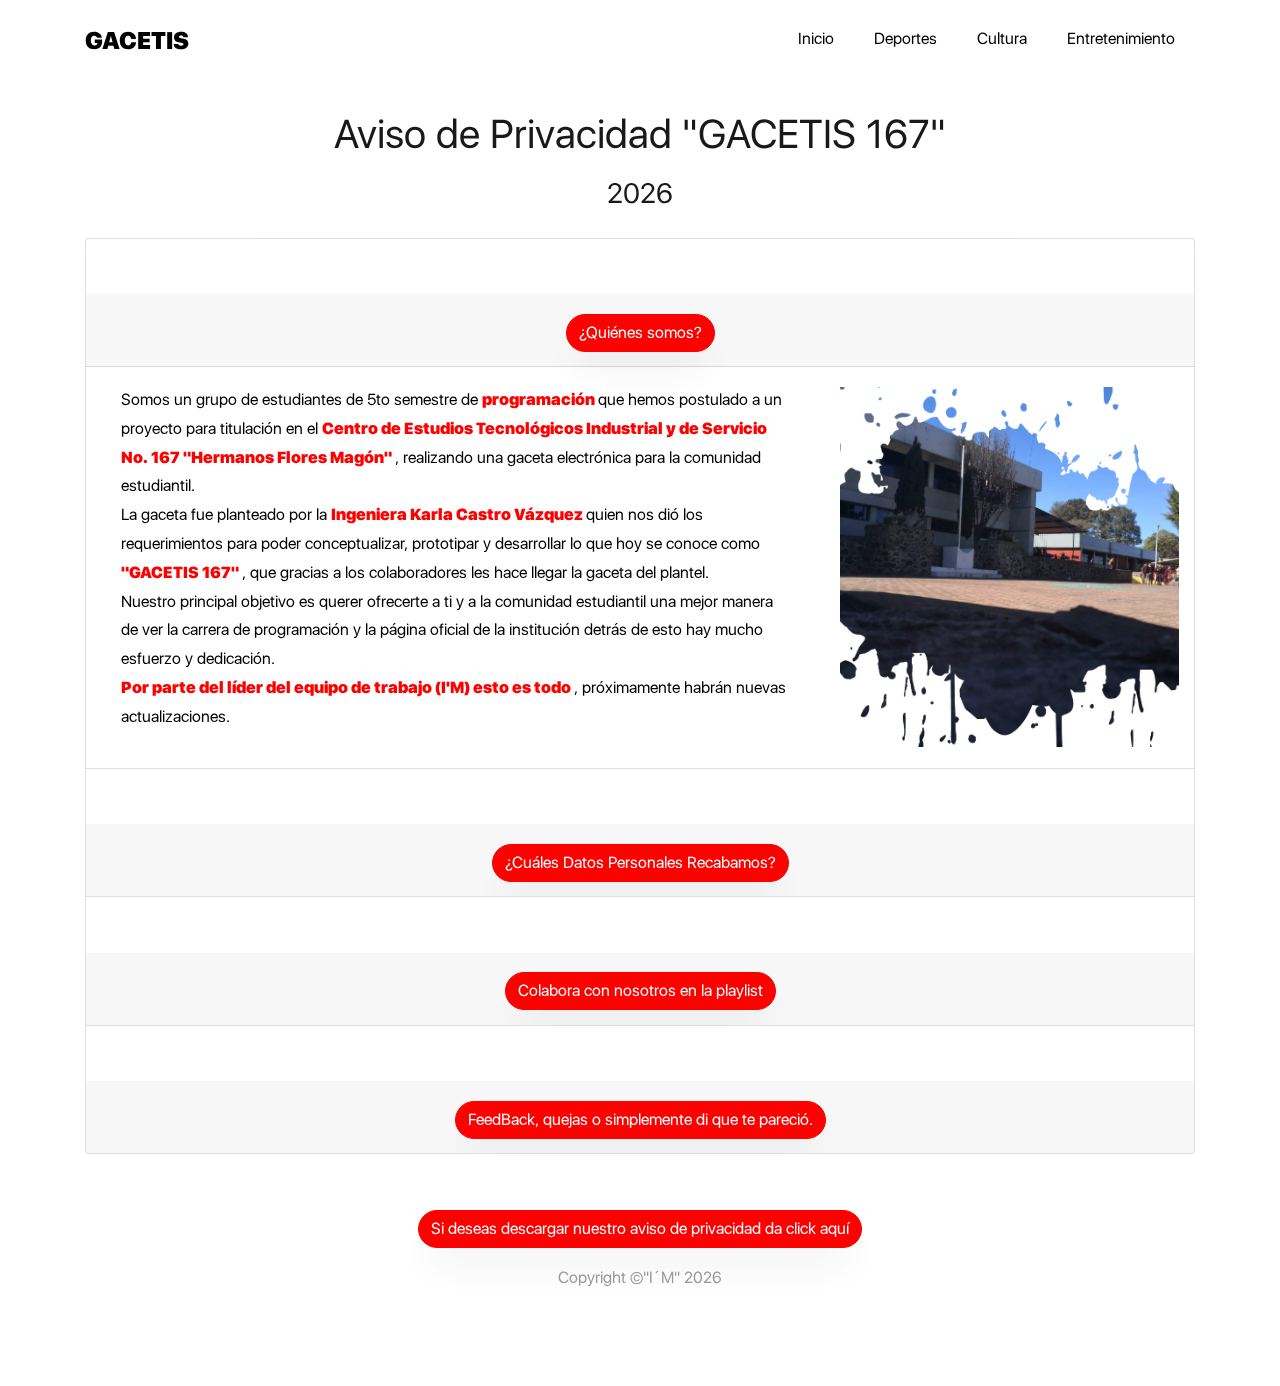
<file: pages/copyrigth.html>
<!DOCTYPE html>
<html lang="es">

<head>
    <meta charset='utf-8'>
    <meta http-equiv='X-UA-Compatible' content='IE=edge'>
    <title>Aviso de Privacidad "GACETIS 167"</title>
    <meta name="theme-color" content="#FF0000">
    <meta property="og:type" content="Gaceta" />
    <meta property="og:title" content="Gacetis" />
    <meta property="og:description" content="Gaceta escolar del plantel 'Hermanos Flores Magón' CETis 167" />
    <meta property="og:image" content="../images/gacetacover1.png" />
    <meta property="og:url" content="#" />
    <meta property="og:site_name" content="gacetis" />
    <meta name="description" content="Gaceta escolar del plantel 'Hermanos Flores Magón' CETis 167">
    <meta name="author" content="Ismael Rosete Zepeda (I´M)">
    <link rel="shortcut icon" href="../images/gacetacover1.png" type="image/x-icon">
    <meta name='viewport' content='width=device-width, initial-scale=1'>
    <link rel="stylesheet" href="../css/open-iconic-bootstrap.min.css">
    <link rel="stylesheet" href="../css/aos.css">
    <link rel="stylesheet" href="../css/style.css">
    <link rel="stylesheet" href="404.css">
</head>

<body>
    <nav class="navbar navbar-expand-lg navbar-dark ftco_navbar bg-dark ftco-navbar-light site-navbar-target"
        id="ftco-navbar">
        <div class="container">
            <a class="navbar-brand" href="../index.html">Gacetis</a>
            <button class="navbar-toggler js-fh5co-nav-toggle fh5co-nav-toggle" type="button" data-toggle="collapse"
                data-target="#ftco-nav" aria-controls="ftco-nav" aria-expanded="false" aria-label="Toggle navigation">
                <span class="oi oi-menu"></span>
            </button>
            <div class="collapse navbar-collapse" id="ftco-nav">
                <ul class="navbar-nav nav ml-auto">
                    <li class="nav-item"><a href="../index.html" class="nav-link"><span>Inicio</span></a></li>
                    <li class="nav-item"><a href="#https://andreapins.github.io/deportes_Vi/"
                            class="nav-link"><span>Deportes</span></a></li>
                    <li class="nav-item"><a href="https://lxrd17.github.io/cultural/"
                            class="nav-link"><span>Cultura</span></a></li>
                    <li class="nav-item"><a href="https://lxrd17.github.io/seccionsocial/"
                            class="nav-link"><span>Entretenimiento</span></a></li>
                </ul>
            </div>
        </div>
    </nav>
    <div class="container pt-5">
        <section class="avisoprivacidad" id="avisoprivacidad">
            <div class="title pb-3 text-center">
                <h1>Aviso de Privacidad "GACETIS 167"</h1>
                <h3>
                    <script>document.write(new Date().getFullYear());</script>
                </h3>
            </div>
            <div class="accordion" id="accordion">
                <div class="card">
                    <div class="card-header" id="headingOne">
                        <h2 class="mb-0 text-center">
                            <button class="btn btn-primary" type="button" data-toggle="collapse"
                                data-target="#collapseOne" aria-expanded="true" aria-controls="collapseOne">
                                ¿Quiénes somos?
                            </button>
                        </h2>
                    </div>

                    <div id="collapseOne" class="collapse show" aria-labelledby="headingOne" data-parent="#accordion">
                        <div class="container">
                            <div class="row">
                                <div class="col-lg-8">
                                    <div class="card-body" id="history">
                                        <p>Somos un grupo de estudiantes de 5to semestre de <span class="rojo">
                                                programación
                                            </span> que hemos postulado
                                            a un proyecto para titulación en el <span class="rojo">
                                                Centro de Estudios Tecnológicos Industrial y de
                                                Servicio No. 167 "Hermanos Flores Magón"
                                            </span>, realizando una gaceta electrónica para la comunidad
                                            estudiantil. <br>
                                            La gaceta fue planteado por la <span class="rojo">
                                                Ingeniera Karla Castro Vázquez
                                            </span> quien nos dió los
                                            requerimientos para poder conceptualizar, prototipar y desarrollar lo que hoy se conoce
                                            como <span class="rojo">
                                                "GACETIS 167"
                                            </span>, que gracias a los colaboradores les hace llegar la gaceta del
                                            plantel. <br>
                                            Nuestro principal objetivo es querer ofrecerte a ti y a la comunidad estudiantil una
                                            mejor manera de ver la carrera de programación y la página oficial de la institución
                                            detrás de esto hay mucho esfuerzo y dedicación. <br>
                                            <span class="rojo">
                                            Por parte del líder del equipo de trabajo (I'M) esto es todo
                                            </span>, próximamente habrán nuevas
                                            actualizaciones.
            
                                        </p>
                                    </div>
                                </div>
                                <div class="col-lg-4">
                                    <div class="splash" id="splash"></div>
                                </div>
                            </div>
                        </div>
                    </div>
                </div>
                <div class="card">
                    <div class="card-header" id="headingTwo">
                        <h2 class="mb-0 text-center">
                            <button class="btn btn-primary collapsed" type="button" data-toggle="collapse"
                                data-target="#collapseTwo" aria-expanded="false" aria-controls="collapseTwo">
                                ¿Cuáles Datos Personales Recabamos?
                            </button>
                        </h2>
                    </div>
                    <div id="collapseTwo" class="collapse" aria-labelledby="headingTwo" data-parent="#accordion">
                        <div class="card-body">
                            <h5 class="text-center">"GACETIS 167" podrá recabar los siguientes Datos Personales:</h5>
                            <ul>
                                <li>Datos de Identificación: Nombre y correo</li>
                            </ul>
                            <h5 class="text-center note">
                                <span class="rojo">NOTA: por ni un motivo "GACETIS 167"
                                    pedirá contraseñas o algun otro dato que no este en la lista a menos que quiera
                                    colaborar en nuestras playlist.
                                </span>
                            </h5>
                        </div>
                    </div>
                </div>
                <div class="card">
                    <div class="card-header" id="headingThree">
                        <h2 class="mb-0 text-center">
                            <button class="btn btn-primary collapsed" type="button" data-toggle="collapse"
                                data-target="#collapseThree" aria-expanded="false" aria-controls="collapseThree">
                                Colabora con nosotros en la playlist
                            </button>
                        </h2>
                    </div>
                    <div id="collapseThree" class="collapse" aria-labelledby="headingThree" data-parent="#accordion">
                        <div class="card-body text-center">
                            <h5>"GACETIS 167" pone a su disposición el siguiente formulario para
                                para la atención al público, y así poder contactarnos para que puedas
                                ser parte de nosotros en spotify, solo se requiere tener <a
                                    href="https://www.spotify.com/mx/">la app</a>
                            </h5>
                            <form action="https://formspree.io/xyynvybe" method="POST" autocomplete="off">
                                <div class="form-group">
                                    <label for="FormControlInput1">Correo electrónico</label>
                                    <input type="email" class="form-control" name="_replyto" placeholder="@ejemplo.com"
                                        required>
                                </div>
                                <div class="form-group">
                                    <label for="FormControlTextarea1">Mensaje</label>
                                    <textarea class="form-control" name="message" rows="2"
                                        placeholder="Di que quieres formar parte de nosotros" required></textarea>
                                </div>
                                <button class="btn btn-secondary" type="submit">Enviar</button>
                            </form>
                        </div>
                    </div>
                </div>
                <div class="card">
                    <div class="card-header" id="headingThree">
                        <h2 class="mb-0 text-center">
                            <button class="btn btn-primary collapsed" type="button" data-toggle="collapse"
                                data-target="#collapseFour" aria-expanded="false" aria-controls="collapseFour">
                                FeedBack, quejas o simplemente di que te pareció.
                            </button>
                        </h2>
                    </div>
                    <div id="collapseFour" class="collapse" aria-labelledby="headingFour" data-parent="#accordion">
                        <div class="card-body text-center">
                            <h5>"GACETIS 167" pone a su disposición el siguiente formulario para
                                para la atención al público, puedes mandar quejas, tu opinión o
                                que te gustaría que hubiera en las próximas actualizaciones. <br>
                                <span class="rojo">GRACIAS POR SU APOYO Y CONFIANZA</span>
                            </h5>
                            <form action="https://formspree.io/xzbjwbkr" method="POST" autocomplete="off">
                                <div class="form-group">
                                    <label for="FormControlInput1">Correo electrónico</label>
                                    <input type="email" class="form-control" name="_replyto" placeholder="@ejemplo.com"
                                        required>
                                </div>
                                <div class="form-group">
                                    <label for="FormControlTextarea1">Feedback</label>
                                    <textarea class="form-control" name="message"
                                        placeholder="opinión, quejas o modificaciones" rows="3" required></textarea>
                                </div>
                                <button class="btn btn-secondary" type="submit">Enviar</button>
                            </form>
                        </div>
                    </div>
                </div>
            </div>
        </section>
    </div>

    <footer class="col-md-12 text-center pt-5 pb-5">
        <div class="download pt-2 pb-3" id="download">
            <a href="" download="Aviso de Privacidad GACETIS 167">
                <button class="btn btn-primary">
                    Si deseas descargar nuestro aviso de privacidad da click aquí
                </button></a>
        </div>
        <p>Copyright &copy;"I´M"
            <script>document.write(new Date().getFullYear());</script>
        </p>
    </footer>
    <br>
    <!-- <div id="ftco-loader" class="show fullscreen"><svg class="circular" width="48px" height="48px">
            <circle class="path-bg" cx="24" cy="24" r="22" fill="none" stroke-width="4" stroke="#eeeeee" />
            <circle class="path" cx="24" cy="24" r="22" fill="none" stroke-width="4" stroke-miterlimit="10"
                stroke="#F96D00" /></svg>
    </div> -->
    <script src="../js/jquery.min.js"></script>
    <script src="../js/popper.min.js"></script>
    <script src="../js/bootstrap.min.js"></script>
    <script src="../js/jquery-migrate-3.0.1.min.js"></script>
    <script src="../js/aos.js"></script>
    <script src="../js/jquery.animateNumber.min.js"></script>
    <script src="../js/main.js"></script>
</body>

</html>
</file>
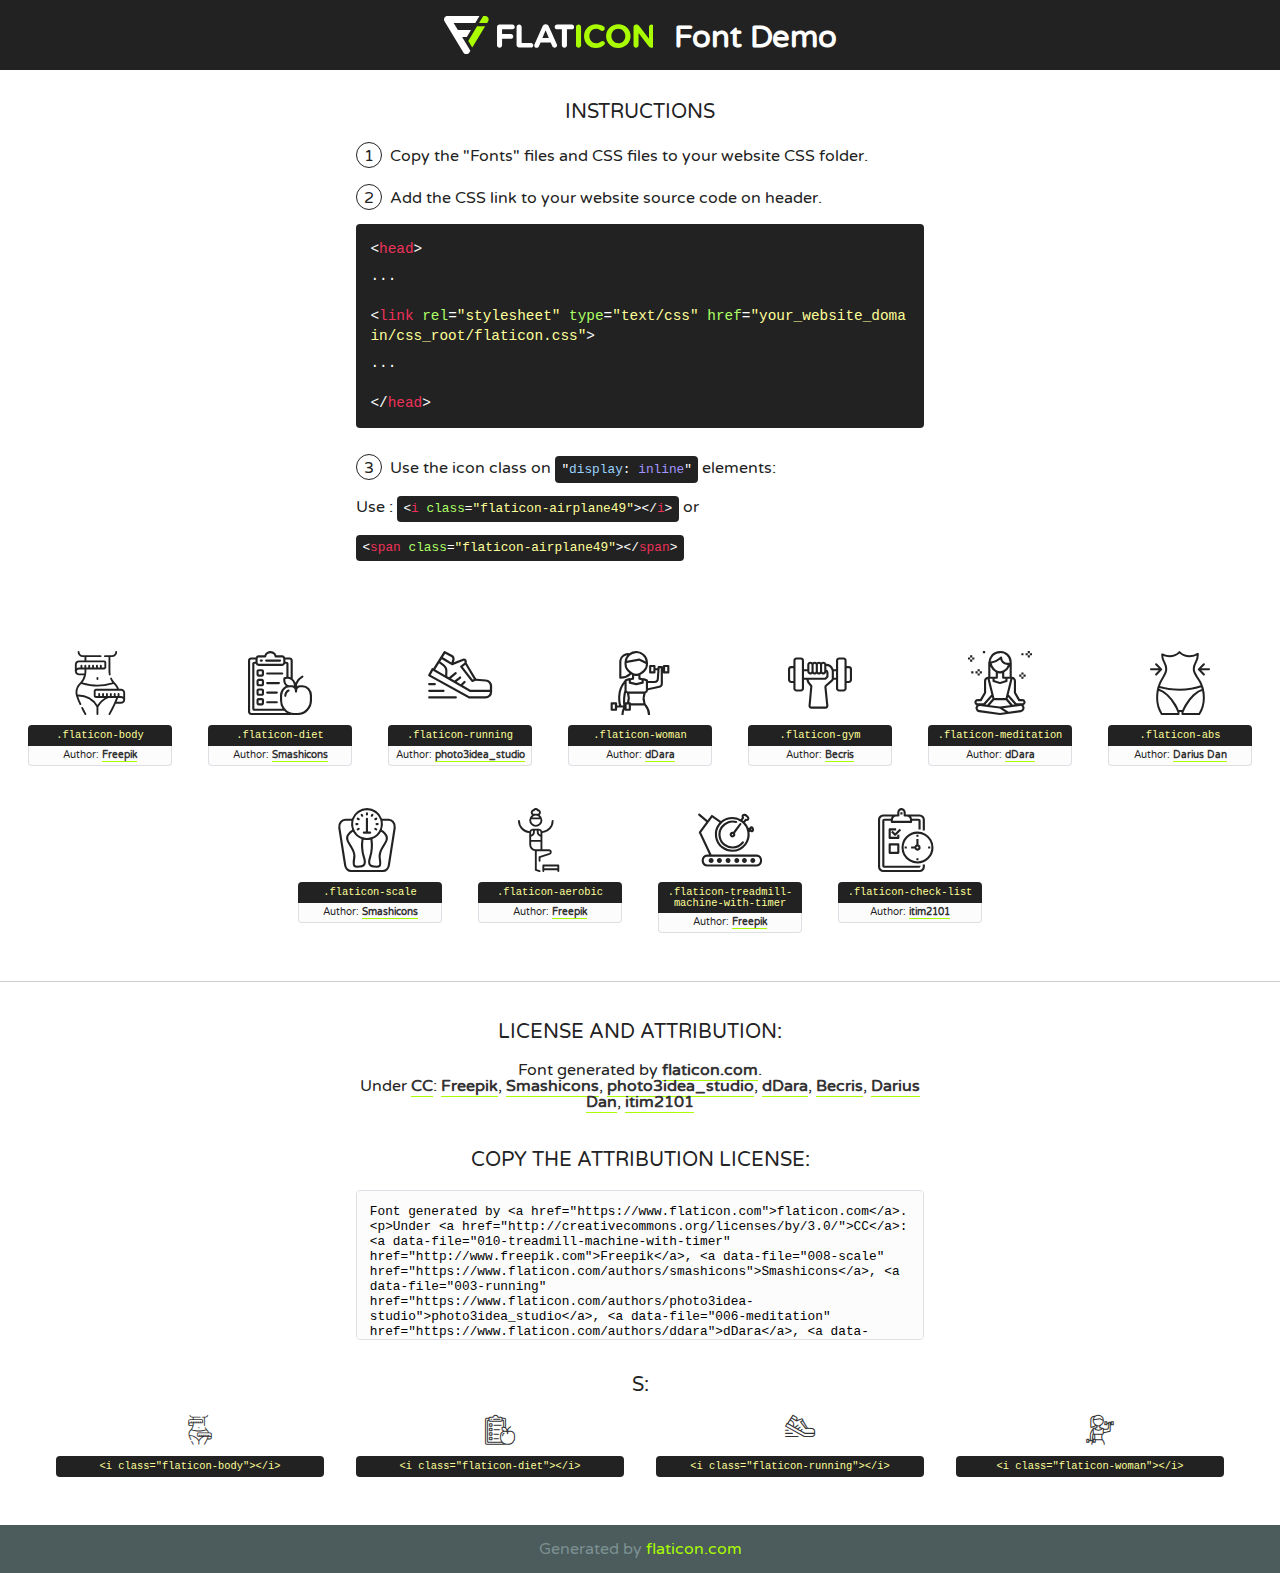
<file: fonts/flaticon/font/flaticon.html>
<!DOCTYPE html>
<!--
  Flaticon icon font: Flaticon
  Creation date: 04/04/2019 09:46
-->
<html>
<!DOCTYPE html>
<html>

<head>
    <title>Flaticon WebFont</title>
    <link href="http://fonts.googleapis.com/css?family=Varela+Round" rel="stylesheet" type="text/css" />
    <link rel="stylesheet" type="text/css" href="flaticon.css">
    <meta charset="UTF-8">
    <style>
    html, body, div, span, applet, object, iframe,
    h1, h2, h3, h4, h5, h6, p, blockquote, pre,
    a, abbr, acronym, address, big, cite, code,
    del, dfn, em, img, ins, kbd, q, s, samp,
    small, strike, strong, sub, sup, tt, var,
    b, u, i, center,
    dl, dt, dd, ol, ul, li,
    fieldset, form, label, legend,
    table, caption, tbody, tfoot, thead, tr, th, td,
    article, aside, canvas, details, embed, 
    figure, figcaption, footer, header, hgroup, 
    menu, nav, output, ruby, section, summary,
    time, mark, audio, video {
        margin: 0;
        padding: 0;
        border: 0;
        font-size: 100%;
        font: inherit;
        vertical-align: baseline;
    }
    /* HTML5 display-role reset for older browsers */
    article, aside, details, figcaption, figure, 
    footer, header, hgroup, menu, nav, section {
        display: block;
    }
    body {
        line-height: 1;
    }
    ol, ul {
        list-style: none;
    }
    blockquote, q {
        quotes: none;
    }
    blockquote:before, blockquote:after,
    q:before, q:after {
        content: '';
        content: none;
    }
    table {
        border-collapse: collapse;
        border-spacing: 0;
    }
    body {
        font-family: 'Varela Round', Helvetica, Arial, sans-serif;
        font-size: 16px;
        color: #222;
    }
    a {
        color: #333;
        border-bottom: 1px solid #a9fd00;
        font-weight: bold;
        text-decoration: none;
    }
    * {
        -moz-box-sizing: border-box;
        -webkit-box-sizing: border-box;
        box-sizing: border-box;
        margin: 0;
        padding: 0;
    }
    [class^="flaticon-"]:before, [class*=" flaticon-"]:before, [class^="flaticon-"]:after, [class*=" flaticon-"]:after {
        font-family: Flaticon;
        font-size: 30px;
        font-style: normal;
        margin-left: 20px;
        color: #333;
    }
    .wrapper {
        max-width: 600px;
        margin: auto;
        padding: 0 1em;
    }
    .title {
        font-size: 1.25em;
        text-align: center;
        margin-bottom: 1em;
        text-transform: uppercase;
    }
    header {
        text-align: center;
        background-color: #222;
        color: #fff;
        padding: 1em;
    }
    header .logo {
        width: 210px;
        height: 38px;
        display: inline-block;
        vertical-align: middle;
        margin-right: 1em;
        border: none;
    }
    header strong {
        font-size: 1.95em;
        font-weight: bold;
        vertical-align: middle;
        margin-top: 5px;
        display: inline-block;
    }
    .demo {
        margin: 2em auto;
        line-height: 1.25em;
    }
    .demo ul li {
        margin-bottom: 1em;
    }
    .demo ul li .num {
        color: #222;
        border-radius: 20px;
        display: inline-block;
        width: 26px;
        padding: 3px;
        height: 26px;
        text-align: center;
        margin-right: 0.5em;
        border: 1px solid #222;
    }
    .demo ul li code {
        background-color: #222;
        border-radius: 4px;
        padding: 0.25em 0.5em;
        display: inline-block;
        color: #fff;
        font-family: Consolas,Monaco,Lucida Console,Liberation Mono,DejaVu Sans Mono,Bitstream Vera Sans Mono,Courier New, monospace;
        font-weight: lighter;
        margin-top: 1em;
        font-size: 0.8em;
        word-break: break-all;
    }
    .demo ul li code.big {
        padding: 1em;
        font-size: 0.9em;
    }
    .demo ul li code .red {
        color: #EF3159;
    }
    .demo ul li code .green {
        color: #ACFF65;
    }
    .demo ul li code .yellow {
        color: #FFFF99;
    }
    .demo ul li code .blue {
        color: #99D3FF;
    }
    .demo ul li code .purple {
        color: #A295FF;
    }
    .demo ul li code .dots {
        margin-top: 0.5em;
        display: block;
    }
    #glyphs {
        border-bottom: 1px solid #ccc;
        padding: 2em 0;
        text-align: center;
    }
    .glyph {
        display: inline-block;
        width: 9em;
        margin: 1em;
        text-align: center;
        vertical-align: top;
        background: #FFF;
    }
    .glyph .glyph-icon {
        padding: 10px;
        display: block;
        font-family:"Flaticon";
        font-size: 64px;
        line-height: 1;
    }
    .glyph .glyph-icon:before {
        font-size: 64px;
        color: #222;
        margin-left: 0;
    }
    .class-name {
        font-size: 0.65em;
        background-color: #222;
        color: #fff;
        border-radius: 4px 4px 0 0;
        padding: 0.5em;
        color: #FFFF99;
        font-family: Consolas,Monaco,Lucida Console,Liberation Mono,DejaVu Sans Mono,Bitstream Vera Sans Mono,Courier New, monospace;
    }
    .author-name {
        font-size: 0.6em;
        background-color: #fcfcfd;
        border: 1px solid #DEDEE4;
        border-top: 0;
        border-radius: 0 0 4px 4px;
        padding: 0.5em;
    }
    .class-name:last-child {
        font-size: 10px;
        color:#888;
    }
    .class-name:last-child a {
        font-size: 10px;
        color:#555;
    }
    .class-name:last-child a:hover {
        color:#a9fd00;
    }
    .glyph > input {
        display: block;
        width: 100px;
        margin: 5px auto;
        text-align: center;
        font-size: 12px;
        cursor: text;
    }
    .glyph > input.icon-input {
        font-family:"Flaticon";
        font-size: 16px;
        margin-bottom: 10px;
    }
    .attribution .title {
        margin-top: 2em;
    }
    .attribution textarea {
        background-color: #fcfcfd;
        padding: 1em;
        border: none;
        box-shadow: none;
        border: 1px solid #DEDEE4;
        border-radius: 4px;
        resize: none;
        width: 100%;
        height: 150px;
        font-size: 0.8em;
        font-family: Consolas,Monaco,Lucida Console,Liberation Mono,DejaVu Sans Mono,Bitstream Vera Sans Mono,Courier New, monospace;
        -webkit-appearance: none;
    }
    .iconsuse {
        margin: 2em auto;
        text-align: center;
        max-width: 1200px;
    }
    .iconsuse:after {
        content: '';
        display: table;
        clear: both;
    }
    .iconsuse .image {
        float: left;
        width: 25%;
        padding: 0 1em;
    }
    .iconsuse .image p {
        margin-bottom: 1em;
    }
    .iconsuse .image span {
        display: block;
        font-size: 0.65em;
        background-color: #222;
        color: #fff;
        border-radius: 4px;
        padding: 0.5em;
        color: #FFFF99;
        margin-top: 1em;
        font-family: Consolas,Monaco,Lucida Console,Liberation Mono,DejaVu Sans Mono,Bitstream Vera Sans Mono,Courier New, monospace;
    }
    #footer {
        text-align: center;
        background-color: #4C5B5C;
        color: #7c9192;
        padding: 1em;
    }
    #footer a {
        border: none;
        color: #a9fd00;
        font-weight: normal;
    }
    @media (max-width: 960px) {
        .iconsuse .image {
            width: 50%;
        }
    }
    @media (max-width: 560px) {
        .iconsuse .image {
            width: 100%;
        }
    }
    </style>
</head>

<body class="characters-off">

    <header>
        <a href="https://www.flaticon.com" target="_blank" class="logo">
            <svg version="1.1" xmlns="http://www.w3.org/2000/svg" xmlns:xlink="http://www.w3.org/1999/xlink" xmlns:a="http://ns.adobe.com/AdobeSVGViewerExtensions/3.0/" viewBox="0 0 560.875 102.036" enable-background="new 0 0 560.875 102.036" xml:space="preserve">
                <defs>
                </defs>
                <g>
                    <g class="letters">
                        <path fill="#ffffff" d="M141.596,29.675c0-3.777,2.985-6.767,6.764-6.767h34.438c3.426,0,6.15,2.728,6.15,6.15
                        c0,3.43-2.724,6.149-6.15,6.149h-27.674v13.091h23.719c3.429,0,6.151,2.724,6.151,6.15c0,3.43-2.723,6.149-6.151,6.149h-23.719
                        v17.574c0,3.773-2.986,6.761-6.764,6.761c-3.779,0-6.764-2.989-6.764-6.761V29.675z"></path>
                        <path fill="#ffffff" d="M193.844,29.149c0-3.781,2.985-6.767,6.764-6.767c3.776,0,6.763,2.985,6.763,6.767v42.957h25.039
                        c3.426,0,6.149,2.726,6.149,6.153c0,3.425-2.723,6.15-6.149,6.15h-31.802c-3.779,0-6.764-2.986-6.764-6.768V29.149z"></path>
                        <path fill="#ffffff" d="M241.891,75.71l21.438-48.407c1.492-3.341,4.215-5.357,7.906-5.357h0.792
                        c3.686,0,6.323,2.017,7.815,5.357l21.439,48.407c0.436,0.967,0.701,1.845,0.701,2.723c0,3.602-2.809,6.501-6.414,6.501
                        c-3.161,0-5.269-1.845-6.499-4.655l-4.132-9.661h-27.059l-4.301,10.102c-1.144,2.631-3.426,4.214-6.237,4.214
                        c-3.517,0-6.24-2.81-6.24-6.325C241.1,77.64,241.451,76.677,241.891,75.71z M279.932,58.666l-8.521-20.297l-8.526,20.297H279.932
                        z"></path>
                        <path fill="#ffffff" d="M314.864,35.387H301.86c-3.429,0-6.239-2.813-6.239-6.238c0-3.429,2.811-6.24,6.239-6.24h39.533
                        c3.426,0,6.237,2.811,6.237,6.24c0,3.425-2.811,6.238-6.237,6.238h-13.001v42.785c0,3.773-2.99,6.761-6.764,6.761
                        c-3.779,0-6.764-2.989-6.764-6.761V35.387z"></path>
                        <path fill="#A9FD00" d="M352.615,29.149c0-3.781,2.985-6.767,6.767-6.767c3.774,0,6.761,2.985,6.761,6.767v49.024
                        c0,3.773-2.987,6.761-6.761,6.761c-3.781,0-6.767-2.989-6.767-6.761V29.149z"></path>
                        <path fill="#A9FD00" d="M374.132,53.836v-0.179c0-17.481,13.178-31.801,32.065-31.801c9.22,0,15.459,2.458,20.557,6.238
                        c1.402,1.054,2.637,2.985,2.637,5.357c0,3.692-2.985,6.59-6.681,6.59c-1.845,0-3.071-0.702-4.044-1.319
                        c-3.776-2.813-7.729-4.393-12.562-4.393c-10.364,0-17.831,8.611-17.831,19.154v0.173c0,10.542,7.291,19.329,17.831,19.329
                        c5.715,0,9.492-1.756,13.359-4.834c1.049-0.874,2.458-1.491,4.039-1.491c3.429,0,6.325,2.813,6.325,6.236
                        c0,2.106-1.056,3.78-2.282,4.834c-5.539,4.834-12.036,7.733-21.878,7.733C387.572,85.464,374.132,71.493,374.132,53.836z"></path>
                        <path fill="#A9FD00" d="M433.009,53.836v-0.179c0-17.481,13.79-31.801,32.766-31.801c18.981,0,32.592,14.143,32.592,31.628v0.173
                        c0,17.483-13.785,31.807-32.769,31.807C446.625,85.464,433.009,71.32,433.009,53.836z M484.224,53.836v-0.179
                        c0-10.539-7.725-19.326-18.626-19.326c-10.893,0-18.449,8.611-18.449,19.154v0.173c0,10.542,7.73,19.329,18.626,19.329
                        C476.676,72.986,484.224,64.378,484.224,53.836z"></path>
                        <path fill="#A9FD00" d="M506.233,29.321c0-3.774,2.99-6.763,6.767-6.763h1.401c3.252,0,5.183,1.583,7.029,3.953l26.093,34.265
                        V29.059c0-3.692,2.99-6.677,6.681-6.677c3.683,0,6.671,2.985,6.671,6.677v48.934c0,3.78-2.987,6.765-6.764,6.765h-0.436
                        c-3.257,0-5.188-1.581-7.034-3.953l-27.056-35.492v32.944c0,3.687-2.985,6.676-6.678,6.676c-3.683,0-6.673-2.989-6.673-6.676
                        V29.321z"></path>
                    </g>
                    <g class="insignia">
                        <path fill="#ffffff" d="M48.372,56.137h12.517l11.156-18.537H37.186L25.688,18.539h57.825L94.668,0H9.271
                        C5.925,0,2.842,1.801,1.198,4.716c-1.644,2.907-1.593,6.482,0.134,9.343l50.38,83.501c1.678,2.781,4.689,4.476,7.938,4.476
                        c3.246,0,6.257-1.695,7.935-4.476l2.898-4.804L48.372,56.137z"></path>
                        <g class="i">
                            <path fill="#A9FD00" d="M93.575,18.539h0.031v0.004l21.652,0.004l2.705-4.488c1.727-2.861,1.778-6.436,0.133-9.343
                            C116.454,1.801,113.371,0,110.026,0h-5.294L93.575,18.539z"></path>
                            <polygon fill="#A9FD00" points="88.291,27.356 64.725,66.486 75.519,84.404 109.942,27.356"></polygon>
                        </g>
                    </g>
                </g>
            </svg>
        </a>
        <strong>Font Demo</strong>
    </header>


    <section class="demo wrapper">

        <p class="title">Instructions</p>

        <ul>
            <li>
                <span class="num">1</span>Copy the "Fonts" files and CSS files to your website CSS folder.
            </li>
            <li>
                <span class="num">2</span>Add the CSS link to your website source code on header.
                <code class="big">
                    &lt;<span class="red">head</span>&gt;
                    <br/><span class="dots">...</span>
                    <br/>&lt;<span class="red">link</span> <span class="green">rel</span>=<span class="yellow">"stylesheet"</span> <span class="green">type</span>=<span class="yellow">"text/css"</span> <span class="green">href</span>=<span class="yellow">"your_website_domain/css_root/flaticon.css"</span>&gt;
                    <br/><span class="dots">...</span>
                    <br/>&lt;/<span class="red">head</span>&gt;
                </code>
            </li>

            <li>
                <p>
                    <span class="num">3</span>Use the icon class on <code>"<span class="blue">display</span>:<span class="purple"> inline</span>"</code> elements:
                    <br />
                    Use : <code>&lt;<span class="red">i</span> <span class="green">class</span>=<span class="yellow">&quot;flaticon-airplane49&quot;</span>&gt;&lt;/<span class="red">i</span>&gt;</code> or <code>&lt;<span class="red">span</span> <span class="green">class</span>=<span class="yellow">&quot;flaticon-airplane49&quot;</span>&gt;&lt;/<span class="red">span</span>&gt;</code>
            </li>
        </ul>

    </section>




   <section id="glyphs">          
    
      
        <div class="glyph"><div class="glyph-icon flaticon-body"></div>
            <div class="class-name">.flaticon-body</div>
            <div class="author-name">Author: <a data-file="001-body" href="http://www.freepik.com">Freepik</a> </div> 
        </div>        
        
        <div class="glyph"><div class="glyph-icon flaticon-diet"></div>
            <div class="class-name">.flaticon-diet</div>
            <div class="author-name">Author: <a data-file="002-diet" href="https://www.flaticon.com/authors/smashicons">Smashicons</a> </div> 
        </div>        
        
        <div class="glyph"><div class="glyph-icon flaticon-running"></div>
            <div class="class-name">.flaticon-running</div>
            <div class="author-name">Author: <a data-file="003-running" href="https://www.flaticon.com/authors/photo3idea-studio">photo3idea_studio</a> </div> 
        </div>        
        
        <div class="glyph"><div class="glyph-icon flaticon-woman"></div>
            <div class="class-name">.flaticon-woman</div>
            <div class="author-name">Author: <a data-file="004-woman" href="https://www.flaticon.com/authors/ddara">dDara</a> </div> 
        </div>        
        
        <div class="glyph"><div class="glyph-icon flaticon-gym"></div>
            <div class="class-name">.flaticon-gym</div>
            <div class="author-name">Author: <a data-file="005-gym" href="https://www.flaticon.com/authors/becris">Becris</a> </div> 
        </div>        
        
        <div class="glyph"><div class="glyph-icon flaticon-meditation"></div>
            <div class="class-name">.flaticon-meditation</div>
            <div class="author-name">Author: <a data-file="006-meditation" href="https://www.flaticon.com/authors/ddara">dDara</a> </div> 
        </div>        
        
        <div class="glyph"><div class="glyph-icon flaticon-abs"></div>
            <div class="class-name">.flaticon-abs</div>
            <div class="author-name">Author: <a data-file="007-abs" href="https://www.flaticon.com/authors/darius-dan">Darius Dan</a> </div> 
        </div>        
        
        <div class="glyph"><div class="glyph-icon flaticon-scale"></div>
            <div class="class-name">.flaticon-scale</div>
            <div class="author-name">Author: <a data-file="008-scale" href="https://www.flaticon.com/authors/smashicons">Smashicons</a> </div> 
        </div>        
        
        <div class="glyph"><div class="glyph-icon flaticon-aerobic"></div>
            <div class="class-name">.flaticon-aerobic</div>
            <div class="author-name">Author: <a data-file="009-aerobic" href="http://www.freepik.com">Freepik</a> </div> 
        </div>        
        
        <div class="glyph"><div class="glyph-icon flaticon-treadmill-machine-with-timer"></div>
            <div class="class-name">.flaticon-treadmill-machine-with-timer</div>
            <div class="author-name">Author: <a data-file="010-treadmill-machine-with-timer" href="http://www.freepik.com">Freepik</a> </div> 
        </div>        
        
        <div class="glyph"><div class="glyph-icon flaticon-check-list"></div>
            <div class="class-name">.flaticon-check-list</div>
            <div class="author-name">Author: <a data-file="011-check-list" href="https://www.flaticon.com/authors/itim2101">itim2101</a> </div> 
        </div>        
        

    </section>



    <section class="attribution wrapper"   style="text-align:center;">

      <div class="title">License and attribution:</div><div class="attrDiv">Font generated by <a href="https://www.flaticon.com">flaticon.com</a>. <div><p>Under <a href="http://creativecommons.org/licenses/by/3.0/">CC</a>: <a data-file="010-treadmill-machine-with-timer" href="http://www.freepik.com">Freepik</a>, <a data-file="008-scale" href="https://www.flaticon.com/authors/smashicons">Smashicons</a>, <a data-file="003-running" href="https://www.flaticon.com/authors/photo3idea-studio">photo3idea_studio</a>, <a data-file="006-meditation" href="https://www.flaticon.com/authors/ddara">dDara</a>, <a data-file="005-gym" href="https://www.flaticon.com/authors/becris">Becris</a>, <a data-file="007-abs" href="https://www.flaticon.com/authors/darius-dan">Darius Dan</a>, <a data-file="011-check-list" href="https://www.flaticon.com/authors/itim2101">itim2101</a></p>  </div>
      </div>
      <div class="title">Copy the Attribution License:</div>

    <textarea onclick="this.focus();this.select();">Font generated by &lt;a href=&quot;https://www.flaticon.com&quot;&gt;flaticon.com&lt;/a&gt;. <p>Under <a href="http://creativecommons.org/licenses/by/3.0/">CC</a>: <a data-file="010-treadmill-machine-with-timer" href="http://www.freepik.com">Freepik</a>, <a data-file="008-scale" href="https://www.flaticon.com/authors/smashicons">Smashicons</a>, <a data-file="003-running" href="https://www.flaticon.com/authors/photo3idea-studio">photo3idea_studio</a>, <a data-file="006-meditation" href="https://www.flaticon.com/authors/ddara">dDara</a>, <a data-file="005-gym" href="https://www.flaticon.com/authors/becris">Becris</a>, <a data-file="007-abs" href="https://www.flaticon.com/authors/darius-dan">Darius Dan</a>, <a data-file="011-check-list" href="https://www.flaticon.com/authors/itim2101">itim2101</a></p>  
     </textarea>

    </section>

    <section class="iconsuse">

          <div class="title">s:</div>            
             
            <div class="image">
                <p>
                    <i class="glyph-icon flaticon-body"></i> 
                    <span>&lt;i class=&quot;flaticon-body&quot;&gt;&lt;/i&gt;</span>
                </p>
            </div>
            
            <div class="image">
                <p>
                    <i class="glyph-icon flaticon-diet"></i> 
                    <span>&lt;i class=&quot;flaticon-diet&quot;&gt;&lt;/i&gt;</span>
                </p>
            </div>
            
            <div class="image">
                <p>
                    <i class="glyph-icon flaticon-running"></i> 
                    <span>&lt;i class=&quot;flaticon-running&quot;&gt;&lt;/i&gt;</span>
                </p>
            </div>
            
            <div class="image">
                <p>
                    <i class="glyph-icon flaticon-woman"></i> 
                    <span>&lt;i class=&quot;flaticon-woman&quot;&gt;&lt;/i&gt;</span>
                </p>
            </div>
                       
        </div>
                            
    </section>

<div id="footer">
    <div>Generated by <a href="https://www.flaticon.com">flaticon.com</a>
    </div>
</div>



</body>
</html>
</file>
<file: css/style.css>
@import url('../webfonts/fonts.css');
:root {
  --blue: #007bff;
  --indigo: #6610f2;
  --purple: #6f42c1;
  --pink: #e83e8c;
  --red: #dc3545;
  --orange: #fd7e14;
  --yellow: #ffc107;
  --green: #28a745;
  --teal: #20c997;
  --cyan: #17a2b8;
  --white: #fff;
  --gray: #6c757d;
  --gray-dark: #343a40;
  --primary: #007bff;
  --secondary: #6c757d;
  --success: #28a745;
  --info: #17a2b8;
  --warning: #ffc107;
  --danger: #dc3545;
  --light: #f8f9fa;
  --dark: #343a40;
  --breakpoint-xs: 0;
  --breakpoint-sm: 576px;
  --breakpoint-md: 768px;
  --breakpoint-lg: 992px;
  --breakpoint-xl: 1200px; }
*,
*::before,
*::after {
  -webkit-box-sizing: border-box;
  box-sizing: border-box; }

html {
  font-family: 'SF Display';
  line-height: 1.15;
  -webkit-text-size-adjust: 100%;
  -webkit-tap-highlight-color: rgba(0, 0, 0, 0);}

  ::-webkit-scrollbar-track {
    -webkit-box-shadow: inset 0 0 6px rgba(0, 0, 0, 0.3);
    background-color: #fff;
}

::-webkit-scrollbar {
    width: 5px;
    background-color: #000;
}

::-webkit-scrollbar-thumb {
    background: #ff0000;
    border-radius: 5px;
}

article, aside, figcaption, figure, footer, header, hgroup, main, nav, section {
  display: block; }

body {
  margin: 0;
  font-family: 'SF Display';
  font-size: 1rem;
  font-weight: 400;
  line-height: 1.5;
  color: #212529;
  text-align: left;
  background-color: #fff;}
  
[tabindex="-1"]:focus {
  outline: 0 !important; }
hr {
  -webkit-box-sizing: content-box;
  box-sizing: content-box;
  height: 0;
  overflow: visible; }

h1, h2, h3, h4, h5, h6 {
  margin-top: 0;
  margin-bottom: 0.5rem; }

p {
  margin-top: 0;
  margin-bottom: 1rem; }

abbr[title],
abbr[data-original-title] {
  text-decoration: underline;
  -webkit-text-decoration: underline dotted;
  text-decoration: underline dotted;
  cursor: help;
  border-bottom: 0;
  text-decoration-skip-ink: none; }

address {
  margin-bottom: 1rem;
  font-style: normal;
  line-height: inherit; }

ol,
ul,
dl {
  margin-top: 0;
  margin-bottom: 1rem; }

ol ol,
ul ul,
ol ul,
ul ol {
  margin-bottom: 0; }

dt {
  font-weight: 700; }

dd {
  margin-bottom: .5rem;
  margin-left: 0; }

blockquote {
  margin: 0 0 1rem; }

b,
strong {
  font-weight: bolder; }

small {
  font-size: 80%; }

sub,
sup {
  position: relative;
  font-size: 75%;
  line-height: 0;
  vertical-align: baseline; }

sub {
  bottom: -.25em; }

sup {
  top: -.5em; }

a {
  color: #007bff;
  text-decoration: none;
  background-color: transparent; }
  a:hover {
    color: #0056b3;
    text-decoration: underline;}

a:not([href]):not([tabindex]) {
  color: inherit;
  text-decoration: none; }
  a:not([href]):not([tabindex]):hover, a:not([href]):not([tabindex]):focus {
    color: inherit;
    text-decoration: none; }
  a:not([href]):not([tabindex]):focus {
    outline: 0; }

pre,
code,
kbd,
samp {
  font-family: 'SF Display';
  font-size: 1em; }

pre {
  margin-top: 0;
  margin-bottom: 1rem;
  overflow: auto; }

figure {
  margin: 0 0 1rem; }

img {
  vertical-align: middle;
  border-style: none; }

svg {
  overflow: hidden;
  vertical-align: middle; }

table {
  border-collapse: collapse; }

caption {
  padding-top: 0.75rem;
  padding-bottom: 0.75rem;
  color: #6c757d;
  text-align: left;
  caption-side: bottom; }

th {
  text-align: inherit; }

label {
  display: inline-block;
  margin-bottom: 0.5rem; }

button {
  border-radius: 0; }

button:focus {
  outline: 1px dotted;
  outline: 5px auto -webkit-focus-ring-color; }

input,
button,
select,
optgroup,
textarea {
  margin: 0;
  font-family: inherit;
  font-size: inherit;
  line-height: inherit; }

button,
input {
  overflow: visible; }

button,
select {
  text-transform: none; }

button,
[type="button"],
[type="reset"],
[type="submit"] {
  -webkit-appearance: button; }

button::-moz-focus-inner,
[type="button"]::-moz-focus-inner,
[type="reset"]::-moz-focus-inner,
[type="submit"]::-moz-focus-inner {
  padding: 0;
  border-style: none; }

input[type="radio"],
input[type="checkbox"] {
  -webkit-box-sizing: border-box;
  box-sizing: border-box;
  padding: 0; }

input[type="date"],
input[type="time"],
input[type="datetime-local"],
input[type="month"] {
  -webkit-appearance: listbox; }

textarea {
  overflow: auto;
  resize: vertical; }

fieldset {
  min-width: 0;
  padding: 0;
  margin: 0;
  border: 0; }

legend {
  display: block;
  width: 100%;
  max-width: 100%;
  padding: 0;
  margin-bottom: .5rem;
  font-size: 1.5rem;
  line-height: inherit;
  color: inherit;
  white-space: normal; }

progress {
  vertical-align: baseline; }

[type="number"]::-webkit-inner-spin-button,
[type="number"]::-webkit-outer-spin-button {
  height: auto; }

[type="search"] {
  outline-offset: -2px;
  -webkit-appearance: none; }

[type="search"]::-webkit-search-decoration {
  -webkit-appearance: none; }

::-webkit-file-upload-button {
  font: inherit;
  -webkit-appearance: button; }

output {
  display: inline-block; }

summary {
  display: list-item;
  cursor: pointer; }

template {
  display: none; }

[hidden] {
  display: none !important; }

h1, h2, h3, h4, h5, h6,
.h1, .h2, .h3, .h4, .h5, .h6 {
  margin-bottom: 0.5rem;
  font-family: 'SF Display';
  font-weight: 500;
  line-height: 1.2;
  color: inherit; }

h1, .h1 {
  font-size: 2.5rem; }

h2, .h2 {
  font-size: 2rem; }

h3, .h3 {
  font-size: 1.75rem; }

h4, .h4 {
  font-size: 1.5rem; }

h5, .h5 {
  font-size: 1.25rem; }

h6, .h6 {
  font-size: 1rem; }

.lead {
  font-size: 1.25rem;
  font-weight: 300; }

.display-1 {
  font-size: 6rem;
  font-weight: 300;
  line-height: 1.2; }

.display-2 {
  font-size: 5.5rem;
  font-weight: 300;
  line-height: 1.2; }

.display-3 {
  font-size: 4.5rem;
  font-weight: 300;
  line-height: 1.2; }

.display-4 {
  font-size: 3.5rem;
  font-weight: 300;
  line-height: 1.2; }

hr {
  margin-top: 1rem;
  margin-bottom: 1rem;
  border: 0;
  border-top: 1px solid rgba(0, 0, 0, 0.1); }

small,
.small {
  font-size: 80%;
  font-weight: 400; }

mark,
.mark {
  padding: 0.2em;
  background-color: #fcf8e3; }

.list-unstyled {
  padding-left: 0;
  list-style: none; }

.list-inline {
  padding-left: 0;
  list-style: none; }

.list-inline-item {
  display: inline-block; }
  .list-inline-item:not(:last-child) {
    margin-right: 0.5rem; }

.initialism {
  font-size: 90%;
  text-transform: uppercase; }

.blockquote {
  margin-bottom: 1rem;
  font-size: 1.25rem; }

.blockquote-footer {
  display: block;
  font-size: 80%;
  color: #6c757d; }
  .blockquote-footer::before {
    content: "\2014\00A0"; }

.img-fluid {
  max-width: 100%;
  height: auto; }

.img-thumbnail {
  padding: 0.25rem;
  background-color: #fff;
  border: 1px solid #dee2e6;
  border-radius: 0.25rem;
  max-width: 100%;
  height: auto; }

.figure {
  display: inline-block; }

.figure-img {
  margin-bottom: 0.5rem;
  line-height: 1; }

.figure-caption {
  font-size: 90%;
  color: #6c757d; }

  .bold{
    font-weight: 900;
    font-size: 90px;
  }
  .bold1{
    font-weight: 900;
    font-size: 100px;
  }
  .bold3{
    font-weight: 900;
    font-size: 50px;
  }
  @media(max-width: 500px){
    .bold3{
      font-size: 46px;
    }
  }
  .card{
    padding-top: 5%;
  }
  .card-text{
    font-size: 25px;
  }
  .map{
    height: 400px;
  }
  .rojo{
    color: red;
    font-weight: 900;
  }
  .lista li{
    color: black;
    font-size: 20px;
  }
.noticia{
  padding-top: 4%;
  margin-bottom: 2%;
}
  img{
    width: 100%;
  }
code {
  font-size: 87.5%;
  color: #e83e8c;
  word-break: break-word; }
  a > code {
    color: inherit; }

kbd {
  padding: 0.2rem 0.4rem;
  font-size: 87.5%;
  color: #fff;
  background-color: #212529;
  border-radius: 0.2rem; }
  kbd kbd {
    padding: 0;
    font-size: 100%;
    font-weight: 700; }

pre {
  display: block;
  font-size: 87.5%;
  color: #212529; }
  pre code {
    font-size: inherit;
    color: inherit;
    word-break: normal; }

.pre-scrollable {
  max-height: 340px;
  overflow-y: scroll; }

.container {
  width: 100%;
  padding-right: 15px;
  padding-left: 15px;
  margin-right: auto;
  margin-left: auto; }
  @media (min-width: 576px) {
    .container {
      max-width: 540px; } }
  @media (min-width: 768px) {
    .container {
      max-width: 720px; } }
  @media (min-width: 992px) {
    .container {
      max-width: 960px; } }
  @media (min-width: 1200px) {
    .container {
      max-width: 1140px; } }

.container-fluid {
  width: 100%;
  padding-right: 15px;
  padding-left: 15px;
  margin-right: auto;
  margin-left: auto; }

.row {
  display: -webkit-box;
  display: -ms-flexbox;
  display: flex;
  -ms-flex-wrap: wrap;
  flex-wrap: wrap;
  margin-right: -15px;
  margin-left: -15px; }

.no-gutters {
  margin-right: 0;
  margin-left: 0; }
  .no-gutters > .col,
  .no-gutters > [class*="col-"] {
    padding-right: 0;
    padding-left: 0; }

.col-1, .col-2, .col-3, .col-4, .col-5, .col-6, .col-7, .col-8, .col-9, .col-10, .col-11, .col-12, .col,
.col-auto, .col-sm-1, .col-sm-2, .col-sm-3, .col-sm-4, .col-sm-5, .col-sm-6, .col-sm-7, .col-sm-8, .col-sm-9, .col-sm-10, .col-sm-11, .col-sm-12, .col-sm,
.col-sm-auto, .col-md-1, .col-md-2, .col-md-3, .col-md-4, .col-md-5, .col-md-6, .col-md-7, .col-md-8, .col-md-9, .col-md-10, .col-md-11, .col-md-12, .col-md,
.col-md-auto, .col-lg-1, .col-lg-2, .col-lg-3, .col-lg-4, .col-lg-5, .col-lg-6, .col-lg-7, .col-lg-8, .col-lg-9, .col-lg-10, .col-lg-11, .col-lg-12, .col-lg,
.col-lg-auto, .col-xl-1, .col-xl-2, .col-xl-3, .col-xl-4, .col-xl-5, .col-xl-6, .col-xl-7, .col-xl-8, .col-xl-9, .col-xl-10, .col-xl-11, .col-xl-12, .col-xl,
.col-xl-auto {
  position: relative;
  width: 100%;
  padding-right: 15px;
  padding-left: 15px; }

.col {
  -ms-flex-preferred-size: 0;
  flex-basis: 0;
  -webkit-box-flex: 1;
  -ms-flex-positive: 1;
  flex-grow: 1;
  max-width: 100%; }

.col-auto {
  -webkit-box-flex: 0;
  -ms-flex: 0 0 auto;
  flex: 0 0 auto;
  width: auto;
  max-width: 100%; }

.col-1 {
  -webkit-box-flex: 0;
  -ms-flex: 0 0 8.33333%;
  flex: 0 0 8.33333%;
  max-width: 8.33333%; }

.col-2 {
  -webkit-box-flex: 0;
  -ms-flex: 0 0 16.66667%;
  flex: 0 0 16.66667%;
  max-width: 16.66667%; }

.col-3 {
  -webkit-box-flex: 0;
  -ms-flex: 0 0 25%;
  flex: 0 0 25%;
  max-width: 25%; }

.col-4 {
  -webkit-box-flex: 0;
  -ms-flex: 0 0 33.33333%;
  flex: 0 0 33.33333%;
  max-width: 33.33333%; }

.col-5 {
  -webkit-box-flex: 0;
  -ms-flex: 0 0 41.66667%;
  flex: 0 0 41.66667%;
  max-width: 41.66667%; }

.col-6 {
  -webkit-box-flex: 0;
  -ms-flex: 0 0 50%;
  flex: 0 0 50%;
  max-width: 50%; }

.col-7 {
  -webkit-box-flex: 0;
  -ms-flex: 0 0 58.33333%;
  flex: 0 0 58.33333%;
  max-width: 58.33333%; }

.col-8 {
  -webkit-box-flex: 0;
  -ms-flex: 0 0 66.66667%;
  flex: 0 0 66.66667%;
  max-width: 66.66667%; }

.col-9 {
  -webkit-box-flex: 0;
  -ms-flex: 0 0 75%;
  flex: 0 0 75%;
  max-width: 75%; }

.col-10 {
  -webkit-box-flex: 0;
  -ms-flex: 0 0 83.33333%;
  flex: 0 0 83.33333%;
  max-width: 83.33333%; }

.col-11 {
  -webkit-box-flex: 0;
  -ms-flex: 0 0 91.66667%;
  flex: 0 0 91.66667%;
  max-width: 91.66667%; }

.col-12 {
  -webkit-box-flex: 0;
  -ms-flex: 0 0 100%;
  flex: 0 0 100%;
  max-width: 100%; }

.order-first {
  -webkit-box-ordinal-group: 0;
  -ms-flex-order: -1;
  order: -1; }

.order-last {
  -webkit-box-ordinal-group: 14;
  -ms-flex-order: 13;
  order: 13; }

.order-0 {
  -webkit-box-ordinal-group: 1;
  -ms-flex-order: 0;
  order: 0; }

.order-1 {
  -webkit-box-ordinal-group: 2;
  -ms-flex-order: 1;
  order: 1; }

.order-2 {
  -webkit-box-ordinal-group: 3;
  -ms-flex-order: 2;
  order: 2; }

.order-3 {
  -webkit-box-ordinal-group: 4;
  -ms-flex-order: 3;
  order: 3; }

.order-4 {
  -webkit-box-ordinal-group: 5;
  -ms-flex-order: 4;
  order: 4; }

.order-5 {
  -webkit-box-ordinal-group: 6;
  -ms-flex-order: 5;
  order: 5; }

.order-6 {
  -webkit-box-ordinal-group: 7;
  -ms-flex-order: 6;
  order: 6; }

.order-7 {
  -webkit-box-ordinal-group: 8;
  -ms-flex-order: 7;
  order: 7; }

.order-8 {
  -webkit-box-ordinal-group: 9;
  -ms-flex-order: 8;
  order: 8; }

.order-9 {
  -webkit-box-ordinal-group: 10;
  -ms-flex-order: 9;
  order: 9; }

.order-10 {
  -webkit-box-ordinal-group: 11;
  -ms-flex-order: 10;
  order: 10; }

.order-11 {
  -webkit-box-ordinal-group: 12;
  -ms-flex-order: 11;
  order: 11; }

.order-12 {
  -webkit-box-ordinal-group: 13;
  -ms-flex-order: 12;
  order: 12; }

.offset-1 {
  margin-left: 8.33333%; }

.offset-2 {
  margin-left: 16.66667%; }

.offset-3 {
  margin-left: 25%; }

.offset-4 {
  margin-left: 33.33333%; }

.offset-5 {
  margin-left: 41.66667%; }

.offset-6 {
  margin-left: 50%; }

.offset-7 {
  margin-left: 58.33333%; }

.offset-8 {
  margin-left: 66.66667%; }

.offset-9 {
  margin-left: 75%; }

.offset-10 {
  margin-left: 83.33333%; }

.offset-11 {
  margin-left: 91.66667%; }

@media (min-width: 576px) {
  .col-sm {
    -ms-flex-preferred-size: 0;
    flex-basis: 0;
    -webkit-box-flex: 1;
    -ms-flex-positive: 1;
    flex-grow: 1;
    max-width: 100%; }
  .col-sm-auto {
    -webkit-box-flex: 0;
    -ms-flex: 0 0 auto;
    flex: 0 0 auto;
    width: auto;
    max-width: 100%; }
  .col-sm-1 {
    -webkit-box-flex: 0;
    -ms-flex: 0 0 8.33333%;
    flex: 0 0 8.33333%;
    max-width: 8.33333%; }
  .col-sm-2 {
    -webkit-box-flex: 0;
    -ms-flex: 0 0 16.66667%;
    flex: 0 0 16.66667%;
    max-width: 16.66667%; }
  .col-sm-3 {
    -webkit-box-flex: 0;
    -ms-flex: 0 0 25%;
    flex: 0 0 25%;
    max-width: 25%; }
  .col-sm-4 {
    -webkit-box-flex: 0;
    -ms-flex: 0 0 33.33333%;
    flex: 0 0 33.33333%;
    max-width: 33.33333%; }
  .col-sm-5 {
    -webkit-box-flex: 0;
    -ms-flex: 0 0 41.66667%;
    flex: 0 0 41.66667%;
    max-width: 41.66667%; }
  .col-sm-6 {
    -webkit-box-flex: 0;
    -ms-flex: 0 0 50%;
    flex: 0 0 50%;
    max-width: 50%; }
  .col-sm-7 {
    -webkit-box-flex: 0;
    -ms-flex: 0 0 58.33333%;
    flex: 0 0 58.33333%;
    max-width: 58.33333%; }
  .col-sm-8 {
    -webkit-box-flex: 0;
    -ms-flex: 0 0 66.66667%;
    flex: 0 0 66.66667%;
    max-width: 66.66667%; }
  .col-sm-9 {
    -webkit-box-flex: 0;
    -ms-flex: 0 0 75%;
    flex: 0 0 75%;
    max-width: 75%; }
  .col-sm-10 {
    -webkit-box-flex: 0;
    -ms-flex: 0 0 83.33333%;
    flex: 0 0 83.33333%;
    max-width: 83.33333%; }
  .col-sm-11 {
    -webkit-box-flex: 0;
    -ms-flex: 0 0 91.66667%;
    flex: 0 0 91.66667%;
    max-width: 91.66667%; }
  .col-sm-12 {
    -webkit-box-flex: 0;
    -ms-flex: 0 0 100%;
    flex: 0 0 100%;
    max-width: 100%; }
  .order-sm-first {
    -webkit-box-ordinal-group: 0;
    -ms-flex-order: -1;
    order: -1; }
  .order-sm-last {
    -webkit-box-ordinal-group: 14;
    -ms-flex-order: 13;
    order: 13; }
  .order-sm-0 {
    -webkit-box-ordinal-group: 1;
    -ms-flex-order: 0;
    order: 0; }
  .order-sm-1 {
    -webkit-box-ordinal-group: 2;
    -ms-flex-order: 1;
    order: 1; }
  .order-sm-2 {
    -webkit-box-ordinal-group: 3;
    -ms-flex-order: 2;
    order: 2; }
  .order-sm-3 {
    -webkit-box-ordinal-group: 4;
    -ms-flex-order: 3;
    order: 3; }
  .order-sm-4 {
    -webkit-box-ordinal-group: 5;
    -ms-flex-order: 4;
    order: 4; }
  .order-sm-5 {
    -webkit-box-ordinal-group: 6;
    -ms-flex-order: 5;
    order: 5; }
  .order-sm-6 {
    -webkit-box-ordinal-group: 7;
    -ms-flex-order: 6;
    order: 6; }
  .order-sm-7 {
    -webkit-box-ordinal-group: 8;
    -ms-flex-order: 7;
    order: 7; }
  .order-sm-8 {
    -webkit-box-ordinal-group: 9;
    -ms-flex-order: 8;
    order: 8; }
  .order-sm-9 {
    -webkit-box-ordinal-group: 10;
    -ms-flex-order: 9;
    order: 9; }
  .order-sm-10 {
    -webkit-box-ordinal-group: 11;
    -ms-flex-order: 10;
    order: 10; }
  .order-sm-11 {
    -webkit-box-ordinal-group: 12;
    -ms-flex-order: 11;
    order: 11; }
  .order-sm-12 {
    -webkit-box-ordinal-group: 13;
    -ms-flex-order: 12;
    order: 12; }
  .offset-sm-0 {
    margin-left: 0; }
  .offset-sm-1 {
    margin-left: 8.33333%; }
  .offset-sm-2 {
    margin-left: 16.66667%; }
  .offset-sm-3 {
    margin-left: 25%; }
  .offset-sm-4 {
    margin-left: 33.33333%; }
  .offset-sm-5 {
    margin-left: 41.66667%; }
  .offset-sm-6 {
    margin-left: 50%; }
  .offset-sm-7 {
    margin-left: 58.33333%; }
  .offset-sm-8 {
    margin-left: 66.66667%; }
  .offset-sm-9 {
    margin-left: 75%; }
  .offset-sm-10 {
    margin-left: 83.33333%; }
  .offset-sm-11 {
    margin-left: 91.66667%; } }

@media (min-width: 768px) {
  .col-md {
    -ms-flex-preferred-size: 0;
    flex-basis: 0;
    -webkit-box-flex: 1;
    -ms-flex-positive: 1;
    flex-grow: 1;
    max-width: 100%; }
  .col-md-auto {
    -webkit-box-flex: 0;
    -ms-flex: 0 0 auto;
    flex: 0 0 auto;
    width: auto;
    max-width: 100%; }
  .col-md-1 {
    -webkit-box-flex: 0;
    -ms-flex: 0 0 8.33333%;
    flex: 0 0 8.33333%;
    max-width: 8.33333%; }
  .col-md-2 {
    -webkit-box-flex: 0;
    -ms-flex: 0 0 16.66667%;
    flex: 0 0 16.66667%;
    max-width: 16.66667%; }
  .col-md-3 {
    -webkit-box-flex: 0;
    -ms-flex: 0 0 25%;
    flex: 0 0 25%;
    max-width: 25%; }
  .col-md-4 {
    -webkit-box-flex: 0;
    -ms-flex: 0 0 33.33333%;
    flex: 0 0 33.33333%;
    max-width: 33.33333%; }
  .col-md-5 {
    -webkit-box-flex: 0;
    -ms-flex: 0 0 41.66667%;
    flex: 0 0 41.66667%;
    max-width: 41.66667%; }
  .col-md-6 {
    -webkit-box-flex: 0;
    -ms-flex: 0 0 50%;
    flex: 0 0 50%;
    max-width: 50%; }
  .col-md-7 {
    -webkit-box-flex: 0;
    -ms-flex: 0 0 58.33333%;
    flex: 0 0 58.33333%;
    max-width: 58.33333%; }
  .col-md-8 {
    -webkit-box-flex: 0;
    -ms-flex: 0 0 66.66667%;
    flex: 0 0 66.66667%;
    max-width: 66.66667%; }
  .col-md-9 {
    -webkit-box-flex: 0;
    -ms-flex: 0 0 75%;
    flex: 0 0 75%;
    max-width: 75%; }
  .col-md-10 {
    -webkit-box-flex: 0;
    -ms-flex: 0 0 83.33333%;
    flex: 0 0 83.33333%;
    max-width: 83.33333%; }
  .col-md-11 {
    -webkit-box-flex: 0;
    -ms-flex: 0 0 91.66667%;
    flex: 0 0 91.66667%;
    max-width: 91.66667%; }
  .col-md-12 {
    -webkit-box-flex: 0;
    -ms-flex: 0 0 100%;
    flex: 0 0 100%;
    max-width: 100%; }
  .order-md-first {
    -webkit-box-ordinal-group: 0;
    -ms-flex-order: -1;
    order: -1; }
  .order-md-last {
    -webkit-box-ordinal-group: 14;
    -ms-flex-order: 13;
    order: 13; }
  .order-md-0 {
    -webkit-box-ordinal-group: 1;
    -ms-flex-order: 0;
    order: 0; }
  .order-md-1 {
    -webkit-box-ordinal-group: 2;
    -ms-flex-order: 1;
    order: 1; }
  .order-md-2 {
    -webkit-box-ordinal-group: 3;
    -ms-flex-order: 2;
    order: 2; }
  .order-md-3 {
    -webkit-box-ordinal-group: 4;
    -ms-flex-order: 3;
    order: 3; }
  .order-md-4 {
    -webkit-box-ordinal-group: 5;
    -ms-flex-order: 4;
    order: 4; }
  .order-md-5 {
    -webkit-box-ordinal-group: 6;
    -ms-flex-order: 5;
    order: 5; }
  .order-md-6 {
    -webkit-box-ordinal-group: 7;
    -ms-flex-order: 6;
    order: 6; }
  .order-md-7 {
    -webkit-box-ordinal-group: 8;
    -ms-flex-order: 7;
    order: 7; }
  .order-md-8 {
    -webkit-box-ordinal-group: 9;
    -ms-flex-order: 8;
    order: 8; }
  .order-md-9 {
    -webkit-box-ordinal-group: 10;
    -ms-flex-order: 9;
    order: 9; }
  .order-md-10 {
    -webkit-box-ordinal-group: 11;
    -ms-flex-order: 10;
    order: 10; }
  .order-md-11 {
    -webkit-box-ordinal-group: 12;
    -ms-flex-order: 11;
    order: 11; }
  .order-md-12 {
    -webkit-box-ordinal-group: 13;
    -ms-flex-order: 12;
    order: 12; }
  .offset-md-0 {
    margin-left: 0; }
  .offset-md-1 {
    margin-left: 8.33333%; }
  .offset-md-2 {
    margin-left: 16.66667%; }
  .offset-md-3 {
    margin-left: 25%; }
  .offset-md-4 {
    margin-left: 33.33333%; }
  .offset-md-5 {
    margin-left: 41.66667%; }
  .offset-md-6 {
    margin-left: 50%; }
  .offset-md-7 {
    margin-left: 58.33333%; }
  .offset-md-8 {
    margin-left: 66.66667%; }
  .offset-md-9 {
    margin-left: 75%; }
  .offset-md-10 {
    margin-left: 83.33333%; }
  .offset-md-11 {
    margin-left: 91.66667%; } }

@media (min-width: 992px) {
  .col-lg {
    -ms-flex-preferred-size: 0;
    flex-basis: 0;
    -webkit-box-flex: 1;
    -ms-flex-positive: 1;
    flex-grow: 1;
    max-width: 100%; }
  .col-lg-auto {
    -webkit-box-flex: 0;
    -ms-flex: 0 0 auto;
    flex: 0 0 auto;
    width: auto;
    max-width: 100%; }
  .col-lg-1 {
    -webkit-box-flex: 0;
    -ms-flex: 0 0 8.33333%;
    flex: 0 0 8.33333%;
    max-width: 8.33333%; }
  .col-lg-2 {
    -webkit-box-flex: 0;
    -ms-flex: 0 0 16.66667%;
    flex: 0 0 16.66667%;
    max-width: 16.66667%; }
  .col-lg-3 {
    -webkit-box-flex: 0;
    -ms-flex: 0 0 25%;
    flex: 0 0 25%;
    max-width: 25%; }
  .col-lg-4 {
    -webkit-box-flex: 0;
    -ms-flex: 0 0 33.33333%;
    flex: 0 0 33.33333%;
    max-width: 33.33333%; }
  .col-lg-5 {
    -webkit-box-flex: 0;
    -ms-flex: 0 0 41.66667%;
    flex: 0 0 41.66667%;
    max-width: 41.66667%; }
  .col-lg-6 {
    -webkit-box-flex: 0;
    -ms-flex: 0 0 50%;
    flex: 0 0 50%;
    max-width: 50%; }
  .col-lg-7 {
    -webkit-box-flex: 0;
    -ms-flex: 0 0 58.33333%;
    flex: 0 0 58.33333%;
    max-width: 58.33333%; }
  .col-lg-8 {
    -webkit-box-flex: 0;
    -ms-flex: 0 0 66.66667%;
    flex: 0 0 66.66667%;
    max-width: 66.66667%; }
  .col-lg-9 {
    -webkit-box-flex: 0;
    -ms-flex: 0 0 75%;
    flex: 0 0 75%;
    max-width: 75%; }
  .col-lg-10 {
    -webkit-box-flex: 0;
    -ms-flex: 0 0 83.33333%;
    flex: 0 0 83.33333%;
    max-width: 83.33333%; }
  .col-lg-11 {
    -webkit-box-flex: 0;
    -ms-flex: 0 0 91.66667%;
    flex: 0 0 91.66667%;
    max-width: 91.66667%; }
  .col-lg-12 {
    -webkit-box-flex: 0;
    -ms-flex: 0 0 100%;
    flex: 0 0 100%;
    max-width: 100%; }
  .order-lg-first {
    -webkit-box-ordinal-group: 0;
    -ms-flex-order: -1;
    order: -1; }
  .order-lg-last {
    -webkit-box-ordinal-group: 14;
    -ms-flex-order: 13;
    order: 13; }
  .order-lg-0 {
    -webkit-box-ordinal-group: 1;
    -ms-flex-order: 0;
    order: 0; }
  .order-lg-1 {
    -webkit-box-ordinal-group: 2;
    -ms-flex-order: 1;
    order: 1; }
  .order-lg-2 {
    -webkit-box-ordinal-group: 3;
    -ms-flex-order: 2;
    order: 2; }
  .order-lg-3 {
    -webkit-box-ordinal-group: 4;
    -ms-flex-order: 3;
    order: 3; }
  .order-lg-4 {
    -webkit-box-ordinal-group: 5;
    -ms-flex-order: 4;
    order: 4; }
  .order-lg-5 {
    -webkit-box-ordinal-group: 6;
    -ms-flex-order: 5;
    order: 5; }
  .order-lg-6 {
    -webkit-box-ordinal-group: 7;
    -ms-flex-order: 6;
    order: 6; }
  .order-lg-7 {
    -webkit-box-ordinal-group: 8;
    -ms-flex-order: 7;
    order: 7; }
  .order-lg-8 {
    -webkit-box-ordinal-group: 9;
    -ms-flex-order: 8;
    order: 8; }
  .order-lg-9 {
    -webkit-box-ordinal-group: 10;
    -ms-flex-order: 9;
    order: 9; }
  .order-lg-10 {
    -webkit-box-ordinal-group: 11;
    -ms-flex-order: 10;
    order: 10; }
  .order-lg-11 {
    -webkit-box-ordinal-group: 12;
    -ms-flex-order: 11;
    order: 11; }
  .order-lg-12 {
    -webkit-box-ordinal-group: 13;
    -ms-flex-order: 12;
    order: 12; }
  .offset-lg-0 {
    margin-left: 0; }
  .offset-lg-1 {
    margin-left: 8.33333%; }
  .offset-lg-2 {
    margin-left: 16.66667%; }
  .offset-lg-3 {
    margin-left: 25%; }
  .offset-lg-4 {
    margin-left: 33.33333%; }
  .offset-lg-5 {
    margin-left: 41.66667%; }
  .offset-lg-6 {
    margin-left: 50%; }
  .offset-lg-7 {
    margin-left: 58.33333%; }
  .offset-lg-8 {
    margin-left: 66.66667%; }
  .offset-lg-9 {
    margin-left: 75%; }
  .offset-lg-10 {
    margin-left: 83.33333%; }
  .offset-lg-11 {
    margin-left: 91.66667%; } }

@media (min-width: 1200px) {
  .col-xl {
    -ms-flex-preferred-size: 0;
    flex-basis: 0;
    -webkit-box-flex: 1;
    -ms-flex-positive: 1;
    flex-grow: 1;
    max-width: 100%; }
  .col-xl-auto {
    -webkit-box-flex: 0;
    -ms-flex: 0 0 auto;
    flex: 0 0 auto;
    width: auto;
    max-width: 100%; }
  .col-xl-1 {
    -webkit-box-flex: 0;
    -ms-flex: 0 0 8.33333%;
    flex: 0 0 8.33333%;
    max-width: 8.33333%; }
  .col-xl-2 {
    -webkit-box-flex: 0;
    -ms-flex: 0 0 16.66667%;
    flex: 0 0 16.66667%;
    max-width: 16.66667%; }
  .col-xl-3 {
    -webkit-box-flex: 0;
    -ms-flex: 0 0 25%;
    flex: 0 0 25%;
    max-width: 25%; }
  .col-xl-4 {
    -webkit-box-flex: 0;
    -ms-flex: 0 0 33.33333%;
    flex: 0 0 33.33333%;
    max-width: 33.33333%; }
  .col-xl-5 {
    -webkit-box-flex: 0;
    -ms-flex: 0 0 41.66667%;
    flex: 0 0 41.66667%;
    max-width: 41.66667%; }
  .col-xl-6 {
    -webkit-box-flex: 0;
    -ms-flex: 0 0 50%;
    flex: 0 0 50%;
    max-width: 50%; }
  .col-xl-7 {
    -webkit-box-flex: 0;
    -ms-flex: 0 0 58.33333%;
    flex: 0 0 58.33333%;
    max-width: 58.33333%; }
  .col-xl-8 {
    -webkit-box-flex: 0;
    -ms-flex: 0 0 66.66667%;
    flex: 0 0 66.66667%;
    max-width: 66.66667%; }
  .col-xl-9 {
    -webkit-box-flex: 0;
    -ms-flex: 0 0 75%;
    flex: 0 0 75%;
    max-width: 75%; }
  .col-xl-10 {
    -webkit-box-flex: 0;
    -ms-flex: 0 0 83.33333%;
    flex: 0 0 83.33333%;
    max-width: 83.33333%; }
  .col-xl-11 {
    -webkit-box-flex: 0;
    -ms-flex: 0 0 91.66667%;
    flex: 0 0 91.66667%;
    max-width: 91.66667%; }
  .col-xl-12 {
    -webkit-box-flex: 0;
    -ms-flex: 0 0 100%;
    flex: 0 0 100%;
    max-width: 100%; }
  .order-xl-first {
    -webkit-box-ordinal-group: 0;
    -ms-flex-order: -1;
    order: -1; }
  .order-xl-last {
    -webkit-box-ordinal-group: 14;
    -ms-flex-order: 13;
    order: 13; }
  .order-xl-0 {
    -webkit-box-ordinal-group: 1;
    -ms-flex-order: 0;
    order: 0; }
  .order-xl-1 {
    -webkit-box-ordinal-group: 2;
    -ms-flex-order: 1;
    order: 1; }
  .order-xl-2 {
    -webkit-box-ordinal-group: 3;
    -ms-flex-order: 2;
    order: 2; }
  .order-xl-3 {
    -webkit-box-ordinal-group: 4;
    -ms-flex-order: 3;
    order: 3; }
  .order-xl-4 {
    -webkit-box-ordinal-group: 5;
    -ms-flex-order: 4;
    order: 4; }
  .order-xl-5 {
    -webkit-box-ordinal-group: 6;
    -ms-flex-order: 5;
    order: 5; }
  .order-xl-6 {
    -webkit-box-ordinal-group: 7;
    -ms-flex-order: 6;
    order: 6; }
  .order-xl-7 {
    -webkit-box-ordinal-group: 8;
    -ms-flex-order: 7;
    order: 7; }
  .order-xl-8 {
    -webkit-box-ordinal-group: 9;
    -ms-flex-order: 8;
    order: 8; }
  .order-xl-9 {
    -webkit-box-ordinal-group: 10;
    -ms-flex-order: 9;
    order: 9; }
  .order-xl-10 {
    -webkit-box-ordinal-group: 11;
    -ms-flex-order: 10;
    order: 10; }
  .order-xl-11 {
    -webkit-box-ordinal-group: 12;
    -ms-flex-order: 11;
    order: 11; }
  .order-xl-12 {
    -webkit-box-ordinal-group: 13;
    -ms-flex-order: 12;
    order: 12; }
  .offset-xl-0 {
    margin-left: 0; }
  .offset-xl-1 {
    margin-left: 8.33333%; }
  .offset-xl-2 {
    margin-left: 16.66667%; }
  .offset-xl-3 {
    margin-left: 25%; }
  .offset-xl-4 {
    margin-left: 33.33333%; }
  .offset-xl-5 {
    margin-left: 41.66667%; }
  .offset-xl-6 {
    margin-left: 50%; }
  .offset-xl-7 {
    margin-left: 58.33333%; }
  .offset-xl-8 {
    margin-left: 66.66667%; }
  .offset-xl-9 {
    margin-left: 75%; }
  .offset-xl-10 {
    margin-left: 83.33333%; }
  .offset-xl-11 {
    margin-left: 91.66667%; } }

.table {
  width: 100%;
  margin-bottom: 1rem;
  background-color: transparent; }
  .table th,
  .table td {
    padding: 0.75rem;
    vertical-align: top;
    border-top: 1px solid #dee2e6; }
  .table thead th {
    vertical-align: bottom;
    border-bottom: 2px solid #dee2e6; }
  .table tbody + tbody {
    border-top: 2px solid #dee2e6; }
  .table .table {
    background-color: #fff; }

.table-sm th,
.table-sm td {
  padding: 0.3rem; }

.table-bordered {
  border: 1px solid #dee2e6; }
  .table-bordered th,
  .table-bordered td {
    border: 1px solid #dee2e6; }
  .table-bordered thead th,
  .table-bordered thead td {
    border-bottom-width: 2px; }

.table-borderless th,
.table-borderless td,
.table-borderless thead th,
.table-borderless tbody + tbody {
  border: 0; }

.table-striped tbody tr:nth-of-type(odd) {
  background-color: rgba(0, 0, 0, 0.05); }

.table-hover tbody tr:hover {
  background-color: rgba(0, 0, 0, 0.075); }

.table-primary,
.table-primary > th,
.table-primary > td {
  background-color: #b8daff; }

.table-primary th,
.table-primary td,
.table-primary thead th,
.table-primary tbody + tbody {
  border-color: #7abaff; }

.table-hover .table-primary:hover {
  background-color: #9fcdff; }
  .table-hover .table-primary:hover > td,
  .table-hover .table-primary:hover > th {
    background-color: #9fcdff; }

.table-secondary,
.table-secondary > th,
.table-secondary > td {
  background-color: #d6d8db; }

.table-secondary th,
.table-secondary td,
.table-secondary thead th,
.table-secondary tbody + tbody {
  border-color: #b3b7bb; }

.table-hover .table-secondary:hover {
  background-color: #c8cbcf; }
  .table-hover .table-secondary:hover > td,
  .table-hover .table-secondary:hover > th {
    background-color: #c8cbcf; }

.table-success,
.table-success > th,
.table-success > td {
  background-color: #c3e6cb; }

.table-success th,
.table-success td,
.table-success thead th,
.table-success tbody + tbody {
  border-color: #8fd19e; }

.table-hover .table-success:hover {
  background-color: #b1dfbb; }
  .table-hover .table-success:hover > td,
  .table-hover .table-success:hover > th {
    background-color: #b1dfbb; }

.table-info,
.table-info > th,
.table-info > td {
  background-color: #bee5eb; }

.table-info th,
.table-info td,
.table-info thead th,
.table-info tbody + tbody {
  border-color: #86cfda; }

.table-hover .table-info:hover {
  background-color: #abdde5; }
  .table-hover .table-info:hover > td,
  .table-hover .table-info:hover > th {
    background-color: #abdde5; }

.table-warning,
.table-warning > th,
.table-warning > td {
  background-color: #ffeeba; }

.table-warning th,
.table-warning td,
.table-warning thead th,
.table-warning tbody + tbody {
  border-color: #ffdf7e; }

.table-hover .table-warning:hover {
  background-color: #ffe8a1; }
  .table-hover .table-warning:hover > td,
  .table-hover .table-warning:hover > th {
    background-color: #ffe8a1; }

.table-danger,
.table-danger > th,
.table-danger > td {
  background-color: #f5c6cb; }

.table-danger th,
.table-danger td,
.table-danger thead th,
.table-danger tbody + tbody {
  border-color: #ed969e; }

.table-hover .table-danger:hover {
  background-color: #f1b0b7; }
  .table-hover .table-danger:hover > td,
  .table-hover .table-danger:hover > th {
    background-color: #f1b0b7; }

.table-light,
.table-light > th,
.table-light > td {
  background-color: #fdfdfe; }

.table-light th,
.table-light td,
.table-light thead th,
.table-light tbody + tbody {
  border-color: #fbfcfc; }

.table-hover .table-light:hover {
  background-color: #ececf6; }
  .table-hover .table-light:hover > td,
  .table-hover .table-light:hover > th {
    background-color: #ececf6; }

.table-dark,
.table-dark > th,
.table-dark > td {
  background-color: #c6c8ca; }

.table-dark th,
.table-dark td,
.table-dark thead th,
.table-dark tbody + tbody {
  border-color: #95999c; }

.table-hover .table-dark:hover {
  background-color: #b9bbbe; }
  .table-hover .table-dark:hover > td,
  .table-hover .table-dark:hover > th {
    background-color: #b9bbbe; }

.table-active,
.table-active > th,
.table-active > td {
  background-color: rgba(0, 0, 0, 0.075); }

.table-hover .table-active:hover {
  background-color: rgba(0, 0, 0, 0.075); }
  .table-hover .table-active:hover > td,
  .table-hover .table-active:hover > th {
    background-color: rgba(0, 0, 0, 0.075); }

.table .thead-dark th {
  color: #fff;
  background-color: #212529;
  border-color: #32383e; }

.table .thead-light th {
  color: #495057;
  background-color: #e9ecef;
  border-color: #dee2e6; }

.table-dark {
  color: #fff;
  background-color: #212529; }
  .table-dark th,
  .table-dark td,
  .table-dark thead th {
    border-color: #32383e; }
  .table-dark.table-bordered {
    border: 0; }
  .table-dark.table-striped tbody tr:nth-of-type(odd) {
    background-color: rgba(255, 255, 255, 0.05); }
  .table-dark.table-hover tbody tr:hover {
    background-color: rgba(255, 255, 255, 0.075); }

@media (max-width: 575.98px) {
  .table-responsive-sm {
    display: block;
    width: 100%;
    overflow-x: auto;
    -webkit-overflow-scrolling: touch;
    -ms-overflow-style: -ms-autohiding-scrollbar; }
    .table-responsive-sm > .table-bordered {
      border: 0; } }

@media (max-width: 767.98px) {
  .table-responsive-md {
    display: block;
    width: 100%;
    overflow-x: auto;
    -webkit-overflow-scrolling: touch;
    -ms-overflow-style: -ms-autohiding-scrollbar; }
    .table-responsive-md > .table-bordered {
      border: 0; } }

@media (max-width: 991.98px) {
  .table-responsive-lg {
    display: block;
    width: 100%;
    overflow-x: auto;
    -webkit-overflow-scrolling: touch;
    -ms-overflow-style: -ms-autohiding-scrollbar; }
    .table-responsive-lg > .table-bordered {
      border: 0; } }

@media (max-width: 1199.98px) {
  .table-responsive-xl {
    display: block;
    width: 100%;
    overflow-x: auto;
    -webkit-overflow-scrolling: touch;
    -ms-overflow-style: -ms-autohiding-scrollbar; }
    .table-responsive-xl > .table-bordered {
      border: 0; } }

.table-responsive {
  display: block;
  width: 100%;
  overflow-x: auto;
  -webkit-overflow-scrolling: touch;
  -ms-overflow-style: -ms-autohiding-scrollbar; }
  .table-responsive > .table-bordered {
    border: 0; }

.form-control {
  display: block;
  width: 100%;
  height: calc(2.25rem + 2px);
  padding: 0.375rem 0.75rem;
  font-size: 1rem;
  font-weight: 400;
  line-height: 1.5;
  color: #495057;
  background-color: #fff;
  background-clip: padding-box;
  border: 1px solid #ced4da;
  border-radius: 0.25rem;
  -webkit-transition: border-color 0.15s ease-in-out, -webkit-box-shadow 0.15s ease-in-out;
  transition: border-color 0.15s ease-in-out, -webkit-box-shadow 0.15s ease-in-out;
  -o-transition: border-color 0.15s ease-in-out, box-shadow 0.15s ease-in-out;
  transition: border-color 0.15s ease-in-out, box-shadow 0.15s ease-in-out;
  transition: border-color 0.15s ease-in-out, box-shadow 0.15s ease-in-out, -webkit-box-shadow 0.15s ease-in-out; }
  @media screen and (prefers-reduced-motion: reduce) {
    .form-control {
      -webkit-transition: none;
      -o-transition: none;
      transition: none; } }
  .form-control::-ms-expand {
    background-color: transparent;
    border: 0; }
  .form-control:focus {
    color: #495057;
    background-color: #fff;
    border-color: #80bdff;
    outline: 0;
    -webkit-box-shadow: 0 0 0 0.2rem rgba(0, 123, 255, 0.25);
    box-shadow: 0 0 0 0.2rem rgba(0, 123, 255, 0.25); }
  .form-control::-webkit-input-placeholder {
    color: #6c757d;
    opacity: 1; }
  .form-control:-ms-input-placeholder {
    color: #6c757d;
    opacity: 1; }
  .form-control::-ms-input-placeholder {
    color: #6c757d;
    opacity: 1; }
  .form-control::placeholder {
    color: #6c757d;
    opacity: 1; }
  .form-control:disabled, .form-control[readonly] {
    background-color: #e9ecef;
    opacity: 1; }

select.form-control:focus::-ms-value {
  color: #495057;
  background-color: #fff; }

.form-control-file,
.form-control-range {
  display: block;
  width: 100%; }

.col-form-label {
  padding-top: calc(0.375rem + 1px);
  padding-bottom: calc(0.375rem + 1px);
  margin-bottom: 0;
  font-size: inherit;
  line-height: 1.5; }

.col-form-label-lg {
  padding-top: calc(0.5rem + 1px);
  padding-bottom: calc(0.5rem + 1px);
  font-size: 1.25rem;
  line-height: 1.5; }

.col-form-label-sm {
  padding-top: calc(0.25rem + 1px);
  padding-bottom: calc(0.25rem + 1px);
  font-size: 0.875rem;
  line-height: 1.5; }

.form-control-plaintext {
  display: block;
  width: 100%;
  padding-top: 0.375rem;
  padding-bottom: 0.375rem;
  margin-bottom: 0;
  line-height: 1.5;
  color: #212529;
  background-color: transparent;
  border: solid transparent;
  border-width: 1px 0; }
  .form-control-plaintext.form-control-sm, .form-control-plaintext.form-control-lg {
    padding-right: 0;
    padding-left: 0; }

.form-control-sm {
  height: calc(1.8125rem + 2px);
  padding: 0.25rem 0.5rem;
  font-size: 0.875rem;
  line-height: 1.5;
  border-radius: 0.2rem; }

.form-control-lg {
  height: calc(2.875rem + 2px);
  padding: 0.5rem 1rem;
  font-size: 1.25rem;
  line-height: 1.5;
  border-radius: 0.3rem; }

select.form-control[size], select.form-control[multiple] {
  height: auto; }

textarea.form-control {
  height: auto; }

.form-group {
  margin-bottom: 1rem; }

.form-text {
  display: block;
  margin-top: 0.25rem; }

.form-row {
  display: -webkit-box;
  display: -ms-flexbox;
  display: flex;
  -ms-flex-wrap: wrap;
  flex-wrap: wrap;
  margin-right: -5px;
  margin-left: -5px; }
  .form-row > .col,
  .form-row > [class*="col-"] {
    padding-right: 5px;
    padding-left: 5px; }

.form-check {
  position: relative;
  display: block;
  padding-left: 1.25rem; }

.form-check-input {
  position: absolute;
  margin-top: 0.3rem;
  margin-left: -1.25rem; }
  .form-check-input:disabled ~ .form-check-label {
    color: #6c757d; }

.form-check-label {
  margin-bottom: 0; }

.form-check-inline {
  display: -webkit-inline-box;
  display: -ms-inline-flexbox;
  display: inline-flex;
  -webkit-box-align: center;
  -ms-flex-align: center;
  align-items: center;
  padding-left: 0;
  margin-right: 0.75rem; }
  .form-check-inline .form-check-input {
    position: static;
    margin-top: 0;
    margin-right: 0.3125rem;
    margin-left: 0; }

.valid-feedback {
  display: none;
  width: 100%;
  margin-top: 0.25rem;
  font-size: 80%;
  color: #28a745; }

.valid-tooltip {
  position: absolute;
  top: 100%;
  z-index: 5;
  display: none;
  max-width: 100%;
  padding: 0.25rem 0.5rem;
  margin-top: .1rem;
  font-size: 0.875rem;
  line-height: 1.5;
  color: #fff;
  background-color: rgba(40, 167, 69, 0.9);
  border-radius: 0.25rem; }

.was-validated .form-control:valid, .form-control.is-valid {
  border-color: #28a745;
  padding-right: 2.25rem;
  background-repeat: no-repeat;
  background-position: center right calc(2.25rem / 4);
  background-size: calc(2.25rem / 2) calc(2.25rem / 2);
  background-image: url("data:image/svg+xml,%3csvg xmlns='http://www.w3.org/2000/svg' viewBox='0 0 8 8'%3e%3cpath fill='%2328a745' d='M2.3 6.73L.6 4.53c-.4-1.04.46-1.4 1.1-.8l1.1 1.4 3.4-3.8c.6-.63 1.6-.27 1.2.7l-4 4.6c-.43.5-.8.4-1.1.1z'/%3e%3c/svg%3e"); }
  .was-validated .form-control:valid:focus, .form-control.is-valid:focus {
    border-color: #28a745;
    -webkit-box-shadow: 0 0 0 0.2rem rgba(40, 167, 69, 0.25);
    box-shadow: 0 0 0 0.2rem rgba(40, 167, 69, 0.25); }
  .was-validated .form-control:valid ~ .valid-feedback,
  .was-validated .form-control:valid ~ .valid-tooltip, .form-control.is-valid ~ .valid-feedback,
  .form-control.is-valid ~ .valid-tooltip {
    display: block; }

.was-validated textarea.form-control:valid, textarea.form-control.is-valid {
  padding-right: 2.25rem;
  background-position: top calc(2.25rem / 4) right calc(2.25rem / 4); }

.was-validated .custom-select:valid, .custom-select.is-valid {
  border-color: #28a745;
  padding-right: 3.4375rem;
  background: url("data:image/svg+xml,%3csvg xmlns='http://www.w3.org/2000/svg' viewBox='0 0 4 5'%3e%3cpath fill='%23343a40' d='M2 0L0 2h4zm0 5L0 3h4z'/%3e%3c/svg%3e") no-repeat right 0.75rem center/8px 10px, url("data:image/svg+xml,%3csvg xmlns='http://www.w3.org/2000/svg' viewBox='0 0 8 8'%3e%3cpath fill='%2328a745' d='M2.3 6.73L.6 4.53c-.4-1.04.46-1.4 1.1-.8l1.1 1.4 3.4-3.8c.6-.63 1.6-.27 1.2.7l-4 4.6c-.43.5-.8.4-1.1.1z'/%3e%3c/svg%3e") no-repeat center right 1.75rem/1.125rem 1.125rem; }
  .was-validated .custom-select:valid:focus, .custom-select.is-valid:focus {
    border-color: #28a745;
    -webkit-box-shadow: 0 0 0 0.2rem rgba(40, 167, 69, 0.25);
    box-shadow: 0 0 0 0.2rem rgba(40, 167, 69, 0.25); }
  .was-validated .custom-select:valid ~ .valid-feedback,
  .was-validated .custom-select:valid ~ .valid-tooltip, .custom-select.is-valid ~ .valid-feedback,
  .custom-select.is-valid ~ .valid-tooltip {
    display: block; }

.was-validated .form-control-file:valid ~ .valid-feedback,
.was-validated .form-control-file:valid ~ .valid-tooltip, .form-control-file.is-valid ~ .valid-feedback,
.form-control-file.is-valid ~ .valid-tooltip {
  display: block; }

.was-validated .form-check-input:valid ~ .form-check-label, .form-check-input.is-valid ~ .form-check-label {
  color: #28a745; }

.was-validated .form-check-input:valid ~ .valid-feedback,
.was-validated .form-check-input:valid ~ .valid-tooltip, .form-check-input.is-valid ~ .valid-feedback,
.form-check-input.is-valid ~ .valid-tooltip {
  display: block; }

.was-validated .custom-control-input:valid ~ .custom-control-label, .custom-control-input.is-valid ~ .custom-control-label {
  color: #28a745; }
  .was-validated .custom-control-input:valid ~ .custom-control-label::before, .custom-control-input.is-valid ~ .custom-control-label::before {
    border-color: #28a745; }

.was-validated .custom-control-input:valid ~ .valid-feedback,
.was-validated .custom-control-input:valid ~ .valid-tooltip, .custom-control-input.is-valid ~ .valid-feedback,
.custom-control-input.is-valid ~ .valid-tooltip {
  display: block; }

.was-validated .custom-control-input:valid:checked ~ .custom-control-label::before, .custom-control-input.is-valid:checked ~ .custom-control-label::before {
  border-color: #34ce57;
  background-color: #34ce57; }

.was-validated .custom-control-input:valid:focus ~ .custom-control-label::before, .custom-control-input.is-valid:focus ~ .custom-control-label::before {
  -webkit-box-shadow: 0 0 0 0.2rem rgba(40, 167, 69, 0.25);
  box-shadow: 0 0 0 0.2rem rgba(40, 167, 69, 0.25); }

.was-validated .custom-control-input:valid:focus:not(:checked) ~ .custom-control-label::before, .custom-control-input.is-valid:focus:not(:checked) ~ .custom-control-label::before {
  border-color: #28a745; }

.was-validated .custom-file-input:valid ~ .custom-file-label, .custom-file-input.is-valid ~ .custom-file-label {
  border-color: #28a745; }

.was-validated .custom-file-input:valid ~ .valid-feedback,
.was-validated .custom-file-input:valid ~ .valid-tooltip, .custom-file-input.is-valid ~ .valid-feedback,
.custom-file-input.is-valid ~ .valid-tooltip {
  display: block; }

.was-validated .custom-file-input:valid:focus ~ .custom-file-label, .custom-file-input.is-valid:focus ~ .custom-file-label {
  border-color: #28a745;
  -webkit-box-shadow: 0 0 0 0.2rem rgba(40, 167, 69, 0.25);
  box-shadow: 0 0 0 0.2rem rgba(40, 167, 69, 0.25); }

.invalid-feedback {
  display: none;
  width: 100%;
  margin-top: 0.25rem;
  font-size: 80%;
  color: #dc3545; }

.invalid-tooltip {
  position: absolute;
  top: 100%;
  z-index: 5;
  display: none;
  max-width: 100%;
  padding: 0.25rem 0.5rem;
  margin-top: .1rem;
  font-size: 0.875rem;
  line-height: 1.5;
  color: #fff;
  background-color: rgba(220, 53, 69, 0.9);
  border-radius: 0.25rem; }

.was-validated .form-control:invalid, .form-control.is-invalid {
  border-color: #dc3545;
  padding-right: 2.25rem;
  background-repeat: no-repeat;
  background-position: center right calc(2.25rem / 4);
  background-size: calc(2.25rem / 2) calc(2.25rem / 2);
  background-image: url("data:image/svg+xml,%3csvg xmlns='http://www.w3.org/2000/svg' fill='%23dc3545' viewBox='-2 -2 7 7'%3e%3cpath stroke='%23d9534f' d='M0 0l3 3m0-3L0 3'/%3e%3ccircle r='.5'/%3e%3ccircle cx='3' r='.5'/%3e%3ccircle cy='3' r='.5'/%3e%3ccircle cx='3' cy='3' r='.5'/%3e%3c/svg%3E"); }
  .was-validated .form-control:invalid:focus, .form-control.is-invalid:focus {
    border-color: #dc3545;
    -webkit-box-shadow: 0 0 0 0.2rem rgba(220, 53, 69, 0.25);
    box-shadow: 0 0 0 0.2rem rgba(220, 53, 69, 0.25); }
  .was-validated .form-control:invalid ~ .invalid-feedback,
  .was-validated .form-control:invalid ~ .invalid-tooltip, .form-control.is-invalid ~ .invalid-feedback,
  .form-control.is-invalid ~ .invalid-tooltip {
    display: block; }

.was-validated textarea.form-control:invalid, textarea.form-control.is-invalid {
  padding-right: 2.25rem;
  background-position: top calc(2.25rem / 4) right calc(2.25rem / 4); }

.was-validated .custom-select:invalid, .custom-select.is-invalid {
  border-color: #dc3545;
  padding-right: 3.4375rem;
  background: url("data:image/svg+xml,%3csvg xmlns='http://www.w3.org/2000/svg' viewBox='0 0 4 5'%3e%3cpath fill='%23343a40' d='M2 0L0 2h4zm0 5L0 3h4z'/%3e%3c/svg%3e") no-repeat right 0.75rem center/8px 10px, url("data:image/svg+xml,%3csvg xmlns='http://www.w3.org/2000/svg' fill='%23dc3545' viewBox='-2 -2 7 7'%3e%3cpath stroke='%23d9534f' d='M0 0l3 3m0-3L0 3'/%3e%3ccircle r='.5'/%3e%3ccircle cx='3' r='.5'/%3e%3ccircle cy='3' r='.5'/%3e%3ccircle cx='3' cy='3' r='.5'/%3e%3c/svg%3E") no-repeat center right 1.75rem/1.125rem 1.125rem; }
  .was-validated .custom-select:invalid:focus, .custom-select.is-invalid:focus {
    border-color: #dc3545;
    -webkit-box-shadow: 0 0 0 0.2rem rgba(220, 53, 69, 0.25);
    box-shadow: 0 0 0 0.2rem rgba(220, 53, 69, 0.25); }
  .was-validated .custom-select:invalid ~ .invalid-feedback,
  .was-validated .custom-select:invalid ~ .invalid-tooltip, .custom-select.is-invalid ~ .invalid-feedback,
  .custom-select.is-invalid ~ .invalid-tooltip {
    display: block; }

.was-validated .form-control-file:invalid ~ .invalid-feedback,
.was-validated .form-control-file:invalid ~ .invalid-tooltip, .form-control-file.is-invalid ~ .invalid-feedback,
.form-control-file.is-invalid ~ .invalid-tooltip {
  display: block; }

.was-validated .form-check-input:invalid ~ .form-check-label, .form-check-input.is-invalid ~ .form-check-label {
  color: #dc3545; }

.was-validated .form-check-input:invalid ~ .invalid-feedback,
.was-validated .form-check-input:invalid ~ .invalid-tooltip, .form-check-input.is-invalid ~ .invalid-feedback,
.form-check-input.is-invalid ~ .invalid-tooltip {
  display: block; }

.was-validated .custom-control-input:invalid ~ .custom-control-label, .custom-control-input.is-invalid ~ .custom-control-label {
  color: #dc3545; }
  .was-validated .custom-control-input:invalid ~ .custom-control-label::before, .custom-control-input.is-invalid ~ .custom-control-label::before {
    border-color: #dc3545; }

.was-validated .custom-control-input:invalid ~ .invalid-feedback,
.was-validated .custom-control-input:invalid ~ .invalid-tooltip, .custom-control-input.is-invalid ~ .invalid-feedback,
.custom-control-input.is-invalid ~ .invalid-tooltip {
  display: block; }

.was-validated .custom-control-input:invalid:checked ~ .custom-control-label::before, .custom-control-input.is-invalid:checked ~ .custom-control-label::before {
  border-color: #e4606d;
  background-color: #e4606d; }

.was-validated .custom-control-input:invalid:focus ~ .custom-control-label::before, .custom-control-input.is-invalid:focus ~ .custom-control-label::before {
  -webkit-box-shadow: 0 0 0 0.2rem rgba(220, 53, 69, 0.25);
  box-shadow: 0 0 0 0.2rem rgba(220, 53, 69, 0.25); }

.was-validated .custom-control-input:invalid:focus:not(:checked) ~ .custom-control-label::before, .custom-control-input.is-invalid:focus:not(:checked) ~ .custom-control-label::before {
  border-color: #dc3545; }

.was-validated .custom-file-input:invalid ~ .custom-file-label, .custom-file-input.is-invalid ~ .custom-file-label {
  border-color: #dc3545; }

.was-validated .custom-file-input:invalid ~ .invalid-feedback,
.was-validated .custom-file-input:invalid ~ .invalid-tooltip, .custom-file-input.is-invalid ~ .invalid-feedback,
.custom-file-input.is-invalid ~ .invalid-tooltip {
  display: block; }

.was-validated .custom-file-input:invalid:focus ~ .custom-file-label, .custom-file-input.is-invalid:focus ~ .custom-file-label {
  border-color: #dc3545;
  -webkit-box-shadow: 0 0 0 0.2rem rgba(220, 53, 69, 0.25);
  box-shadow: 0 0 0 0.2rem rgba(220, 53, 69, 0.25); }

.form-inline {
  display: -webkit-box;
  display: -ms-flexbox;
  display: flex;
  -webkit-box-orient: horizontal;
  -webkit-box-direction: normal;
  -ms-flex-flow: row wrap;
  flex-flow: row wrap;
  -webkit-box-align: center;
  -ms-flex-align: center;
  align-items: center; }
  .form-inline .form-check {
    width: 100%; }
  @media (min-width: 576px) {
    .form-inline label {
      display: -webkit-box;
      display: -ms-flexbox;
      display: flex;
      -webkit-box-align: center;
      -ms-flex-align: center;
      align-items: center;
      -webkit-box-pack: center;
      -ms-flex-pack: center;
      justify-content: center;
      margin-bottom: 0; }
    .form-inline .form-group {
      display: -webkit-box;
      display: -ms-flexbox;
      display: flex;
      -webkit-box-flex: 0;
      -ms-flex: 0 0 auto;
      flex: 0 0 auto;
      -webkit-box-orient: horizontal;
      -webkit-box-direction: normal;
      -ms-flex-flow: row wrap;
      flex-flow: row wrap;
      -webkit-box-align: center;
      -ms-flex-align: center;
      align-items: center;
      margin-bottom: 0; }
    .form-inline .form-control {
      display: inline-block;
      width: auto;
      vertical-align: middle; }
    .form-inline .form-control-plaintext {
      display: inline-block; }
    .form-inline .input-group,
    .form-inline .custom-select {
      width: auto; }
    .form-inline .form-check {
      display: -webkit-box;
      display: -ms-flexbox;
      display: flex;
      -webkit-box-align: center;
      -ms-flex-align: center;
      align-items: center;
      -webkit-box-pack: center;
      -ms-flex-pack: center;
      justify-content: center;
      width: auto;
      padding-left: 0; }
    .form-inline .form-check-input {
      position: relative;
      margin-top: 0;
      margin-right: 0.25rem;
      margin-left: 0; }
    .form-inline .custom-control {
      -webkit-box-align: center;
      -ms-flex-align: center;
      align-items: center;
      -webkit-box-pack: center;
      -ms-flex-pack: center;
      justify-content: center; }
    .form-inline .custom-control-label {
      margin-bottom: 0; } }

.btn {
  display: inline-block;
  font-weight: 400;
  color: #212529;
  text-align: center;
  vertical-align: middle;
  -webkit-user-select: none;
  -moz-user-select: none;
  -ms-user-select: none;
  user-select: none;
  background-color: transparent;
  border: 1px solid transparent;
  padding: 0.375rem 0.75rem;
  font-size: 1rem;
  line-height: 1.5;
  border-radius: 0.25rem;
  -webkit-transition: color 0.15s ease-in-out, background-color 0.15s ease-in-out, border-color 0.15s ease-in-out, -webkit-box-shadow 0.15s ease-in-out;
  transition: color 0.15s ease-in-out, background-color 0.15s ease-in-out, border-color 0.15s ease-in-out, -webkit-box-shadow 0.15s ease-in-out;
  -o-transition: color 0.15s ease-in-out, background-color 0.15s ease-in-out, border-color 0.15s ease-in-out, box-shadow 0.15s ease-in-out;
  transition: color 0.15s ease-in-out, background-color 0.15s ease-in-out, border-color 0.15s ease-in-out, box-shadow 0.15s ease-in-out;
  transition: color 0.15s ease-in-out, background-color 0.15s ease-in-out, border-color 0.15s ease-in-out, box-shadow 0.15s ease-in-out, -webkit-box-shadow 0.15s ease-in-out; }
  @media screen and (prefers-reduced-motion: reduce) {
    .btn {
      -webkit-transition: none;
      -o-transition: none;
      transition: none; } }
  .btn:hover {
    color: #212529;
    text-decoration: none; }
  .btn:focus, .btn.focus {
    outline: 0;
    -webkit-box-shadow: 0 0 0 0.2rem rgba(0, 123, 255, 0.25);
    box-shadow: 0 0 0 0.2rem rgba(0, 123, 255, 0.25); }
  .btn.disabled, .btn:disabled {
    opacity: 0.65; }
  .btn:not(:disabled):not(.disabled) {
    cursor: pointer; }

a.btn.disabled,
fieldset:disabled a.btn {
  pointer-events: none; }

.btn-primary {
  color: #fff;
  background-color: #007bff;
  border-color: #007bff; }
  .btn-primary:hover {
    color: #fff;
    background-color: #0069d9;
    border-color: #0062cc; }
  .btn-primary:focus, .btn-primary.focus {
    -webkit-box-shadow: 0 0 0 0.2rem rgba(38, 143, 255, 0.5);
    box-shadow: 0 0 0 0.2rem rgba(38, 143, 255, 0.5); }
  .btn-primary.disabled, .btn-primary:disabled {
    color: #fff;
    background-color: #007bff;
    border-color: #007bff; }
  .btn-primary:not(:disabled):not(.disabled):active, .btn-primary:not(:disabled):not(.disabled).active,
  .show > .btn-primary.dropdown-toggle {
    color: #fff;
    background-color: #0062cc;
    border-color: #005cbf; }
    .btn-primary:not(:disabled):not(.disabled):active:focus, .btn-primary:not(:disabled):not(.disabled).active:focus,
    .show > .btn-primary.dropdown-toggle:focus {
      -webkit-box-shadow: 0 0 0 0.2rem rgba(38, 143, 255, 0.5);
      box-shadow: 0 0 0 0.2rem rgba(38, 143, 255, 0.5); }

.btn-secondary {
  color: #fff;
  background-color: #6c757d;
  border-color: #6c757d; }
  .btn-secondary:hover {
    color: #fff;
    background-color: #5a6268;
    border-color: #545b62; }
  .btn-secondary:focus, .btn-secondary.focus {
    -webkit-box-shadow: 0 0 0 0.2rem rgba(130, 138, 145, 0.5);
    box-shadow: 0 0 0 0.2rem rgba(130, 138, 145, 0.5); }
  .btn-secondary.disabled, .btn-secondary:disabled {
    color: #fff;
    background-color: #6c757d;
    border-color: #6c757d; }
  .btn-secondary:not(:disabled):not(.disabled):active, .btn-secondary:not(:disabled):not(.disabled).active,
  .show > .btn-secondary.dropdown-toggle {
    color: #fff;
    background-color: #545b62;
    border-color: #4e555b; }
    .btn-secondary:not(:disabled):not(.disabled):active:focus, .btn-secondary:not(:disabled):not(.disabled).active:focus,
    .show > .btn-secondary.dropdown-toggle:focus {
      -webkit-box-shadow: 0 0 0 0.2rem rgba(130, 138, 145, 0.5);
      box-shadow: 0 0 0 0.2rem rgba(130, 138, 145, 0.5); }

.btn-success {
  color: #fff;
  background-color: #28a745;
  border-color: #28a745; }
  .btn-success:hover {
    color: #fff;
    background-color: #218838;
    border-color: #1e7e34; }
  .btn-success:focus, .btn-success.focus {
    -webkit-box-shadow: 0 0 0 0.2rem rgba(72, 180, 97, 0.5);
    box-shadow: 0 0 0 0.2rem rgba(72, 180, 97, 0.5); }
  .btn-success.disabled, .btn-success:disabled {
    color: #fff;
    background-color: #28a745;
    border-color: #28a745; }
  .btn-success:not(:disabled):not(.disabled):active, .btn-success:not(:disabled):not(.disabled).active,
  .show > .btn-success.dropdown-toggle {
    color: #fff;
    background-color: #1e7e34;
    border-color: #1c7430; }
    .btn-success:not(:disabled):not(.disabled):active:focus, .btn-success:not(:disabled):not(.disabled).active:focus,
    .show > .btn-success.dropdown-toggle:focus {
      -webkit-box-shadow: 0 0 0 0.2rem rgba(72, 180, 97, 0.5);
      box-shadow: 0 0 0 0.2rem rgba(72, 180, 97, 0.5); }

.btn-info {
  color: #fff;
  background-color: #17a2b8;
  border-color: #17a2b8; }
  .btn-info:hover {
    color: #fff;
    background-color: #138496;
    border-color: #117a8b; }
  .btn-info:focus, .btn-info.focus {
    -webkit-box-shadow: 0 0 0 0.2rem rgba(58, 176, 195, 0.5);
    box-shadow: 0 0 0 0.2rem rgba(58, 176, 195, 0.5); }
  .btn-info.disabled, .btn-info:disabled {
    color: #fff;
    background-color: #17a2b8;
    border-color: #17a2b8; }
  .btn-info:not(:disabled):not(.disabled):active, .btn-info:not(:disabled):not(.disabled).active,
  .show > .btn-info.dropdown-toggle {
    color: #fff;
    background-color: #117a8b;
    border-color: #10707f; }
    .btn-info:not(:disabled):not(.disabled):active:focus, .btn-info:not(:disabled):not(.disabled).active:focus,
    .show > .btn-info.dropdown-toggle:focus {
      -webkit-box-shadow: 0 0 0 0.2rem rgba(58, 176, 195, 0.5);
      box-shadow: 0 0 0 0.2rem rgba(58, 176, 195, 0.5); }

.btn-warning {
  color: #212529;
  background-color: #ffc107;
  border-color: #ffc107; }
  .btn-warning:hover {
    color: #212529;
    background-color: #e0a800;
    border-color: #d39e00; }
  .btn-warning:focus, .btn-warning.focus {
    -webkit-box-shadow: 0 0 0 0.2rem rgba(222, 170, 12, 0.5);
    box-shadow: 0 0 0 0.2rem rgba(222, 170, 12, 0.5); }
  .btn-warning.disabled, .btn-warning:disabled {
    color: #212529;
    background-color: #ffc107;
    border-color: #ffc107; }
  .btn-warning:not(:disabled):not(.disabled):active, .btn-warning:not(:disabled):not(.disabled).active,
  .show > .btn-warning.dropdown-toggle {
    color: #212529;
    background-color: #d39e00;
    border-color: #c69500; }
    .btn-warning:not(:disabled):not(.disabled):active:focus, .btn-warning:not(:disabled):not(.disabled).active:focus,
    .show > .btn-warning.dropdown-toggle:focus {
      -webkit-box-shadow: 0 0 0 0.2rem rgba(222, 170, 12, 0.5);
      box-shadow: 0 0 0 0.2rem rgba(222, 170, 12, 0.5); }

.btn-danger {
  color: #fff;
  background-color: #dc3545;
  border-color: #dc3545; }
  .btn-danger:hover {
    color: #fff;
    background-color: #c82333;
    border-color: #bd2130; }
  .btn-danger:focus, .btn-danger.focus {
    -webkit-box-shadow: 0 0 0 0.2rem rgba(225, 83, 97, 0.5);
    box-shadow: 0 0 0 0.2rem rgba(225, 83, 97, 0.5); }
  .btn-danger.disabled, .btn-danger:disabled {
    color: #fff;
    background-color: #dc3545;
    border-color: #dc3545; }
  .btn-danger:not(:disabled):not(.disabled):active, .btn-danger:not(:disabled):not(.disabled).active,
  .show > .btn-danger.dropdown-toggle {
    color: #fff;
    background-color: #bd2130;
    border-color: #b21f2d; }
    .btn-danger:not(:disabled):not(.disabled):active:focus, .btn-danger:not(:disabled):not(.disabled).active:focus,
    .show > .btn-danger.dropdown-toggle:focus {
      -webkit-box-shadow: 0 0 0 0.2rem rgba(225, 83, 97, 0.5);
      box-shadow: 0 0 0 0.2rem rgba(225, 83, 97, 0.5); }

.btn-light {
  color: #212529;
  background-color: #f8f9fa;
  border-color: #f8f9fa; }
  .btn-light:hover {
    color: #212529;
    background-color: #e2e6ea;
    border-color: #dae0e5; }
  .btn-light:focus, .btn-light.focus {
    -webkit-box-shadow: 0 0 0 0.2rem rgba(216, 217, 219, 0.5);
    box-shadow: 0 0 0 0.2rem rgba(216, 217, 219, 0.5); }
  .btn-light.disabled, .btn-light:disabled {
    color: #212529;
    background-color: #f8f9fa;
    border-color: #f8f9fa; }
  .btn-light:not(:disabled):not(.disabled):active, .btn-light:not(:disabled):not(.disabled).active,
  .show > .btn-light.dropdown-toggle {
    color: #212529;
    background-color: #dae0e5;
    border-color: #d3d9df; }
    .btn-light:not(:disabled):not(.disabled):active:focus, .btn-light:not(:disabled):not(.disabled).active:focus,
    .show > .btn-light.dropdown-toggle:focus {
      -webkit-box-shadow: 0 0 0 0.2rem rgba(216, 217, 219, 0.5);
      box-shadow: 0 0 0 0.2rem rgba(216, 217, 219, 0.5); }

.btn-dark {
  color: #fff;
  background-color: #343a40;
  border-color: #343a40; }
  .btn-dark:hover {
    color: #fff;
    background-color: #23272b;
    border-color: #1d2124; }
  .btn-dark:focus, .btn-dark.focus {
    -webkit-box-shadow: 0 0 0 0.2rem rgba(82, 88, 93, 0.5);
    box-shadow: 0 0 0 0.2rem rgba(82, 88, 93, 0.5); }
  .btn-dark.disabled, .btn-dark:disabled {
    color: #fff;
    background-color: #343a40;
    border-color: #343a40; }
  .btn-dark:not(:disabled):not(.disabled):active, .btn-dark:not(:disabled):not(.disabled).active,
  .show > .btn-dark.dropdown-toggle {
    color: #fff;
    background-color: #1d2124;
    border-color: #171a1d; }
    .btn-dark:not(:disabled):not(.disabled):active:focus, .btn-dark:not(:disabled):not(.disabled).active:focus,
    .show > .btn-dark.dropdown-toggle:focus {
      -webkit-box-shadow: 0 0 0 0.2rem rgba(82, 88, 93, 0.5);
      box-shadow: 0 0 0 0.2rem rgba(82, 88, 93, 0.5); }

.btn-outline-primary {
  color: #007bff;
  border-color: #007bff; }
  .btn-outline-primary:hover {
    color: #fff;
    background-color: #007bff;
    border-color: #007bff; }
  .btn-outline-primary:focus, .btn-outline-primary.focus {
    -webkit-box-shadow: 0 0 0 0.2rem rgba(0, 123, 255, 0.5);
    box-shadow: 0 0 0 0.2rem rgba(0, 123, 255, 0.5); }
  .btn-outline-primary.disabled, .btn-outline-primary:disabled {
    color: #007bff;
    background-color: transparent; }
  .btn-outline-primary:not(:disabled):not(.disabled):active, .btn-outline-primary:not(:disabled):not(.disabled).active,
  .show > .btn-outline-primary.dropdown-toggle {
    color: #fff;
    background-color: #007bff;
    border-color: #007bff; }
    .btn-outline-primary:not(:disabled):not(.disabled):active:focus, .btn-outline-primary:not(:disabled):not(.disabled).active:focus,
    .show > .btn-outline-primary.dropdown-toggle:focus {
      -webkit-box-shadow: 0 0 0 0.2rem rgba(0, 123, 255, 0.5);
      box-shadow: 0 0 0 0.2rem rgba(0, 123, 255, 0.5); }

.btn-outline-secondary {
  color: #6c757d;
  border-color: #6c757d; }
  .btn-outline-secondary:hover {
    color: #fff;
    background-color: #6c757d;
    border-color: #6c757d; }
  .btn-outline-secondary:focus, .btn-outline-secondary.focus {
    -webkit-box-shadow: 0 0 0 0.2rem rgba(108, 117, 125, 0.5);
    box-shadow: 0 0 0 0.2rem rgba(108, 117, 125, 0.5); }
  .btn-outline-secondary.disabled, .btn-outline-secondary:disabled {
    color: #6c757d;
    background-color: transparent; }
  .btn-outline-secondary:not(:disabled):not(.disabled):active, .btn-outline-secondary:not(:disabled):not(.disabled).active,
  .show > .btn-outline-secondary.dropdown-toggle {
    color: #fff;
    background-color: #6c757d;
    border-color: #6c757d; }
    .btn-outline-secondary:not(:disabled):not(.disabled):active:focus, .btn-outline-secondary:not(:disabled):not(.disabled).active:focus,
    .show > .btn-outline-secondary.dropdown-toggle:focus {
      -webkit-box-shadow: 0 0 0 0.2rem rgba(108, 117, 125, 0.5);
      box-shadow: 0 0 0 0.2rem rgba(108, 117, 125, 0.5); }

.btn-outline-success {
  color: #28a745;
  border-color: #28a745; }
  .btn-outline-success:hover {
    color: #fff;
    background-color: #28a745;
    border-color: #28a745; }
  .btn-outline-success:focus, .btn-outline-success.focus {
    -webkit-box-shadow: 0 0 0 0.2rem rgba(40, 167, 69, 0.5);
    box-shadow: 0 0 0 0.2rem rgba(40, 167, 69, 0.5); }
  .btn-outline-success.disabled, .btn-outline-success:disabled {
    color: #28a745;
    background-color: transparent; }
  .btn-outline-success:not(:disabled):not(.disabled):active, .btn-outline-success:not(:disabled):not(.disabled).active,
  .show > .btn-outline-success.dropdown-toggle {
    color: #fff;
    background-color: #28a745;
    border-color: #28a745; }
    .btn-outline-success:not(:disabled):not(.disabled):active:focus, .btn-outline-success:not(:disabled):not(.disabled).active:focus,
    .show > .btn-outline-success.dropdown-toggle:focus {
      -webkit-box-shadow: 0 0 0 0.2rem rgba(40, 167, 69, 0.5);
      box-shadow: 0 0 0 0.2rem rgba(40, 167, 69, 0.5); }

.btn-outline-info {
  color: #17a2b8;
  border-color: #17a2b8; }
  .btn-outline-info:hover {
    color: #fff;
    background-color: #17a2b8;
    border-color: #17a2b8; }
  .btn-outline-info:focus, .btn-outline-info.focus {
    -webkit-box-shadow: 0 0 0 0.2rem rgba(23, 162, 184, 0.5);
    box-shadow: 0 0 0 0.2rem rgba(23, 162, 184, 0.5); }
  .btn-outline-info.disabled, .btn-outline-info:disabled {
    color: #17a2b8;
    background-color: transparent; }
  .btn-outline-info:not(:disabled):not(.disabled):active, .btn-outline-info:not(:disabled):not(.disabled).active,
  .show > .btn-outline-info.dropdown-toggle {
    color: #fff;
    background-color: #17a2b8;
    border-color: #17a2b8; }
    .btn-outline-info:not(:disabled):not(.disabled):active:focus, .btn-outline-info:not(:disabled):not(.disabled).active:focus,
    .show > .btn-outline-info.dropdown-toggle:focus {
      -webkit-box-shadow: 0 0 0 0.2rem rgba(23, 162, 184, 0.5);
      box-shadow: 0 0 0 0.2rem rgba(23, 162, 184, 0.5); }

.btn-outline-warning {
  color: #ffc107;
  border-color: #ffc107; }
  .btn-outline-warning:hover {
    color: #212529;
    background-color: #ffc107;
    border-color: #ffc107; }
  .btn-outline-warning:focus, .btn-outline-warning.focus {
    -webkit-box-shadow: 0 0 0 0.2rem rgba(255, 193, 7, 0.5);
    box-shadow: 0 0 0 0.2rem rgba(255, 193, 7, 0.5); }
  .btn-outline-warning.disabled, .btn-outline-warning:disabled {
    color: #ffc107;
    background-color: transparent; }
  .btn-outline-warning:not(:disabled):not(.disabled):active, .btn-outline-warning:not(:disabled):not(.disabled).active,
  .show > .btn-outline-warning.dropdown-toggle {
    color: #212529;
    background-color: #ffc107;
    border-color: #ffc107; }
    .btn-outline-warning:not(:disabled):not(.disabled):active:focus, .btn-outline-warning:not(:disabled):not(.disabled).active:focus,
    .show > .btn-outline-warning.dropdown-toggle:focus {
      -webkit-box-shadow: 0 0 0 0.2rem rgba(255, 193, 7, 0.5);
      box-shadow: 0 0 0 0.2rem rgba(255, 193, 7, 0.5); }

.btn-outline-danger {
  color: #dc3545;
  border-color: #dc3545; }
  .btn-outline-danger:hover {
    color: #fff;
    background-color: #dc3545;
    border-color: #dc3545; }
  .btn-outline-danger:focus, .btn-outline-danger.focus {
    -webkit-box-shadow: 0 0 0 0.2rem rgba(220, 53, 69, 0.5);
    box-shadow: 0 0 0 0.2rem rgba(220, 53, 69, 0.5); }
  .btn-outline-danger.disabled, .btn-outline-danger:disabled {
    color: #dc3545;
    background-color: transparent; }
  .btn-outline-danger:not(:disabled):not(.disabled):active, .btn-outline-danger:not(:disabled):not(.disabled).active,
  .show > .btn-outline-danger.dropdown-toggle {
    color: #fff;
    background-color: #dc3545;
    border-color: #dc3545; }
    .btn-outline-danger:not(:disabled):not(.disabled):active:focus, .btn-outline-danger:not(:disabled):not(.disabled).active:focus,
    .show > .btn-outline-danger.dropdown-toggle:focus {
      -webkit-box-shadow: 0 0 0 0.2rem rgba(220, 53, 69, 0.5);
      box-shadow: 0 0 0 0.2rem rgba(220, 53, 69, 0.5); }

.btn-outline-light {
  color: #f8f9fa;
  border-color: #f8f9fa; }
  .btn-outline-light:hover {
    color: #212529;
    background-color: #f8f9fa;
    border-color: #f8f9fa; }
  .btn-outline-light:focus, .btn-outline-light.focus {
    -webkit-box-shadow: 0 0 0 0.2rem rgba(248, 249, 250, 0.5);
    box-shadow: 0 0 0 0.2rem rgba(248, 249, 250, 0.5); }
  .btn-outline-light.disabled, .btn-outline-light:disabled {
    color: #f8f9fa;
    background-color: transparent; }
  .btn-outline-light:not(:disabled):not(.disabled):active, .btn-outline-light:not(:disabled):not(.disabled).active,
  .show > .btn-outline-light.dropdown-toggle {
    color: #212529;
    background-color: #f8f9fa;
    border-color: #f8f9fa; }
    .btn-outline-light:not(:disabled):not(.disabled):active:focus, .btn-outline-light:not(:disabled):not(.disabled).active:focus,
    .show > .btn-outline-light.dropdown-toggle:focus {
      -webkit-box-shadow: 0 0 0 0.2rem rgba(248, 249, 250, 0.5);
      box-shadow: 0 0 0 0.2rem rgba(248, 249, 250, 0.5); }

.btn-outline-dark {
  color: #343a40;
  border-color: #343a40; }
  .btn-outline-dark:hover {
    color: #fff;
    background-color: #343a40;
    border-color: #343a40; }
  .btn-outline-dark:focus, .btn-outline-dark.focus {
    -webkit-box-shadow: 0 0 0 0.2rem rgba(52, 58, 64, 0.5);
    box-shadow: 0 0 0 0.2rem rgba(52, 58, 64, 0.5); }
  .btn-outline-dark.disabled, .btn-outline-dark:disabled {
    color: #343a40;
    background-color: transparent; }
  .btn-outline-dark:not(:disabled):not(.disabled):active, .btn-outline-dark:not(:disabled):not(.disabled).active,
  .show > .btn-outline-dark.dropdown-toggle {
    color: #fff;
    background-color: #343a40;
    border-color: #343a40; }
    .btn-outline-dark:not(:disabled):not(.disabled):active:focus, .btn-outline-dark:not(:disabled):not(.disabled).active:focus,
    .show > .btn-outline-dark.dropdown-toggle:focus {
      -webkit-box-shadow: 0 0 0 0.2rem rgba(52, 58, 64, 0.5);
      box-shadow: 0 0 0 0.2rem rgba(52, 58, 64, 0.5); }

.btn-link {
  font-weight: 400;
  color: #007bff; }
  .btn-link:hover {
    color: #0056b3;
    text-decoration: underline; }
  .btn-link:focus, .btn-link.focus {
    text-decoration: underline;
    -webkit-box-shadow: none;
    box-shadow: none; }
  .btn-link:disabled, .btn-link.disabled {
    color: #6c757d;
    pointer-events: none; }

.btn-lg, .btn-group-lg > .btn {
  padding: 0.5rem 1rem;
  font-size: 1.25rem;
  line-height: 1.5;
  border-radius: 0.3rem; }

.btn-sm, .btn-group-sm > .btn {
  padding: 0.25rem 0.5rem;
  font-size: 0.875rem;
  line-height: 1.5;
  border-radius: 0.2rem; }

.btn-block {
  display: block;
  width: 100%; }
  .btn-block + .btn-block {
    margin-top: 0.5rem; }

input[type="submit"].btn-block,
input[type="reset"].btn-block,
input[type="button"].btn-block {
  width: 100%; }

.fade {
  -webkit-transition: opacity 0.15s linear;
  -o-transition: opacity 0.15s linear;
  transition: opacity 0.15s linear; }
  @media screen and (prefers-reduced-motion: reduce) {
    .fade {
      -webkit-transition: none;
      -o-transition: none;
      transition: none; } }
  .fade:not(.show) {
    opacity: 0; }

.collapse:not(.show) {
  display: none; }

.collapsing {
  position: relative;
  height: 0;
  overflow: hidden;
  -webkit-transition: height 0.35s ease;
  -o-transition: height 0.35s ease;
  transition: height 0.35s ease; }
  @media screen and (prefers-reduced-motion: reduce) {
    .collapsing {
      -webkit-transition: none;
      -o-transition: none;
      transition: none; } }

.dropup,
.dropright,
.dropdown,
.dropleft {
  position: relative; }

.dropdown-toggle::after {
  display: inline-block;
  margin-left: 0.255em;
  vertical-align: 0.255em;
  content: "";
  border-top: 0.3em solid;
  border-right: 0.3em solid transparent;
  border-bottom: 0;
  border-left: 0.3em solid transparent; }

.dropdown-toggle:empty::after {
  margin-left: 0; }

.dropdown-menu {
  position: absolute;
  top: 100%;
  left: 0;
  z-index: 1000;
  display: none;
  float: left;
  min-width: 10rem;
  padding: 0.5rem 0;
  margin: 0.125rem 0 0;
  font-size: 1rem;
  color: #212529;
  text-align: left;
  list-style: none;
  background-color: #fff;
  background-clip: padding-box;
  border: 1px solid rgba(0, 0, 0, 0.15);
  border-radius: 0.25rem; }

.dropdown-menu-right {
  right: 0;
  left: auto; }

@media (min-width: 576px) {
  .dropdown-menu-sm-right {
    right: 0;
    left: auto; } }

@media (min-width: 768px) {
  .dropdown-menu-md-right {
    right: 0;
    left: auto; } }

@media (min-width: 992px) {
  .dropdown-menu-lg-right {
    right: 0;
    left: auto; } }

@media (min-width: 1200px) {
  .dropdown-menu-xl-right {
    right: 0;
    left: auto; } }

.dropdown-menu-left {
  right: auto;
  left: 0; }

@media (min-width: 576px) {
  .dropdown-menu-sm-left {
    right: auto;
    left: 0; } }

@media (min-width: 768px) {
  .dropdown-menu-md-left {
    right: auto;
    left: 0; } }

@media (min-width: 992px) {
  .dropdown-menu-lg-left {
    right: auto;
    left: 0; } }

@media (min-width: 1200px) {
  .dropdown-menu-xl-left {
    right: auto;
    left: 0; } }

.dropup .dropdown-menu {
  top: auto;
  bottom: 100%;
  margin-top: 0;
  margin-bottom: 0.125rem; }

.dropup .dropdown-toggle::after {
  display: inline-block;
  margin-left: 0.255em;
  vertical-align: 0.255em;
  content: "";
  border-top: 0;
  border-right: 0.3em solid transparent;
  border-bottom: 0.3em solid;
  border-left: 0.3em solid transparent; }

.dropup .dropdown-toggle:empty::after {
  margin-left: 0; }

.dropright .dropdown-menu {
  top: 0;
  right: auto;
  left: 100%;
  margin-top: 0;
  margin-left: 0.125rem; }

.dropright .dropdown-toggle::after {
  display: inline-block;
  margin-left: 0.255em;
  vertical-align: 0.255em;
  content: "";
  border-top: 0.3em solid transparent;
  border-right: 0;
  border-bottom: 0.3em solid transparent;
  border-left: 0.3em solid; }

.dropright .dropdown-toggle:empty::after {
  margin-left: 0; }

.dropright .dropdown-toggle::after {
  vertical-align: 0; }

.dropleft .dropdown-menu {
  top: 0;
  right: 100%;
  left: auto;
  margin-top: 0;
  margin-right: 0.125rem; }

.dropleft .dropdown-toggle::after {
  display: inline-block;
  margin-left: 0.255em;
  vertical-align: 0.255em;
  content: ""; }

.dropleft .dropdown-toggle::after {
  display: none; }

.dropleft .dropdown-toggle::before {
  display: inline-block;
  margin-right: 0.255em;
  vertical-align: 0.255em;
  content: "";
  border-top: 0.3em solid transparent;
  border-right: 0.3em solid;
  border-bottom: 0.3em solid transparent; }

.dropleft .dropdown-toggle:empty::after {
  margin-left: 0; }

.dropleft .dropdown-toggle::before {
  vertical-align: 0; }

.dropdown-menu[x-placement^="top"], .dropdown-menu[x-placement^="right"], .dropdown-menu[x-placement^="bottom"], .dropdown-menu[x-placement^="left"] {
  right: auto;
  bottom: auto; }

.dropdown-divider {
  height: 0;
  margin: 0.5rem 0;
  overflow: hidden;
  border-top: 1px solid #e9ecef; }

.dropdown-item {
  display: block;
  width: 100%;
  padding: 0.25rem 1.5rem;
  clear: both;
  font-weight: 400;
  color: #212529;
  text-align: inherit;
  white-space: nowrap;
  background-color: transparent;
  border: 0; }
  .dropdown-item:first-child {
    border-top-left-radius: calc(0.25rem - 1px);
    border-top-right-radius: calc(0.25rem - 1px); }
  .dropdown-item:last-child {
    border-bottom-right-radius: calc(0.25rem - 1px);
    border-bottom-left-radius: calc(0.25rem - 1px); }
  .dropdown-item:hover, .dropdown-item:focus {
    color: #16181b;
    text-decoration: none;
    background-color: #f8f9fa; }
  .dropdown-item.active, .dropdown-item:active {
    color: #fff;
    text-decoration: none;
    background-color: #007bff; }
  .dropdown-item.disabled, .dropdown-item:disabled {
    color: #6c757d;
    pointer-events: none;
    background-color: transparent; }

.dropdown-menu.show {
  display: block; }

.dropdown-header {
  display: block;
  padding: 0.5rem 1.5rem;
  margin-bottom: 0;
  font-size: 0.875rem;
  color: #6c757d;
  white-space: nowrap; }

.dropdown-item-text {
  display: block;
  padding: 0.25rem 1.5rem;
  color: #212529; }

.btn-group,
.btn-group-vertical {
  position: relative;
  display: -webkit-inline-box;
  display: -ms-inline-flexbox;
  display: inline-flex;
  vertical-align: middle; }
  .btn-group > .btn,
  .btn-group-vertical > .btn {
    position: relative;
    -webkit-box-flex: 1;
    -ms-flex: 1 1 auto;
    flex: 1 1 auto; }
    .btn-group > .btn:hover,
    .btn-group-vertical > .btn:hover {
      z-index: 1; }
    .btn-group > .btn:focus, .btn-group > .btn:active, .btn-group > .btn.active,
    .btn-group-vertical > .btn:focus,
    .btn-group-vertical > .btn:active,
    .btn-group-vertical > .btn.active {
      z-index: 1; }

.btn-toolbar {
  display: -webkit-box;
  display: -ms-flexbox;
  display: flex;
  -ms-flex-wrap: wrap;
  flex-wrap: wrap;
  -webkit-box-pack: start;
  -ms-flex-pack: start;
  justify-content: flex-start; }
  .btn-toolbar .input-group {
    width: auto; }

.btn-group > .btn:not(:first-child),
.btn-group > .btn-group:not(:first-child) {
  margin-left: -1px; }

.btn-group > .btn:not(:last-child):not(.dropdown-toggle),
.btn-group > .btn-group:not(:last-child) > .btn {
  border-top-right-radius: 0;
  border-bottom-right-radius: 0; }

.btn-group > .btn:not(:first-child),
.btn-group > .btn-group:not(:first-child) > .btn {
  border-top-left-radius: 0;
  border-bottom-left-radius: 0; }

.dropdown-toggle-split {
  padding-right: 0.5625rem;
  padding-left: 0.5625rem; }
  .dropdown-toggle-split::after,
  .dropup .dropdown-toggle-split::after,
  .dropright .dropdown-toggle-split::after {
    margin-left: 0; }
  .dropleft .dropdown-toggle-split::before {
    margin-right: 0; }

.btn-sm + .dropdown-toggle-split, .btn-group-sm > .btn + .dropdown-toggle-split {
  padding-right: 0.375rem;
  padding-left: 0.375rem; }

.btn-lg + .dropdown-toggle-split, .btn-group-lg > .btn + .dropdown-toggle-split {
  padding-right: 0.75rem;
  padding-left: 0.75rem; }

.btn-group-vertical {
  -webkit-box-orient: vertical;
  -webkit-box-direction: normal;
  -ms-flex-direction: column;
  flex-direction: column;
  -webkit-box-align: start;
  -ms-flex-align: start;
  align-items: flex-start;
  -webkit-box-pack: center;
  -ms-flex-pack: center;
  justify-content: center; }
  .btn-group-vertical > .btn,
  .btn-group-vertical > .btn-group {
    width: 100%; }
  .btn-group-vertical > .btn:not(:first-child),
  .btn-group-vertical > .btn-group:not(:first-child) {
    margin-top: -1px; }
  .btn-group-vertical > .btn:not(:last-child):not(.dropdown-toggle),
  .btn-group-vertical > .btn-group:not(:last-child) > .btn {
    border-bottom-right-radius: 0;
    border-bottom-left-radius: 0; }
  .btn-group-vertical > .btn:not(:first-child),
  .btn-group-vertical > .btn-group:not(:first-child) > .btn {
    border-top-left-radius: 0;
    border-top-right-radius: 0; }

.btn-group-toggle > .btn,
.btn-group-toggle > .btn-group > .btn {
  margin-bottom: 0; }
  .btn-group-toggle > .btn input[type="radio"],
  .btn-group-toggle > .btn input[type="checkbox"],
  .btn-group-toggle > .btn-group > .btn input[type="radio"],
  .btn-group-toggle > .btn-group > .btn input[type="checkbox"] {
    position: absolute;
    clip: rect(0, 0, 0, 0);
    pointer-events: none; }

.input-group {
  position: relative;
  display: -webkit-box;
  display: -ms-flexbox;
  display: flex;
  -ms-flex-wrap: wrap;
  flex-wrap: wrap;
  -webkit-box-align: stretch;
  -ms-flex-align: stretch;
  align-items: stretch;
  width: 100%; }
  .input-group > .form-control,
  .input-group > .form-control-plaintext,
  .input-group > .custom-select,
  .input-group > .custom-file {
    position: relative;
    -webkit-box-flex: 1;
    -ms-flex: 1 1 auto;
    flex: 1 1 auto;
    width: 1%;
    margin-bottom: 0; }
    .input-group > .form-control + .form-control,
    .input-group > .form-control + .custom-select,
    .input-group > .form-control + .custom-file,
    .input-group > .form-control-plaintext + .form-control,
    .input-group > .form-control-plaintext + .custom-select,
    .input-group > .form-control-plaintext + .custom-file,
    .input-group > .custom-select + .form-control,
    .input-group > .custom-select + .custom-select,
    .input-group > .custom-select + .custom-file,
    .input-group > .custom-file + .form-control,
    .input-group > .custom-file + .custom-select,
    .input-group > .custom-file + .custom-file {
      margin-left: -1px; }
  .input-group > .form-control:focus,
  .input-group > .custom-select:focus,
  .input-group > .custom-file .custom-file-input:focus ~ .custom-file-label {
    z-index: 3; }
  .input-group > .custom-file .custom-file-input:focus {
    z-index: 4; }
  .input-group > .form-control:not(:last-child),
  .input-group > .custom-select:not(:last-child) {
    border-top-right-radius: 0;
    border-bottom-right-radius: 0; }
  .input-group > .form-control:not(:first-child),
  .input-group > .custom-select:not(:first-child) {
    border-top-left-radius: 0;
    border-bottom-left-radius: 0; }
  .input-group > .custom-file {
    display: -webkit-box;
    display: -ms-flexbox;
    display: flex;
    -webkit-box-align: center;
    -ms-flex-align: center;
    align-items: center; }
    .input-group > .custom-file:not(:last-child) .custom-file-label,
    .input-group > .custom-file:not(:last-child) .custom-file-label::after {
      border-top-right-radius: 0;
      border-bottom-right-radius: 0; }
    .input-group > .custom-file:not(:first-child) .custom-file-label {
      border-top-left-radius: 0;
      border-bottom-left-radius: 0; }

.input-group-prepend,
.input-group-append {
  display: -webkit-box;
  display: -ms-flexbox;
  display: flex; }
  .input-group-prepend .btn,
  .input-group-append .btn {
    position: relative;
    z-index: 2; }
    .input-group-prepend .btn:focus,
    .input-group-append .btn:focus {
      z-index: 3; }
  .input-group-prepend .btn + .btn,
  .input-group-prepend .btn + .input-group-text,
  .input-group-prepend .input-group-text + .input-group-text,
  .input-group-prepend .input-group-text + .btn,
  .input-group-append .btn + .btn,
  .input-group-append .btn + .input-group-text,
  .input-group-append .input-group-text + .input-group-text,
  .input-group-append .input-group-text + .btn {
    margin-left: -1px; }

.input-group-prepend {
  margin-right: -1px; }

.input-group-append {
  margin-left: -1px; }

.input-group-text {
  display: -webkit-box;
  display: -ms-flexbox;
  display: flex;
  -webkit-box-align: center;
  -ms-flex-align: center;
  align-items: center;
  padding: 0.375rem 0.75rem;
  margin-bottom: 0;
  font-size: 1rem;
  font-weight: 400;
  line-height: 1.5;
  color: #495057;
  text-align: center;
  white-space: nowrap;
  background-color: #e9ecef;
  border: 1px solid #ced4da;
  border-radius: 0.25rem; }
  .input-group-text input[type="radio"],
  .input-group-text input[type="checkbox"] {
    margin-top: 0; }

.input-group-lg > .form-control:not(textarea),
.input-group-lg > .custom-select {
  height: calc(2.875rem + 2px); }

.input-group-lg > .form-control,
.input-group-lg > .custom-select,
.input-group-lg > .input-group-prepend > .input-group-text,
.input-group-lg > .input-group-append > .input-group-text,
.input-group-lg > .input-group-prepend > .btn,
.input-group-lg > .input-group-append > .btn {
  padding: 0.5rem 1rem;
  font-size: 1.25rem;
  line-height: 1.5;
  border-radius: 0.3rem; }

.input-group-sm > .form-control:not(textarea),
.input-group-sm > .custom-select {
  height: calc(1.8125rem + 2px); }

.input-group-sm > .form-control,
.input-group-sm > .custom-select,
.input-group-sm > .input-group-prepend > .input-group-text,
.input-group-sm > .input-group-append > .input-group-text,
.input-group-sm > .input-group-prepend > .btn,
.input-group-sm > .input-group-append > .btn {
  padding: 0.25rem 0.5rem;
  font-size: 0.875rem;
  line-height: 1.5;
  border-radius: 0.2rem; }

.input-group-lg > .custom-select,
.input-group-sm > .custom-select {
  padding-right: 1.75rem; }

.input-group > .input-group-prepend > .btn,
.input-group > .input-group-prepend > .input-group-text,
.input-group > .input-group-append:not(:last-child) > .btn,
.input-group > .input-group-append:not(:last-child) > .input-group-text,
.input-group > .input-group-append:last-child > .btn:not(:last-child):not(.dropdown-toggle),
.input-group > .input-group-append:last-child > .input-group-text:not(:last-child) {
  border-top-right-radius: 0;
  border-bottom-right-radius: 0; }

.input-group > .input-group-append > .btn,
.input-group > .input-group-append > .input-group-text,
.input-group > .input-group-prepend:not(:first-child) > .btn,
.input-group > .input-group-prepend:not(:first-child) > .input-group-text,
.input-group > .input-group-prepend:first-child > .btn:not(:first-child),
.input-group > .input-group-prepend:first-child > .input-group-text:not(:first-child) {
  border-top-left-radius: 0;
  border-bottom-left-radius: 0; }

.custom-control {
  position: relative;
  display: block;
  min-height: 1.5rem;
  padding-left: 1.5rem; }

.custom-control-inline {
  display: -webkit-inline-box;
  display: -ms-inline-flexbox;
  display: inline-flex;
  margin-right: 1rem; }

.custom-control-input {
  position: absolute;
  z-index: -1;
  opacity: 0; }
  .custom-control-input:checked ~ .custom-control-label::before {
    color: #fff;
    border-color: #007bff;
    background-color: #007bff; }
  .custom-control-input:focus ~ .custom-control-label::before {
    -webkit-box-shadow: 0 0 0 0.2rem rgba(0, 123, 255, 0.25);
    box-shadow: 0 0 0 0.2rem rgba(0, 123, 255, 0.25); }
  .custom-control-input:focus:not(:checked) ~ .custom-control-label::before {
    border-color: #80bdff; }
  .custom-control-input:not(:disabled):active ~ .custom-control-label::before {
    color: #fff;
    background-color: #b3d7ff;
    border-color: #b3d7ff; }
  .custom-control-input:disabled ~ .custom-control-label {
    color: #6c757d; }
    .custom-control-input:disabled ~ .custom-control-label::before {
      background-color: #e9ecef; }

.custom-control-label {
  position: relative;
  margin-bottom: 0;
  vertical-align: top; }
  .custom-control-label::before {
    position: absolute;
    top: 0.25rem;
    left: -1.5rem;
    display: block;
    width: 1rem;
    height: 1rem;
    pointer-events: none;
    content: "";
    background-color: #fff;
    border: #adb5bd solid 1px; }
  .custom-control-label::after {
    position: absolute;
    top: 0.25rem;
    left: -1.5rem;
    display: block;
    width: 1rem;
    height: 1rem;
    content: "";
    background-repeat: no-repeat;
    background-position: center center;
    background-size: 50% 50%; }

.custom-checkbox .custom-control-label::before {
  border-radius: 0.25rem; }

.custom-checkbox .custom-control-input:checked ~ .custom-control-label::after {
  background-image: url("data:image/svg+xml,%3csvg xmlns='http://www.w3.org/2000/svg' viewBox='0 0 8 8'%3e%3cpath fill='%23fff' d='M6.564.75l-3.59 3.612-1.538-1.55L0 4.26 2.974 7.25 8 2.193z'/%3e%3c/svg%3e"); }

.custom-checkbox .custom-control-input:indeterminate ~ .custom-control-label::before {
  border-color: #007bff;
  background-color: #007bff; }

.custom-checkbox .custom-control-input:indeterminate ~ .custom-control-label::after {
  background-image: url("data:image/svg+xml,%3csvg xmlns='http://www.w3.org/2000/svg' viewBox='0 0 4 4'%3e%3cpath stroke='%23fff' d='M0 2h4'/%3e%3c/svg%3e"); }

.custom-checkbox .custom-control-input:disabled:checked ~ .custom-control-label::before {
  background-color: rgba(0, 123, 255, 0.5); }

.custom-checkbox .custom-control-input:disabled:indeterminate ~ .custom-control-label::before {
  background-color: rgba(0, 123, 255, 0.5); }

.custom-radio .custom-control-label::before {
  border-radius: 50%; }

.custom-radio .custom-control-input:checked ~ .custom-control-label::after {
  background-image: url("data:image/svg+xml,%3csvg xmlns='http://www.w3.org/2000/svg' viewBox='-4 -4 8 8'%3e%3ccircle r='3' fill='%23fff'/%3e%3c/svg%3e"); }

.custom-radio .custom-control-input:disabled:checked ~ .custom-control-label::before {
  background-color: rgba(0, 123, 255, 0.5); }

.custom-switch {
  padding-left: 2.25rem; }
  .custom-switch .custom-control-label::before {
    left: -2.25rem;
    width: 1.75rem;
    pointer-events: all;
    border-radius: 0.5rem; }
  .custom-switch .custom-control-label::after {
    top: calc(0.25rem + 2px);
    left: calc(-2.25rem + 2px);
    width: calc(1rem - 4px);
    height: calc(1rem - 4px);
    background-color: #adb5bd;
    border-radius: 0.5rem;
    -webkit-transition: background-color 0.15s ease-in-out, border-color 0.15s ease-in-out, -webkit-transform 0.15s ease-in-out, -webkit-box-shadow 0.15s ease-in-out;
    transition: background-color 0.15s ease-in-out, border-color 0.15s ease-in-out, -webkit-transform 0.15s ease-in-out, -webkit-box-shadow 0.15s ease-in-out;
    -o-transition: transform 0.15s ease-in-out, background-color 0.15s ease-in-out, border-color 0.15s ease-in-out, box-shadow 0.15s ease-in-out;
    transition: transform 0.15s ease-in-out, background-color 0.15s ease-in-out, border-color 0.15s ease-in-out, box-shadow 0.15s ease-in-out;
    transition: transform 0.15s ease-in-out, background-color 0.15s ease-in-out, border-color 0.15s ease-in-out, box-shadow 0.15s ease-in-out, -webkit-transform 0.15s ease-in-out, -webkit-box-shadow 0.15s ease-in-out; }
    @media screen and (prefers-reduced-motion: reduce) {
      .custom-switch .custom-control-label::after {
        -webkit-transition: none;
        -o-transition: none;
        transition: none; } }
  .custom-switch .custom-control-input:checked ~ .custom-control-label::after {
    background-color: #fff;
    -webkit-transform: translateX(0.75rem);
    -ms-transform: translateX(0.75rem);
    transform: translateX(0.75rem); }
  .custom-switch .custom-control-input:disabled:checked ~ .custom-control-label::before {
    background-color: rgba(0, 123, 255, 0.5); }

.custom-select {
  display: inline-block;
  width: 100%;
  height: calc(2.25rem + 2px);
  padding: 0.375rem 1.75rem 0.375rem 0.75rem;
  font-weight: 400;
  line-height: 1.5;
  color: #495057;
  vertical-align: middle;
  background: url("data:image/svg+xml,%3csvg xmlns='http://www.w3.org/2000/svg' viewBox='0 0 4 5'%3e%3cpath fill='%23343a40' d='M2 0L0 2h4zm0 5L0 3h4z'/%3e%3c/svg%3e") no-repeat right 0.75rem center/8px 10px;
  background-color: #fff;
  border: 1px solid #ced4da;
  border-radius: 0.25rem;
  -webkit-appearance: none;
  -moz-appearance: none;
  appearance: none; }
  .custom-select:focus {
    border-color: #80bdff;
    outline: 0;
    -webkit-box-shadow: 0 0 0 0.2rem rgba(128, 189, 255, 0.5);
    box-shadow: 0 0 0 0.2rem rgba(128, 189, 255, 0.5); }
    .custom-select:focus::-ms-value {
      color: #495057;
      background-color: #fff; }
  .custom-select[multiple], .custom-select[size]:not([size="1"]) {
    height: auto;
    padding-right: 0.75rem;
    background-image: none; }
  .custom-select:disabled {
    color: #6c757d;
    background-color: #e9ecef; }
  .custom-select::-ms-expand {
    opacity: 0; }

.custom-select-sm {
  height: calc(1.8125rem + 2px);
  padding-top: 0.25rem;
  padding-bottom: 0.25rem;
  padding-left: 0.5rem;
  font-size: 0.875rem; }

.custom-select-lg {
  height: calc(2.875rem + 2px);
  padding-top: 0.5rem;
  padding-bottom: 0.5rem;
  padding-left: 1rem;
  font-size: 1.25rem; }

.custom-file {
  position: relative;
  display: inline-block;
  width: 100%;
  height: calc(2.25rem + 2px);
  margin-bottom: 0; }

.custom-file-input {
  position: relative;
  z-index: 2;
  width: 100%;
  height: calc(2.25rem + 2px);
  margin: 0;
  opacity: 0; }
  .custom-file-input:focus ~ .custom-file-label {
    border-color: #80bdff;
    -webkit-box-shadow: 0 0 0 0.2rem rgba(0, 123, 255, 0.25);
    box-shadow: 0 0 0 0.2rem rgba(0, 123, 255, 0.25); }
  .custom-file-input:disabled ~ .custom-file-label {
    background-color: #e9ecef; }
  .custom-file-input:lang(en) ~ .custom-file-label::after {
    content: "Browse"; }
  .custom-file-input ~ .custom-file-label[data-browse]::after {
    content: attr(data-browse); }

.custom-file-label {
  position: absolute;
  top: 0;
  right: 0;
  left: 0;
  z-index: 1;
  height: calc(2.25rem + 2px);
  padding: 0.375rem 0.75rem;
  font-weight: 400;
  line-height: 1.5;
  color: #495057;
  background-color: #fff;
  border: 1px solid #ced4da;
  border-radius: 0.25rem; }
  .custom-file-label::after {
    position: absolute;
    top: 0;
    right: 0;
    bottom: 0;
    z-index: 3;
    display: block;
    height: 2.25rem;
    padding: 0.375rem 0.75rem;
    line-height: 1.5;
    color: #495057;
    content: "Browse";
    background-color: #e9ecef;
    border-left: inherit;
    border-radius: 0 0.25rem 0.25rem 0; }

.custom-range {
  width: 100%;
  height: calc(1rem + 0.4rem);
  padding: 0;
  background-color: transparent;
  -webkit-appearance: none;
  -moz-appearance: none;
  appearance: none; }
  .custom-range:focus {
    outline: none; }
    .custom-range:focus::-webkit-slider-thumb {
      -webkit-box-shadow: 0 0 0 1px #fff, 0 0 0 0.2rem rgba(0, 123, 255, 0.25);
      box-shadow: 0 0 0 1px #fff, 0 0 0 0.2rem rgba(0, 123, 255, 0.25); }
    .custom-range:focus::-moz-range-thumb {
      box-shadow: 0 0 0 1px #fff, 0 0 0 0.2rem rgba(0, 123, 255, 0.25); }
    .custom-range:focus::-ms-thumb {
      box-shadow: 0 0 0 1px #fff, 0 0 0 0.2rem rgba(0, 123, 255, 0.25); }
  .custom-range::-moz-focus-outer {
    border: 0; }
  .custom-range::-webkit-slider-thumb {
    width: 1rem;
    height: 1rem;
    margin-top: -0.25rem;
    background-color: #007bff;
    border: 0;
    border-radius: 1rem;
    -webkit-transition: background-color 0.15s ease-in-out, border-color 0.15s ease-in-out, -webkit-box-shadow 0.15s ease-in-out;
    transition: background-color 0.15s ease-in-out, border-color 0.15s ease-in-out, -webkit-box-shadow 0.15s ease-in-out;
    -o-transition: background-color 0.15s ease-in-out, border-color 0.15s ease-in-out, box-shadow 0.15s ease-in-out;
    transition: background-color 0.15s ease-in-out, border-color 0.15s ease-in-out, box-shadow 0.15s ease-in-out;
    transition: background-color 0.15s ease-in-out, border-color 0.15s ease-in-out, box-shadow 0.15s ease-in-out, -webkit-box-shadow 0.15s ease-in-out;
    -webkit-appearance: none;
    appearance: none; }
    @media screen and (prefers-reduced-motion: reduce) {
      .custom-range::-webkit-slider-thumb {
        -webkit-transition: none;
        -o-transition: none;
        transition: none; } }
    .custom-range::-webkit-slider-thumb:active {
      background-color: #b3d7ff; }
  .custom-range::-webkit-slider-runnable-track {
    width: 100%;
    height: 0.5rem;
    color: transparent;
    cursor: pointer;
    background-color: #dee2e6;
    border-color: transparent;
    border-radius: 1rem; }
  .custom-range::-moz-range-thumb {
    width: 1rem;
    height: 1rem;
    background-color: #007bff;
    border: 0;
    border-radius: 1rem;
    -webkit-transition: background-color 0.15s ease-in-out, border-color 0.15s ease-in-out, -webkit-box-shadow 0.15s ease-in-out;
    transition: background-color 0.15s ease-in-out, border-color 0.15s ease-in-out, -webkit-box-shadow 0.15s ease-in-out;
    -o-transition: background-color 0.15s ease-in-out, border-color 0.15s ease-in-out, box-shadow 0.15s ease-in-out;
    transition: background-color 0.15s ease-in-out, border-color 0.15s ease-in-out, box-shadow 0.15s ease-in-out;
    transition: background-color 0.15s ease-in-out, border-color 0.15s ease-in-out, box-shadow 0.15s ease-in-out, -webkit-box-shadow 0.15s ease-in-out;
    -moz-appearance: none;
    appearance: none; }
    @media screen and (prefers-reduced-motion: reduce) {
      .custom-range::-moz-range-thumb {
        -webkit-transition: none;
        -o-transition: none;
        transition: none; } }
    .custom-range::-moz-range-thumb:active {
      background-color: #b3d7ff; }
  .custom-range::-moz-range-track {
    width: 100%;
    height: 0.5rem;
    color: transparent;
    cursor: pointer;
    background-color: #dee2e6;
    border-color: transparent;
    border-radius: 1rem; }
  .custom-range::-ms-thumb {
    width: 1rem;
    height: 1rem;
    margin-top: 0;
    margin-right: 0.2rem;
    margin-left: 0.2rem;
    background-color: #007bff;
    border: 0;
    border-radius: 1rem;
    -webkit-transition: background-color 0.15s ease-in-out, border-color 0.15s ease-in-out, -webkit-box-shadow 0.15s ease-in-out;
    transition: background-color 0.15s ease-in-out, border-color 0.15s ease-in-out, -webkit-box-shadow 0.15s ease-in-out;
    -o-transition: background-color 0.15s ease-in-out, border-color 0.15s ease-in-out, box-shadow 0.15s ease-in-out;
    transition: background-color 0.15s ease-in-out, border-color 0.15s ease-in-out, box-shadow 0.15s ease-in-out;
    transition: background-color 0.15s ease-in-out, border-color 0.15s ease-in-out, box-shadow 0.15s ease-in-out, -webkit-box-shadow 0.15s ease-in-out;
    appearance: none; }
    @media screen and (prefers-reduced-motion: reduce) {
      .custom-range::-ms-thumb {
        -webkit-transition: none;
        -o-transition: none;
        transition: none; } }
    .custom-range::-ms-thumb:active {
      background-color: #b3d7ff; }
  .custom-range::-ms-track {
    width: 100%;
    height: 0.5rem;
    color: transparent;
    cursor: pointer;
    background-color: transparent;
    border-color: transparent;
    border-width: 0.5rem; }
  .custom-range::-ms-fill-lower {
    background-color: #dee2e6;
    border-radius: 1rem; }
  .custom-range::-ms-fill-upper {
    margin-right: 15px;
    background-color: #dee2e6;
    border-radius: 1rem; }
  .custom-range:disabled::-webkit-slider-thumb {
    background-color: #adb5bd; }
  .custom-range:disabled::-webkit-slider-runnable-track {
    cursor: default; }
  .custom-range:disabled::-moz-range-thumb {
    background-color: #adb5bd; }
  .custom-range:disabled::-moz-range-track {
    cursor: default; }
  .custom-range:disabled::-ms-thumb {
    background-color: #adb5bd; }

.custom-control-label::before,
.custom-file-label,
.custom-select {
  -webkit-transition: background-color 0.15s ease-in-out, border-color 0.15s ease-in-out, -webkit-box-shadow 0.15s ease-in-out;
  transition: background-color 0.15s ease-in-out, border-color 0.15s ease-in-out, -webkit-box-shadow 0.15s ease-in-out;
  -o-transition: background-color 0.15s ease-in-out, border-color 0.15s ease-in-out, box-shadow 0.15s ease-in-out;
  transition: background-color 0.15s ease-in-out, border-color 0.15s ease-in-out, box-shadow 0.15s ease-in-out;
  transition: background-color 0.15s ease-in-out, border-color 0.15s ease-in-out, box-shadow 0.15s ease-in-out, -webkit-box-shadow 0.15s ease-in-out; }
  @media screen and (prefers-reduced-motion: reduce) {
    .custom-control-label::before,
    .custom-file-label,
    .custom-select {
      -webkit-transition: none;
      -o-transition: none;
      transition: none; } }

.nav {
  display: -webkit-box;
  display: -ms-flexbox;
  display: flex;
  -ms-flex-wrap: wrap;
  flex-wrap: wrap;
  padding-left: 0;
  margin-bottom: 0;
  list-style: none; }

.nav-link {
  display: block;
  padding: 0.5rem 1rem; }
  .nav-link:hover, .nav-link:focus {
    text-decoration: none; }
  .nav-link.disabled {
    color: #6c757d;
    pointer-events: none;
    cursor: default; }

.nav-tabs {
  border-bottom: 1px solid #dee2e6; }
  .nav-tabs .nav-item {
    margin-bottom: -1px; }
  .nav-tabs .nav-link {
    border: 1px solid transparent;
    border-top-left-radius: 0.25rem;
    border-top-right-radius: 0.25rem; }
    .nav-tabs .nav-link:hover, .nav-tabs .nav-link:focus {
      border-color: #e9ecef #e9ecef #dee2e6; }
    .nav-tabs .nav-link.disabled {
      color: #6c757d;
      background-color: transparent;
      border-color: transparent; }
  .nav-tabs .nav-link.active,
  .nav-tabs .nav-item.show .nav-link {
    color: #495057;
    background-color: #fff;
    border-color: #dee2e6 #dee2e6 #fff; }
  .nav-tabs .dropdown-menu {
    margin-top: -1px;
    border-top-left-radius: 0;
    border-top-right-radius: 0; }

.nav-pills .nav-link {
  border-radius: 0.25rem; }

.nav-pills .nav-link.active,
.nav-pills .show > .nav-link {
  color: #fff;
  background-color: #007bff; }

.nav-fill .nav-item {
  -webkit-box-flex: 1;
  -ms-flex: 1 1 auto;
  flex: 1 1 auto;
  text-align: center; }

.nav-justified .nav-item {
  -ms-flex-preferred-size: 0;
  flex-basis: 0;
  -webkit-box-flex: 1;
  -ms-flex-positive: 1;
  flex-grow: 1;
  text-align: center; }

.tab-content > .tab-pane {
  display: none; }

.tab-content > .active {
  display: block; }

.navbar {
  position: relative;
  display: -webkit-box;
  display: -ms-flexbox;
  display: flex;
  -ms-flex-wrap: wrap;
  flex-wrap: wrap;
  -webkit-box-align: center;
  -ms-flex-align: center;
  align-items: center;
  -webkit-box-pack: justify;
  -ms-flex-pack: justify;
  justify-content: space-between;
  padding: 0.5rem 1rem; }
  .navbar > .container,
  .navbar > .container-fluid {
    display: -webkit-box;
    display: -ms-flexbox;
    display: flex;
    -ms-flex-wrap: wrap;
    flex-wrap: wrap;
    -webkit-box-align: center;
    -ms-flex-align: center;
    align-items: center;
    -webkit-box-pack: justify;
    -ms-flex-pack: justify;
    justify-content: space-between; }

.navbar-brand {
  display: inline-block;
  padding-top: 0.3125rem;
  padding-bottom: 0.3125rem;
  margin-right: 1rem;
  font-size: 1.25rem;
  line-height: inherit;
  white-space: nowrap; }
  .navbar-brand:hover, .navbar-brand:focus {
    text-decoration: none; }

.navbar-nav {
  display: -webkit-box;
  display: -ms-flexbox;
  display: flex;
  -webkit-box-orient: vertical;
  -webkit-box-direction: normal;
  -ms-flex-direction: column;
  flex-direction: column;
  padding-left: 0;
  margin-bottom: 0;
  list-style: none; }
  .navbar-nav .nav-link {
    padding-right: 0;
    padding-left: 0; }
  .navbar-nav .dropdown-menu {
    position: static;
    float: none; }

.navbar-text {
  display: inline-block;
  padding-top: 0.5rem;
  padding-bottom: 0.5rem; }

.navbar-collapse {
  -ms-flex-preferred-size: 100%;
  flex-basis: 100%;
  -webkit-box-flex: 1;
  -ms-flex-positive: 1;
  flex-grow: 1;
  -webkit-box-align: center;
  -ms-flex-align: center;
  align-items: center; }

.navbar-toggler {
  padding: 0.25rem 0.75rem;
  font-size: 1.25rem;
  line-height: 1;
  background-color: transparent;
  border: 1px solid transparent;
  border-radius: 0.25rem; }
  .navbar-toggler:hover, .navbar-toggler:focus {
    text-decoration: none; }
  .navbar-toggler:not(:disabled):not(.disabled) {
    cursor: pointer; }

.navbar-toggler-icon {
  display: inline-block;
  width: 1.5em;
  height: 1.5em;
  vertical-align: middle;
  content: "";
  background: no-repeat center center;
  background-size: 100% 100%; }

@media (max-width: 575.98px) {
  .navbar-expand-sm > .container,
  .navbar-expand-sm > .container-fluid {
    padding-right: 0;
    padding-left: 0; } }

@media (min-width: 576px) {
  .navbar-expand-sm {
    -webkit-box-orient: horizontal;
    -webkit-box-direction: normal;
    -ms-flex-flow: row nowrap;
    flex-flow: row nowrap;
    -webkit-box-pack: start;
    -ms-flex-pack: start;
    justify-content: flex-start; }
    .navbar-expand-sm .navbar-nav {
      -webkit-box-orient: horizontal;
      -webkit-box-direction: normal;
      -ms-flex-direction: row;
      flex-direction: row; }
      .navbar-expand-sm .navbar-nav .dropdown-menu {
        position: absolute; }
      .navbar-expand-sm .navbar-nav .nav-link {
        padding-right: 0.5rem;
        padding-left: 0.5rem; }
    .navbar-expand-sm > .container,
    .navbar-expand-sm > .container-fluid {
      -ms-flex-wrap: nowrap;
      flex-wrap: nowrap; }
    .navbar-expand-sm .navbar-collapse {
      display: -webkit-box !important;
      display: -ms-flexbox !important;
      display: flex !important;
      -ms-flex-preferred-size: auto;
      flex-basis: auto; }
    .navbar-expand-sm .navbar-toggler {
      display: none; } }

@media (max-width: 767.98px) {
  .navbar-expand-md > .container,
  .navbar-expand-md > .container-fluid {
    padding-right: 0;
    padding-left: 0; } }

@media (min-width: 768px) {
  .navbar-expand-md {
    -webkit-box-orient: horizontal;
    -webkit-box-direction: normal;
    -ms-flex-flow: row nowrap;
    flex-flow: row nowrap;
    -webkit-box-pack: start;
    -ms-flex-pack: start;
    justify-content: flex-start; }
    .navbar-expand-md .navbar-nav {
      -webkit-box-orient: horizontal;
      -webkit-box-direction: normal;
      -ms-flex-direction: row;
      flex-direction: row; }
      .navbar-expand-md .navbar-nav .dropdown-menu {
        position: absolute; }
      .navbar-expand-md .navbar-nav .nav-link {
        padding-right: 0.5rem;
        padding-left: 0.5rem; }
    .navbar-expand-md > .container,
    .navbar-expand-md > .container-fluid {
      -ms-flex-wrap: nowrap;
      flex-wrap: nowrap; }
    .navbar-expand-md .navbar-collapse {
      display: -webkit-box !important;
      display: -ms-flexbox !important;
      display: flex !important;
      -ms-flex-preferred-size: auto;
      flex-basis: auto; }
    .navbar-expand-md .navbar-toggler {
      display: none; } }

@media (max-width: 991.98px) {
  .navbar-expand-lg > .container,
  .navbar-expand-lg > .container-fluid {
    padding-right: 0;
    padding-left: 0; } }

@media (min-width: 992px) {
  .navbar-expand-lg {
    -webkit-box-orient: horizontal;
    -webkit-box-direction: normal;
    -ms-flex-flow: row nowrap;
    flex-flow: row nowrap;
    -webkit-box-pack: start;
    -ms-flex-pack: start;
    justify-content: flex-start; }
    .navbar-expand-lg .navbar-nav {
      -webkit-box-orient: horizontal;
      -webkit-box-direction: normal;
      -ms-flex-direction: row;
      flex-direction: row; }
      .navbar-expand-lg .navbar-nav .dropdown-menu {
        position: absolute; }
      .navbar-expand-lg .navbar-nav .nav-link {
        padding-right: 0.5rem;
        padding-left: 0.5rem; }
    .navbar-expand-lg > .container,
    .navbar-expand-lg > .container-fluid {
      -ms-flex-wrap: nowrap;
      flex-wrap: nowrap; }
    .navbar-expand-lg .navbar-collapse {
      display: -webkit-box !important;
      display: -ms-flexbox !important;
      display: flex !important;
      -ms-flex-preferred-size: auto;
      flex-basis: auto; }
    .navbar-expand-lg .navbar-toggler {
      display: none; } }

@media (max-width: 1199.98px) {
  .navbar-expand-xl > .container,
  .navbar-expand-xl > .container-fluid {
    padding-right: 0;
    padding-left: 0; } }

@media (min-width: 1200px) {
  .navbar-expand-xl {
    -webkit-box-orient: horizontal;
    -webkit-box-direction: normal;
    -ms-flex-flow: row nowrap;
    flex-flow: row nowrap;
    -webkit-box-pack: start;
    -ms-flex-pack: start;
    justify-content: flex-start; }
    .navbar-expand-xl .navbar-nav {
      -webkit-box-orient: horizontal;
      -webkit-box-direction: normal;
      -ms-flex-direction: row;
      flex-direction: row; }
      .navbar-expand-xl .navbar-nav .dropdown-menu {
        position: absolute; }
      .navbar-expand-xl .navbar-nav .nav-link {
        padding-right: 0.5rem;
        padding-left: 0.5rem; }
    .navbar-expand-xl > .container,
    .navbar-expand-xl > .container-fluid {
      -ms-flex-wrap: nowrap;
      flex-wrap: nowrap; }
    .navbar-expand-xl .navbar-collapse {
      display: -webkit-box !important;
      display: -ms-flexbox !important;
      display: flex !important;
      -ms-flex-preferred-size: auto;
      flex-basis: auto; }
    .navbar-expand-xl .navbar-toggler {
      display: none; } }

.navbar-expand {
  -webkit-box-orient: horizontal;
  -webkit-box-direction: normal;
  -ms-flex-flow: row nowrap;
  flex-flow: row nowrap;
  -webkit-box-pack: start;
  -ms-flex-pack: start;
  justify-content: flex-start; }
  .navbar-expand > .container,
  .navbar-expand > .container-fluid {
    padding-right: 0;
    padding-left: 0; }
  .navbar-expand .navbar-nav {
    -webkit-box-orient: horizontal;
    -webkit-box-direction: normal;
    -ms-flex-direction: row;
    flex-direction: row; }
    .navbar-expand .navbar-nav .dropdown-menu {
      position: absolute; }
    .navbar-expand .navbar-nav .nav-link {
      padding-right: 0.5rem;
      padding-left: 0.5rem; }
  .navbar-expand > .container,
  .navbar-expand > .container-fluid {
    -ms-flex-wrap: nowrap;
    flex-wrap: nowrap; }
  .navbar-expand .navbar-collapse {
    display: -webkit-box !important;
    display: -ms-flexbox !important;
    display: flex !important;
    -ms-flex-preferred-size: auto;
    flex-basis: auto; }
  .navbar-expand .navbar-toggler {
    display: none; }

.navbar-light .navbar-brand {
  color: rgba(0, 0, 0, 0.9); }
  .navbar-light .navbar-brand:hover, .navbar-light .navbar-brand:focus {
    color: rgba(0, 0, 0, 0.9); }

.navbar-light .navbar-nav .nav-link {
  color: rgba(0, 0, 0, 0.5); }
  .navbar-light .navbar-nav .nav-link:hover, .navbar-light .navbar-nav .nav-link:focus {
    color: rgba(0, 0, 0, 0.7); }
  .navbar-light .navbar-nav .nav-link.disabled {
    color: rgba(0, 0, 0, 0.3); }

.navbar-light .navbar-nav .show > .nav-link,
.navbar-light .navbar-nav .active > .nav-link,
.navbar-light .navbar-nav .nav-link.show,
.navbar-light .navbar-nav .nav-link.active {
  color: rgba(0, 0, 0, 0.9); }

.navbar-light .navbar-toggler {
  color: rgba(0, 0, 0, 0.5);
  border-color: rgba(0, 0, 0, 0.1); }

.navbar-light .navbar-toggler-icon {
  background-image: url("data:image/svg+xml,%3csvg viewBox='0 0 30 30' xmlns='http://www.w3.org/2000/svg'%3e%3cpath stroke='rgba(0, 0, 0, 0.5)' stroke-width='2' stroke-linecap='round' stroke-miterlimit='10' d='M4 7h22M4 15h22M4 23h22'/%3e%3c/svg%3e"); }

.navbar-light .navbar-text {
  color: rgba(0, 0, 0, 0.5); }
  .navbar-light .navbar-text a {
    color: rgba(0, 0, 0, 0.9); }
    .navbar-light .navbar-text a:hover, .navbar-light .navbar-text a:focus {
      color: rgba(0, 0, 0, 0.9); }

.navbar-dark .navbar-brand {
  color: #fff; }
  .navbar-dark .navbar-brand:hover, .navbar-dark .navbar-brand:focus {
    color: #fff; }

.navbar-dark .navbar-nav .nav-link {
  color: rgba(255, 255, 255, 0.5); }
  .navbar-dark .navbar-nav .nav-link:hover, .navbar-dark .navbar-nav .nav-link:focus {
    color: rgba(255, 255, 255, 0.75); }
  .navbar-dark .navbar-nav .nav-link.disabled {
    color: rgba(255, 255, 255, 0.25); }

.navbar-dark .navbar-nav .show > .nav-link,
.navbar-dark .navbar-nav .active > .nav-link,
.navbar-dark .navbar-nav .nav-link.show,
.navbar-dark .navbar-nav .nav-link.active {
  color: #fff; }

.navbar-dark .navbar-toggler {
  color: rgba(255, 255, 255, 0.5);
  border-color: rgba(255, 255, 255, 0.1); }

.navbar-dark .navbar-toggler-icon {
  background-image: url("data:image/svg+xml,%3csvg viewBox='0 0 30 30' xmlns='http://www.w3.org/2000/svg'%3e%3cpath stroke='rgba(255, 255, 255, 0.5)' stroke-width='2' stroke-linecap='round' stroke-miterlimit='10' d='M4 7h22M4 15h22M4 23h22'/%3e%3c/svg%3e"); }

.navbar-dark .navbar-text {
  color: rgba(255, 255, 255, 0.5); }
  .navbar-dark .navbar-text a {
    color: #fff; }
    .navbar-dark .navbar-text a:hover, .navbar-dark .navbar-text a:focus {
      color: #fff; }

.card {
  position: relative;
  display: -webkit-box;
  display: -ms-flexbox;
  display: flex;
  -webkit-box-orient: vertical;
  -webkit-box-direction: normal;
  -ms-flex-direction: column;
  flex-direction: column;
  min-width: 0;
  word-wrap: break-word;
  background-color: #fff;
  background-clip: border-box;
  border: 1px solid rgba(0, 0, 0, 0.125);
  border-radius: 0.25rem; }
  .card > hr {
    margin-right: 0;
    margin-left: 0; }
  .card > .list-group:first-child .list-group-item:first-child {
    border-top-left-radius: 0.25rem;
    border-top-right-radius: 0.25rem; }
  .card > .list-group:last-child .list-group-item:last-child {
    border-bottom-right-radius: 0.25rem;
    border-bottom-left-radius: 0.25rem; }

.card-body {
  -webkit-box-flex: 1;
  -ms-flex: 1 1 auto;
  flex: 1 1 auto;
  padding: 1.25rem; }

.card-title {
  margin-bottom: 0.75rem; }

.card-subtitle {
  margin-top: -0.375rem;
  margin-bottom: 0; }

.card-text:last-child {
  margin-bottom: 0; }

.card-link:hover {
  text-decoration: none; }

.card-link + .card-link {
  margin-left: 1.25rem; }

.card-header {
  padding: 0.75rem 1.25rem;
  margin-bottom: 0;
  color: inherit;
  background-color: rgba(0, 0, 0, 0.03);
  border-bottom: 1px solid rgba(0, 0, 0, 0.125); }
  .card-header:first-child {
    border-radius: calc(0.25rem - 1px) calc(0.25rem - 1px) 0 0; }
  .card-header + .list-group .list-group-item:first-child {
    border-top: 0; }

.card-footer {
  padding: 0.75rem 1.25rem;
  background-color: rgba(0, 0, 0, 0.03);
  border-top: 1px solid rgba(0, 0, 0, 0.125); }
  .card-footer:last-child {
    border-radius: 0 0 calc(0.25rem - 1px) calc(0.25rem - 1px); }

.card-header-tabs {
  margin-right: -0.625rem;
  margin-bottom: -0.75rem;
  margin-left: -0.625rem;
  border-bottom: 0; }

.card-header-pills {
  margin-right: -0.625rem;
  margin-left: -0.625rem; }

.card-img-overlay {
  position: absolute;
  top: 0;
  right: 0;
  bottom: 0;
  left: 0;
  padding: 1.25rem; }

.card-img {
  width: 100%;
  border-radius: calc(0.25rem - 1px); }

.card-img-top {
  width: 100%;
  border-top-left-radius: calc(0.25rem - 1px);
  border-top-right-radius: calc(0.25rem - 1px); }

.card-img-bottom {
  width: 100%;
  border-bottom-right-radius: calc(0.25rem - 1px);
  border-bottom-left-radius: calc(0.25rem - 1px); }

.card-deck {
  display: -webkit-box;
  display: -ms-flexbox;
  display: flex;
  -webkit-box-orient: vertical;
  -webkit-box-direction: normal;
  -ms-flex-direction: column;
  flex-direction: column; }
  .card-deck .card {
    margin-bottom: 15px; }
  @media (min-width: 576px) {
    .card-deck {
      -webkit-box-orient: horizontal;
      -webkit-box-direction: normal;
      -ms-flex-flow: row wrap;
      flex-flow: row wrap;
      margin-right: -15px;
      margin-left: -15px; }
      .card-deck .card {
        display: -webkit-box;
        display: -ms-flexbox;
        display: flex;
        -webkit-box-flex: 1;
        -ms-flex: 1 0 0%;
        flex: 1 0 0%;
        -webkit-box-orient: vertical;
        -webkit-box-direction: normal;
        -ms-flex-direction: column;
        flex-direction: column;
        margin-right: 15px;
        margin-bottom: 0;
        margin-left: 15px; } }

.card-group {
  display: -webkit-box;
  display: -ms-flexbox;
  display: flex;
  -webkit-box-orient: vertical;
  -webkit-box-direction: normal;
  -ms-flex-direction: column;
  flex-direction: column; }
  .card-group > .card {
    margin-bottom: 15px; }
  @media (min-width: 576px) {
    .card-group {
      -webkit-box-orient: horizontal;
      -webkit-box-direction: normal;
      -ms-flex-flow: row wrap;
      flex-flow: row wrap; }
      .card-group > .card {
        -webkit-box-flex: 1;
        -ms-flex: 1 0 0%;
        flex: 1 0 0%;
        margin-bottom: 0; }
        .card-group > .card + .card {
          margin-left: 0;
          border-left: 0; }
        .card-group > .card:first-child {
          border-top-right-radius: 0;
          border-bottom-right-radius: 0; }
          .card-group > .card:first-child .card-img-top,
          .card-group > .card:first-child .card-header {
            border-top-right-radius: 0; }
          .card-group > .card:first-child .card-img-bottom,
          .card-group > .card:first-child .card-footer {
            border-bottom-right-radius: 0; }
        .card-group > .card:last-child {
          border-top-left-radius: 0;
          border-bottom-left-radius: 0; }
          .card-group > .card:last-child .card-img-top,
          .card-group > .card:last-child .card-header {
            border-top-left-radius: 0; }
          .card-group > .card:last-child .card-img-bottom,
          .card-group > .card:last-child .card-footer {
            border-bottom-left-radius: 0; }
        .card-group > .card:only-child {
          border-radius: 0.25rem; }
          .card-group > .card:only-child .card-img-top,
          .card-group > .card:only-child .card-header {
            border-top-left-radius: 0.25rem;
            border-top-right-radius: 0.25rem; }
          .card-group > .card:only-child .card-img-bottom,
          .card-group > .card:only-child .card-footer {
            border-bottom-right-radius: 0.25rem;
            border-bottom-left-radius: 0.25rem; }
        .card-group > .card:not(:first-child):not(:last-child):not(:only-child) {
          border-radius: 0; }
          .card-group > .card:not(:first-child):not(:last-child):not(:only-child) .card-img-top,
          .card-group > .card:not(:first-child):not(:last-child):not(:only-child) .card-img-bottom,
          .card-group > .card:not(:first-child):not(:last-child):not(:only-child) .card-header,
          .card-group > .card:not(:first-child):not(:last-child):not(:only-child) .card-footer {
            border-radius: 0; } }

.card-columns .card {
  margin-bottom: 0.75rem; }

@media (min-width: 576px) {
  .card-columns {
    -webkit-column-count: 3;
    column-count: 3;
    -webkit-column-gap: 1.25rem;
    column-gap: 1.25rem;
    orphans: 1;
    widows: 1; }
    .card-columns .card {
      display: inline-block;
      width: 100%; } }

.accordion .card {
  overflow: hidden; }
  .accordion .card:not(:first-of-type) .card-header:first-child {
    border-radius: 0; }
  .accordion .card:not(:first-of-type):not(:last-of-type) {
    border-bottom: 0;
    border-radius: 0; }
  .accordion .card:first-of-type {
    border-bottom: 0;
    border-bottom-right-radius: 0;
    border-bottom-left-radius: 0; }
  .accordion .card:last-of-type {
    border-top-left-radius: 0;
    border-top-right-radius: 0; }
  .accordion .card .card-header {
    margin-bottom: -1px; }

.breadcrumb {
  display: -webkit-box;
  display: -ms-flexbox;
  display: flex;
  -ms-flex-wrap: wrap;
  flex-wrap: wrap;
  padding: 0.75rem 1rem;
  margin-bottom: 1rem;
  list-style: none;
  background-color: #e9ecef;
  border-radius: 0.25rem; }

.breadcrumb-item + .breadcrumb-item {
  padding-left: 0.5rem; }
  .breadcrumb-item + .breadcrumb-item::before {
    display: inline-block;
    padding-right: 0.5rem;
    color: #6c757d;
    content: "/"; }

.breadcrumb-item + .breadcrumb-item:hover::before {
  text-decoration: underline; }

.breadcrumb-item + .breadcrumb-item:hover::before {
  text-decoration: none; }

.breadcrumb-item.active {
  color: #6c757d; }

.pagination {
  display: -webkit-box;
  display: -ms-flexbox;
  display: flex;
  padding-left: 0;
  list-style: none;
  border-radius: 0.25rem; }

.page-link {
  position: relative;
  display: block;
  padding: 0.5rem 0.75rem;
  margin-left: -1px;
  line-height: 1.25;
  color: #007bff;
  background-color: #fff;
  border: 1px solid #dee2e6; }
  .page-link:hover {
    z-index: 2;
    color: #0056b3;
    text-decoration: none;
    background-color: #e9ecef;
    border-color: #dee2e6; }
  .page-link:focus {
    z-index: 2;
    outline: 0;
    -webkit-box-shadow: 0 0 0 0.2rem rgba(0, 123, 255, 0.25);
    box-shadow: 0 0 0 0.2rem rgba(0, 123, 255, 0.25); }
  .page-link:not(:disabled):not(.disabled) {
    cursor: pointer; }

.page-item:first-child .page-link {
  margin-left: 0;
  border-top-left-radius: 0.25rem;
  border-bottom-left-radius: 0.25rem; }

.page-item:last-child .page-link {
  border-top-right-radius: 0.25rem;
  border-bottom-right-radius: 0.25rem; }

.page-item.active .page-link {
  z-index: 1;
  color: #fff;
  background-color: #007bff;
  border-color: #007bff; }

.page-item.disabled .page-link {
  color: #6c757d;
  pointer-events: none;
  cursor: auto;
  background-color: #fff;
  border-color: #dee2e6; }

.pagination-lg .page-link {
  padding: 0.75rem 1.5rem;
  font-size: 1.25rem;
  line-height: 1.5; }

.pagination-lg .page-item:first-child .page-link {
  border-top-left-radius: 0.3rem;
  border-bottom-left-radius: 0.3rem; }

.pagination-lg .page-item:last-child .page-link {
  border-top-right-radius: 0.3rem;
  border-bottom-right-radius: 0.3rem; }

.pagination-sm .page-link {
  padding: 0.25rem 0.5rem;
  font-size: 0.875rem;
  line-height: 1.5; }

.pagination-sm .page-item:first-child .page-link {
  border-top-left-radius: 0.2rem;
  border-bottom-left-radius: 0.2rem; }

.pagination-sm .page-item:last-child .page-link {
  border-top-right-radius: 0.2rem;
  border-bottom-right-radius: 0.2rem; }

.badge {
  display: inline-block;
  padding: 0.25em 0.4em;
  font-size: 75%;
  font-weight: 700;
  line-height: 1;
  text-align: center;
  white-space: nowrap;
  vertical-align: baseline;
  border-radius: 0.25rem; }
  a.badge:hover, a.badge:focus {
    text-decoration: none; }
  .badge:empty {
    display: none; }

.btn .badge {
  position: relative;
  top: -1px; }

.badge-pill {
  padding-right: 0.6em;
  padding-left: 0.6em;
  border-radius: 10rem; }

.badge-primary {
  color: #fff;
  background-color: #007bff; }
  a.badge-primary:hover, a.badge-primary:focus {
    color: #fff;
    background-color: #0062cc; }

.badge-secondary {
  color: #fff;
  background-color: #6c757d; }
  a.badge-secondary:hover, a.badge-secondary:focus {
    color: #fff;
    background-color: #545b62; }

.badge-success {
  color: #fff;
  background-color: #28a745; }
  a.badge-success:hover, a.badge-success:focus {
    color: #fff;
    background-color: #1e7e34; }

.badge-info {
  color: #fff;
  background-color: #17a2b8; }
  a.badge-info:hover, a.badge-info:focus {
    color: #fff;
    background-color: #117a8b; }

.badge-warning {
  color: #212529;
  background-color: #ffc107; }
  a.badge-warning:hover, a.badge-warning:focus {
    color: #212529;
    background-color: #d39e00; }

.badge-danger {
  color: #fff;
  background-color: #dc3545; }
  a.badge-danger:hover, a.badge-danger:focus {
    color: #fff;
    background-color: #bd2130; }

.badge-light {
  color: #212529;
  background-color: #f8f9fa; }
  a.badge-light:hover, a.badge-light:focus {
    color: #212529;
    background-color: #dae0e5; }

.badge-dark {
  color: #fff;
  background-color: #343a40; }
  a.badge-dark:hover, a.badge-dark:focus {
    color: #fff;
    background-color: #1d2124; }

.jumbotron {
  padding: 2rem 1rem;
  margin-bottom: 2rem;
  background-color: #e9ecef;
  border-radius: 0.3rem; }
  @media (min-width: 576px) {
    .jumbotron {
      padding: 4rem 2rem; } }

.jumbotron-fluid {
  padding-right: 0;
  padding-left: 0;
  border-radius: 0; }

.alert {
  position: relative;
  padding: 0.75rem 1.25rem;
  margin-bottom: 1rem;
  border: 1px solid transparent;
  border-radius: 0.25rem; }

.alert-heading {
  color: inherit; }

.alert-link {
  font-weight: 700; }

.alert-dismissible {
  padding-right: 4rem; }
  .alert-dismissible .close {
    position: absolute;
    top: 0;
    right: 0;
    padding: 0.75rem 1.25rem;
    color: inherit; }

.alert-primary {
  color: #004085;
  background-color: #cce5ff;
  border-color: #b8daff; }
  .alert-primary hr {
    border-top-color: #9fcdff; }
  .alert-primary .alert-link {
    color: #002752; }

.alert-secondary {
  color: #383d41;
  background-color: #e2e3e5;
  border-color: #d6d8db; }
  .alert-secondary hr {
    border-top-color: #c8cbcf; }
  .alert-secondary .alert-link {
    color: #202326; }

.alert-success {
  color: #155724;
  background-color: #d4edda;
  border-color: #c3e6cb; }
  .alert-success hr {
    border-top-color: #b1dfbb; }
  .alert-success .alert-link {
    color: #0b2e13; }

.alert-info {
  color: #0c5460;
  background-color: #d1ecf1;
  border-color: #bee5eb; }
  .alert-info hr {
    border-top-color: #abdde5; }
  .alert-info .alert-link {
    color: #062c33; }

.alert-warning {
  color: #856404;
  background-color: #fff3cd;
  border-color: #ffeeba; }
  .alert-warning hr {
    border-top-color: #ffe8a1; }
  .alert-warning .alert-link {
    color: #533f03; }

.alert-danger {
  color: #721c24;
  background-color: #f8d7da;
  border-color: #f5c6cb; }
  .alert-danger hr {
    border-top-color: #f1b0b7; }
  .alert-danger .alert-link {
    color: #491217; }

.alert-light {
  color: #818182;
  background-color: #fefefe;
  border-color: #fdfdfe; }
  .alert-light hr {
    border-top-color: #ececf6; }
  .alert-light .alert-link {
    color: #686868; }

.alert-dark {
  color: #1b1e21;
  background-color: #d6d8d9;
  border-color: #c6c8ca; }
  .alert-dark hr {
    border-top-color: #b9bbbe; }
  .alert-dark .alert-link {
    color: #040505; }

@-webkit-keyframes progress-bar-stripes {
  from {
    background-position: 1rem 0; }
  to {
    background-position: 0 0; } }

@keyframes progress-bar-stripes {
  from {
    background-position: 1rem 0; }
  to {
    background-position: 0 0; } }

.progress {
  display: -webkit-box;
  display: -ms-flexbox;
  display: flex;
  height: 1rem;
  overflow: hidden;
  font-size: 0.75rem;
  background-color: #e9ecef;
  border-radius: 0.25rem; }

.progress-bar {
  display: -webkit-box;
  display: -ms-flexbox;
  display: flex;
  -webkit-box-orient: vertical;
  -webkit-box-direction: normal;
  -ms-flex-direction: column;
  flex-direction: column;
  -webkit-box-pack: center;
  -ms-flex-pack: center;
  justify-content: center;
  color: #fff;
  text-align: center;
  white-space: nowrap;
  background-color: #007bff;
  -webkit-transition: width 0.6s ease;
  -o-transition: width 0.6s ease;
  transition: width 0.6s ease; }
  @media screen and (prefers-reduced-motion: reduce) {
    .progress-bar {
      -webkit-transition: none;
      -o-transition: none;
      transition: none; } }

.progress-bar-striped {
  background-image: -webkit-linear-gradient(45deg, rgba(255, 255, 255, 0.15) 25%, transparent 25%, transparent 50%, rgba(255, 255, 255, 0.15) 50%, rgba(255, 255, 255, 0.15) 75%, transparent 75%, transparent);
  background-image: -o-linear-gradient(45deg, rgba(255, 255, 255, 0.15) 25%, transparent 25%, transparent 50%, rgba(255, 255, 255, 0.15) 50%, rgba(255, 255, 255, 0.15) 75%, transparent 75%, transparent);
  background-image: linear-gradient(45deg, rgba(255, 255, 255, 0.15) 25%, transparent 25%, transparent 50%, rgba(255, 255, 255, 0.15) 50%, rgba(255, 255, 255, 0.15) 75%, transparent 75%, transparent);
  background-size: 1rem 1rem; }

.progress-bar-animated {
  -webkit-animation: progress-bar-stripes 1s linear infinite;
  animation: progress-bar-stripes 1s linear infinite; }

.media {
  display: -webkit-box;
  display: -ms-flexbox;
  display: flex;
  -webkit-box-align: start;
  -ms-flex-align: start;
  align-items: flex-start; }

.media-body {
  -webkit-box-flex: 1;
  -ms-flex: 1;
  flex: 1; }

.list-group {
  display: -webkit-box;
  display: -ms-flexbox;
  display: flex;
  -webkit-box-orient: vertical;
  -webkit-box-direction: normal;
  -ms-flex-direction: column;
  flex-direction: column;
  padding-left: 0;
  margin-bottom: 0; }

.list-group-item-action {
  width: 100%;
  color: #495057;
  text-align: inherit; }
  .list-group-item-action:hover, .list-group-item-action:focus {
    color: #495057;
    text-decoration: none;
    background-color: #f8f9fa; }
  .list-group-item-action:active {
    color: #212529;
    background-color: #e9ecef; }

.list-group-item {
  position: relative;
  display: block;
  padding: 0.75rem 1.25rem;
  margin-bottom: -1px;
  background-color: #fff;
  border: 1px solid rgba(0, 0, 0, 0.125); }
  .list-group-item:first-child {
    border-top-left-radius: 0.25rem;
    border-top-right-radius: 0.25rem; }
  .list-group-item:last-child {
    margin-bottom: 0;
    border-bottom-right-radius: 0.25rem;
    border-bottom-left-radius: 0.25rem; }
  .list-group-item:hover, .list-group-item:focus {
    z-index: 1;
    text-decoration: none; }
  .list-group-item.disabled, .list-group-item:disabled {
    color: #6c757d;
    pointer-events: none;
    background-color: #fff; }
  .list-group-item.active {
    z-index: 2;
    color: #fff;
    background-color: #007bff;
    border-color: #007bff; }

.list-group-flush .list-group-item {
  border-right: 0;
  border-left: 0;
  border-radius: 0; }
  .list-group-flush .list-group-item:last-child {
    margin-bottom: -1px; }

.list-group-flush:first-child .list-group-item:first-child {
  border-top: 0; }

.list-group-flush:last-child .list-group-item:last-child {
  margin-bottom: 0;
  border-bottom: 0; }

.list-group-item-primary {
  color: #004085;
  background-color: #b8daff; }
  .list-group-item-primary.list-group-item-action:hover, .list-group-item-primary.list-group-item-action:focus {
    color: #004085;
    background-color: #9fcdff; }
  .list-group-item-primary.list-group-item-action.active {
    color: #fff;
    background-color: #004085;
    border-color: #004085; }

.list-group-item-secondary {
  color: #383d41;
  background-color: #d6d8db; }
  .list-group-item-secondary.list-group-item-action:hover, .list-group-item-secondary.list-group-item-action:focus {
    color: #383d41;
    background-color: #c8cbcf; }
  .list-group-item-secondary.list-group-item-action.active {
    color: #fff;
    background-color: #383d41;
    border-color: #383d41; }

.list-group-item-success {
  color: #155724;
  background-color: #c3e6cb; }
  .list-group-item-success.list-group-item-action:hover, .list-group-item-success.list-group-item-action:focus {
    color: #155724;
    background-color: #b1dfbb; }
  .list-group-item-success.list-group-item-action.active {
    color: #fff;
    background-color: #155724;
    border-color: #155724; }

.list-group-item-info {
  color: #0c5460;
  background-color: #bee5eb; }
  .list-group-item-info.list-group-item-action:hover, .list-group-item-info.list-group-item-action:focus {
    color: #0c5460;
    background-color: #abdde5; }
  .list-group-item-info.list-group-item-action.active {
    color: #fff;
    background-color: #0c5460;
    border-color: #0c5460; }

.list-group-item-warning {
  color: #856404;
  background-color: #ffeeba; }
  .list-group-item-warning.list-group-item-action:hover, .list-group-item-warning.list-group-item-action:focus {
    color: #856404;
    background-color: #ffe8a1; }
  .list-group-item-warning.list-group-item-action.active {
    color: #fff;
    background-color: #856404;
    border-color: #856404; }

.list-group-item-danger {
  color: #721c24;
  background-color: #f5c6cb; }
  .list-group-item-danger.list-group-item-action:hover, .list-group-item-danger.list-group-item-action:focus {
    color: #721c24;
    background-color: #f1b0b7; }
  .list-group-item-danger.list-group-item-action.active {
    color: #fff;
    background-color: #721c24;
    border-color: #721c24; }

.list-group-item-light {
  color: #818182;
  background-color: #fdfdfe; }
  .list-group-item-light.list-group-item-action:hover, .list-group-item-light.list-group-item-action:focus {
    color: #818182;
    background-color: #ececf6; }
  .list-group-item-light.list-group-item-action.active {
    color: #fff;
    background-color: #818182;
    border-color: #818182; }

.list-group-item-dark {
  color: #1b1e21;
  background-color: #c6c8ca; }
  .list-group-item-dark.list-group-item-action:hover, .list-group-item-dark.list-group-item-action:focus {
    color: #1b1e21;
    background-color: #b9bbbe; }
  .list-group-item-dark.list-group-item-action.active {
    color: #fff;
    background-color: #1b1e21;
    border-color: #1b1e21; }

.close {
  float: right;
  font-size: 1.5rem;
  font-weight: 700;
  line-height: 1;
  color: #000;
  text-shadow: 0 1px 0 #fff;
  opacity: .5; }
  .close:hover {
    color: #000;
    text-decoration: none; }
  .close:not(:disabled):not(.disabled) {
    cursor: pointer; }
    .close:not(:disabled):not(.disabled):hover, .close:not(:disabled):not(.disabled):focus {
      opacity: .75; }

button.close {
  padding: 0;
  background-color: transparent;
  border: 0;
  -webkit-appearance: none;
  -moz-appearance: none;
  appearance: none; }

a.close.disabled {
  pointer-events: none; }

.toast {
  max-width: 350px;
  overflow: hidden;
  font-size: 0.875rem;
  background-color: rgba(255, 255, 255, 0.85);
  background-clip: padding-box;
  border: 1px solid rgba(0, 0, 0, 0.1);
  border-radius: 0.25rem;
  -webkit-box-shadow: 0 0.25rem 0.75rem rgba(0, 0, 0, 0.1);
  box-shadow: 0 0.25rem 0.75rem rgba(0, 0, 0, 0.1);
  -webkit-backdrop-filter: blur(10px);
  backdrop-filter: blur(10px);
  opacity: 0; }
  .toast:not(:last-child) {
    margin-bottom: 0.75rem; }
  .toast.showing {
    opacity: 1; }
  .toast.show {
    display: block;
    opacity: 1; }
  .toast.hide {
    display: none; }

.toast-header {
  display: -webkit-box;
  display: -ms-flexbox;
  display: flex;
  -webkit-box-align: center;
  -ms-flex-align: center;
  align-items: center;
  padding: 0.25rem 0.75rem;
  color: #6c757d;
  background-color: rgba(255, 255, 255, 0.85);
  background-clip: padding-box;
  border-bottom: 1px solid rgba(0, 0, 0, 0.05); }

.toast-body {
  padding: 0.75rem; }

.modal-open {
  overflow: hidden; }
  .modal-open .modal {
    overflow-x: hidden;
    overflow-y: auto; }

.modal {
  position: fixed;
  top: 0;
  left: 0;
  z-index: 1050;
  display: none;
  width: 100%;
  height: 100%;
  overflow: hidden;
  outline: 0; }

.modal-dialog {
  position: relative;
  width: auto;
  margin: 0.5rem;
  pointer-events: none; }
  .modal.fade .modal-dialog {
    -webkit-transition: -webkit-transform 0.3s ease-out;
    transition: -webkit-transform 0.3s ease-out;
    -o-transition: transform 0.3s ease-out;
    transition: transform 0.3s ease-out;
    transition: transform 0.3s ease-out, -webkit-transform 0.3s ease-out;
    -webkit-transform: translate(0, -50px);
    -ms-transform: translate(0, -50px);
    transform: translate(0, -50px); }
    @media screen and (prefers-reduced-motion: reduce) {
      .modal.fade .modal-dialog {
        -webkit-transition: none;
        -o-transition: none;
        transition: none; } }
  .modal.show .modal-dialog {
    -webkit-transform: none;
    -ms-transform: none;
    transform: none; }

.modal-dialog-centered {
  display: -webkit-box;
  display: -ms-flexbox;
  display: flex;
  -webkit-box-align: center;
  -ms-flex-align: center;
  align-items: center;
  min-height: calc(100% - (0.5rem * 2)); }
  .modal-dialog-centered::before {
    display: block;
    height: calc(100vh - (0.5rem * 2));
    content: ""; }

.modal-content {
  position: relative;
  display: -webkit-box;
  display: -ms-flexbox;
  display: flex;
  -webkit-box-orient: vertical;
  -webkit-box-direction: normal;
  -ms-flex-direction: column;
  flex-direction: column;
  width: 100%;
  pointer-events: auto;
  background-color: #fff;
  background-clip: padding-box;
  border: 1px solid rgba(0, 0, 0, 0.2);
  border-radius: 0.3rem;
  outline: 0; }

.modal-backdrop {
  position: fixed;
  top: 0;
  left: 0;
  z-index: 1040;
  width: 100vw;
  height: 100vh;
  background-color: #000; }
  .modal-backdrop.fade {
    opacity: 0; }
  .modal-backdrop.show {
    opacity: 0.5; }

.modal-header {
  display: -webkit-box;
  display: -ms-flexbox;
  display: flex;
  -webkit-box-align: start;
  -ms-flex-align: start;
  align-items: flex-start;
  -webkit-box-pack: justify;
  -ms-flex-pack: justify;
  justify-content: space-between;
  padding: 1rem 1rem;
  border-bottom: 1px solid #e9ecef;
  border-top-left-radius: 0.3rem;
  border-top-right-radius: 0.3rem; }
  .modal-header .close {
    padding: 1rem 1rem;
    margin: -1rem -1rem -1rem auto; }

.modal-title {
  margin-bottom: 0;
  line-height: 1.5; }

.modal-body {
  position: relative;
  -webkit-box-flex: 1;
  -ms-flex: 1 1 auto;
  flex: 1 1 auto;
  padding: 1rem; }

.modal-footer {
  display: -webkit-box;
  display: -ms-flexbox;
  display: flex;
  -webkit-box-align: center;
  -ms-flex-align: center;
  align-items: center;
  -webkit-box-pack: end;
  -ms-flex-pack: end;
  justify-content: flex-end;
  padding: 1rem;
  border-top: 1px solid #e9ecef;
  border-bottom-right-radius: 0.3rem;
  border-bottom-left-radius: 0.3rem; }
  .modal-footer > :not(:first-child) {
    margin-left: .25rem; }
  .modal-footer > :not(:last-child) {
    margin-right: .25rem; }

.modal-scrollbar-measure {
  position: absolute;
  top: -9999px;
  width: 50px;
  height: 50px;
  overflow: scroll; }

@media (min-width: 576px) {
  .modal-dialog {
    max-width: 500px;
    margin: 1.75rem auto; }
  .modal-dialog-centered {
    min-height: calc(100% - (1.75rem * 2)); }
    .modal-dialog-centered::before {
      height: calc(100vh - (1.75rem * 2)); }
  .modal-sm {
    max-width: 300px; } }

@media (min-width: 992px) {
  .modal-lg,
  .modal-xl {
    max-width: 800px; } }

@media (min-width: 1200px) {
  .modal-xl {
    max-width: 1140px; } }

.tooltip {
  position: absolute;
  z-index: 1070;
  display: block;
  margin: 0;
  font-family: 'SF Display';
  font-style: normal;
  font-weight: 400;
  line-height: 1.5;
  text-align: left;
  text-align: start;
  text-decoration: none;
  text-shadow: none;
  text-transform: none;
  letter-spacing: normal;
  word-break: normal;
  word-spacing: normal;
  white-space: normal;
  line-break: auto;
  font-size: 0.875rem;
  word-wrap: break-word;
  opacity: 0; }
  .tooltip.show {
    opacity: 0.9; }
  .tooltip .arrow {
    position: absolute;
    display: block;
    width: 0.8rem;
    height: 0.4rem; }
    .tooltip .arrow::before {
      position: absolute;
      content: "";
      border-color: transparent;
      border-style: solid; }

.bs-tooltip-top, .bs-tooltip-auto[x-placement^="top"] {
  padding: 0.4rem 0; }
  .bs-tooltip-top .arrow, .bs-tooltip-auto[x-placement^="top"] .arrow {
    bottom: 0; }
    .bs-tooltip-top .arrow::before, .bs-tooltip-auto[x-placement^="top"] .arrow::before {
      top: 0;
      border-width: 0.4rem 0.4rem 0;
      border-top-color: #000; }

.bs-tooltip-right, .bs-tooltip-auto[x-placement^="right"] {
  padding: 0 0.4rem; }
  .bs-tooltip-right .arrow, .bs-tooltip-auto[x-placement^="right"] .arrow {
    left: 0;
    width: 0.4rem;
    height: 0.8rem; }
    .bs-tooltip-right .arrow::before, .bs-tooltip-auto[x-placement^="right"] .arrow::before {
      right: 0;
      border-width: 0.4rem 0.4rem 0.4rem 0;
      border-right-color: #000; }

.bs-tooltip-bottom, .bs-tooltip-auto[x-placement^="bottom"] {
  padding: 0.4rem 0; }
  .bs-tooltip-bottom .arrow, .bs-tooltip-auto[x-placement^="bottom"] .arrow {
    top: 0; }
    .bs-tooltip-bottom .arrow::before, .bs-tooltip-auto[x-placement^="bottom"] .arrow::before {
      bottom: 0;
      border-width: 0 0.4rem 0.4rem;
      border-bottom-color: #000; }

.bs-tooltip-left, .bs-tooltip-auto[x-placement^="left"] {
  padding: 0 0.4rem; }
  .bs-tooltip-left .arrow, .bs-tooltip-auto[x-placement^="left"] .arrow {
    right: 0;
    width: 0.4rem;
    height: 0.8rem; }
    .bs-tooltip-left .arrow::before, .bs-tooltip-auto[x-placement^="left"] .arrow::before {
      left: 0;
      border-width: 0.4rem 0 0.4rem 0.4rem;
      border-left-color: #000; }

.tooltip-inner {
  max-width: 200px;
  padding: 0.25rem 0.5rem;
  color: #fff;
  text-align: center;
  background-color: #000;
  border-radius: 0.25rem; }

.popover {
  position: absolute;
  top: 0;
  left: 0;
  z-index: 1060;
  display: block;
  max-width: 276px;
  font-family: 'SF Display';
  font-style: normal;
  font-weight: 400;
  line-height: 1.5;
  text-align: left;
  text-align: start;
  text-decoration: none;
  text-shadow: none;
  text-transform: none;
  letter-spacing: normal;
  word-break: normal;
  word-spacing: normal;
  white-space: normal;
  line-break: auto;
  font-size: 0.875rem;
  word-wrap: break-word;
  background-color: #fff;
  background-clip: padding-box;
  border: 1px solid rgba(0, 0, 0, 0.2);
  border-radius: 0.3rem; }
  .popover .arrow {
    position: absolute;
    display: block;
    width: 1rem;
    height: 0.5rem;
    margin: 0 0.3rem; }
    .popover .arrow::before, .popover .arrow::after {
      position: absolute;
      display: block;
      content: "";
      border-color: transparent;
      border-style: solid; }

.bs-popover-top, .bs-popover-auto[x-placement^="top"] {
  margin-bottom: 0.5rem; }
  .bs-popover-top .arrow, .bs-popover-auto[x-placement^="top"] .arrow {
    bottom: calc((0.5rem + 1px) * -1); }
  .bs-popover-top .arrow::before, .bs-popover-auto[x-placement^="top"] .arrow::before,
  .bs-popover-top .arrow::after,
  .bs-popover-auto[x-placement^="top"] .arrow::after {
    border-width: 0.5rem 0.5rem 0; }
  .bs-popover-top .arrow::before, .bs-popover-auto[x-placement^="top"] .arrow::before {
    bottom: 0;
    border-top-color: rgba(0, 0, 0, 0.25); }
  
  .bs-popover-top .arrow::after,
  .bs-popover-auto[x-placement^="top"] .arrow::after {
    bottom: 1px;
    border-top-color: #fff; }

.bs-popover-right, .bs-popover-auto[x-placement^="right"] {
  margin-left: 0.5rem; }
  .bs-popover-right .arrow, .bs-popover-auto[x-placement^="right"] .arrow {
    left: calc((0.5rem + 1px) * -1);
    width: 0.5rem;
    height: 1rem;
    margin: 0.3rem 0; }
  .bs-popover-right .arrow::before, .bs-popover-auto[x-placement^="right"] .arrow::before,
  .bs-popover-right .arrow::after,
  .bs-popover-auto[x-placement^="right"] .arrow::after {
    border-width: 0.5rem 0.5rem 0.5rem 0; }
  .bs-popover-right .arrow::before, .bs-popover-auto[x-placement^="right"] .arrow::before {
    left: 0;
    border-right-color: rgba(0, 0, 0, 0.25); }
  
  .bs-popover-right .arrow::after,
  .bs-popover-auto[x-placement^="right"] .arrow::after {
    left: 1px;
    border-right-color: #fff; }

.bs-popover-bottom, .bs-popover-auto[x-placement^="bottom"] {
  margin-top: 0.5rem; }
  .bs-popover-bottom .arrow, .bs-popover-auto[x-placement^="bottom"] .arrow {
    top: calc((0.5rem + 1px) * -1); }
  .bs-popover-bottom .arrow::before, .bs-popover-auto[x-placement^="bottom"] .arrow::before,
  .bs-popover-bottom .arrow::after,
  .bs-popover-auto[x-placement^="bottom"] .arrow::after {
    border-width: 0 0.5rem 0.5rem 0.5rem; }
  .bs-popover-bottom .arrow::before, .bs-popover-auto[x-placement^="bottom"] .arrow::before {
    top: 0;
    border-bottom-color: rgba(0, 0, 0, 0.25); }
  
  .bs-popover-bottom .arrow::after,
  .bs-popover-auto[x-placement^="bottom"] .arrow::after {
    top: 1px;
    border-bottom-color: #fff; }
  .bs-popover-bottom .popover-header::before, .bs-popover-auto[x-placement^="bottom"] .popover-header::before {
    position: absolute;
    top: 0;
    left: 50%;
    display: block;
    width: 1rem;
    margin-left: -0.5rem;
    content: "";
    border-bottom: 1px solid #f7f7f7; }

.bs-popover-left, .bs-popover-auto[x-placement^="left"] {
  margin-right: 0.5rem; }
  .bs-popover-left .arrow, .bs-popover-auto[x-placement^="left"] .arrow {
    right: calc((0.5rem + 1px) * -1);
    width: 0.5rem;
    height: 1rem;
    margin: 0.3rem 0; }
  .bs-popover-left .arrow::before, .bs-popover-auto[x-placement^="left"] .arrow::before,
  .bs-popover-left .arrow::after,
  .bs-popover-auto[x-placement^="left"] .arrow::after {
    border-width: 0.5rem 0 0.5rem 0.5rem; }
  .bs-popover-left .arrow::before, .bs-popover-auto[x-placement^="left"] .arrow::before {
    right: 0;
    border-left-color: rgba(0, 0, 0, 0.25); }
  
  .bs-popover-left .arrow::after,
  .bs-popover-auto[x-placement^="left"] .arrow::after {
    right: 1px;
    border-left-color: #fff; }

.popover-header {
  padding: 0.5rem 0.75rem;
  margin-bottom: 0;
  font-size: 1rem;
  color: inherit;
  background-color: #f7f7f7;
  border-bottom: 1px solid #ebebeb;
  border-top-left-radius: calc(0.3rem - 1px);
  border-top-right-radius: calc(0.3rem - 1px); }
  .popover-header:empty {
    display: none; }

.popover-body {
  padding: 0.5rem 0.75rem;
  color: #212529; }

.carousel {
  position: relative; }

.carousel.pointer-event {
  -ms-touch-action: pan-y;
  touch-action: pan-y; }

.carousel-inner {
  position: relative;
  width: 100%;
  overflow: hidden; }
  .carousel-inner::after {
    display: block;
    clear: both;
    content: ""; }

.carousel-item {
  position: relative;
  display: none;
  float: left;
  width: 100%;
  margin-right: -100%;
  -webkit-backface-visibility: hidden;
  backface-visibility: hidden;
  -webkit-transition: -webkit-transform 0.6s ease-in-out;
  transition: -webkit-transform 0.6s ease-in-out;
  -o-transition: transform 0.6s ease-in-out;
  transition: transform 0.6s ease-in-out;
  transition: transform 0.6s ease-in-out, -webkit-transform 0.6s ease-in-out; }
  @media screen and (prefers-reduced-motion: reduce) {
    .carousel-item {
      -webkit-transition: none;
      -o-transition: none;
      transition: none; } }

.carousel-item.active,
.carousel-item-next,
.carousel-item-prev {
  display: block; }

.carousel-item-next:not(.carousel-item-left),
.active.carousel-item-right {
  -webkit-transform: translateX(100%);
  -ms-transform: translateX(100%);
  transform: translateX(100%); }

.carousel-item-prev:not(.carousel-item-right),
.active.carousel-item-left {
  -webkit-transform: translateX(-100%);
  -ms-transform: translateX(-100%);
  transform: translateX(-100%); }

.carousel-fade .carousel-item {
  opacity: 0;
  -webkit-transition-property: opacity;
  -o-transition-property: opacity;
  transition-property: opacity;
  -webkit-transform: none;
  -ms-transform: none;
  transform: none; }

.carousel-fade .carousel-item.active,
.carousel-fade .carousel-item-next.carousel-item-left,
.carousel-fade .carousel-item-prev.carousel-item-right {
  z-index: 1;
  opacity: 1; }

.carousel-fade .active.carousel-item-left,
.carousel-fade .active.carousel-item-right {
  z-index: 0;
  opacity: 0;
  -webkit-transition: 0s 0.6s opacity;
  -o-transition: 0s 0.6s opacity;
  transition: 0s 0.6s opacity; }
  @media screen and (prefers-reduced-motion: reduce) {
    .carousel-fade .active.carousel-item-left,
    .carousel-fade .active.carousel-item-right {
      -webkit-transition: none;
      -o-transition: none;
      transition: none; } }

.carousel-control-prev,
.carousel-control-next {
  position: absolute;
  top: 0;
  bottom: 0;
  z-index: 1;
  display: -webkit-box;
  display: -ms-flexbox;
  display: flex;
  -webkit-box-align: center;
  -ms-flex-align: center;
  align-items: center;
  -webkit-box-pack: center;
  -ms-flex-pack: center;
  justify-content: center;
  width: 15%;
  color: #fff;
  text-align: center;
  opacity: 0.5;
  -webkit-transition: opacity 0.15s ease;
  -o-transition: opacity 0.15s ease;
  transition: opacity 0.15s ease; }
  @media screen and (prefers-reduced-motion: reduce) {
    .carousel-control-prev,
    .carousel-control-next {
      -webkit-transition: none;
      -o-transition: none;
      transition: none; } }
  .carousel-control-prev:hover, .carousel-control-prev:focus,
  .carousel-control-next:hover,
  .carousel-control-next:focus {
    color: #fff;
    text-decoration: none;
    outline: 0;
    opacity: 0.9; }

.carousel-control-prev {
  left: 0; }

.carousel-control-next {
  right: 0; }

.carousel-control-prev-icon,
.carousel-control-next-icon {
  display: inline-block;
  width: 20px;
  height: 20px;
  background: transparent no-repeat center center;
  background-size: 100% 100%; }

.carousel-control-prev-icon {
  background-image: url("data:image/svg+xml,%3csvg xmlns='http://www.w3.org/2000/svg' fill='%23fff' viewBox='0 0 8 8'%3e%3cpath d='M5.25 0l-4 4 4 4 1.5-1.5-2.5-2.5 2.5-2.5-1.5-1.5z'/%3e%3c/svg%3e"); }

.carousel-control-next-icon {
  background-image: url("data:image/svg+xml,%3csvg xmlns='http://www.w3.org/2000/svg' fill='%23fff' viewBox='0 0 8 8'%3e%3cpath d='M2.75 0l-1.5 1.5 2.5 2.5-2.5 2.5 1.5 1.5 4-4-4-4z'/%3e%3c/svg%3e"); }

.carousel-indicators {
  position: absolute;
  right: 0;
  bottom: 0;
  left: 0;
  z-index: 15;
  display: -webkit-box;
  display: -ms-flexbox;
  display: flex;
  -webkit-box-pack: center;
  -ms-flex-pack: center;
  justify-content: center;
  padding-left: 0;
  margin-right: 15%;
  margin-left: 15%;
  list-style: none; }
  .carousel-indicators li {
    -webkit-box-sizing: content-box;
    box-sizing: content-box;
    -webkit-box-flex: 0;
    -ms-flex: 0 1 auto;
    flex: 0 1 auto;
    width: 30px;
    height: 3px;
    margin-right: 3px;
    margin-left: 3px;
    text-indent: -999px;
    cursor: pointer;
    background-color: #fff;
    background-clip: padding-box;
    border-top: 10px solid transparent;
    border-bottom: 10px solid transparent;
    opacity: .5;
    -webkit-transition: opacity 0.6s ease;
    -o-transition: opacity 0.6s ease;
    transition: opacity 0.6s ease; }
    @media screen and (prefers-reduced-motion: reduce) {
      .carousel-indicators li {
        -webkit-transition: none;
        -o-transition: none;
        transition: none; } }
  .carousel-indicators .active {
    opacity: 1; }

.carousel-caption {
  position: absolute;
  right: 15%;
  bottom: 20px;
  left: 15%;
  z-index: 10;
  padding-top: 20px;
  padding-bottom: 20px;
  color: #fff;
  text-align: center; }

@-webkit-keyframes spinner-border {
  to {
    -webkit-transform: rotate(360deg);
    transform: rotate(360deg); } }

@keyframes spinner-border {
  to {
    -webkit-transform: rotate(360deg);
    transform: rotate(360deg); } }

.spinner-border {
  display: inline-block;
  width: 2rem;
  height: 2rem;
  vertical-align: text-bottom;
  border: 0.25em solid currentColor;
  border-right-color: transparent;
  border-radius: 50%;
  -webkit-animation: spinner-border .75s linear infinite;
  animation: spinner-border .75s linear infinite; }

.spinner-border-sm {
  width: 1rem;
  height: 1rem;
  border-width: 0.2em; }

@-webkit-keyframes spinner-grow {
  0% {
    -webkit-transform: scale(0);
    transform: scale(0); }
  50% {
    opacity: 1; } }

@keyframes spinner-grow {
  0% {
    -webkit-transform: scale(0);
    transform: scale(0); }
  50% {
    opacity: 1; } }

.spinner-grow {
  display: inline-block;
  width: 2rem;
  height: 2rem;
  vertical-align: text-bottom;
  background-color: currentColor;
  border-radius: 50%;
  opacity: 0;
  -webkit-animation: spinner-grow .75s linear infinite;
  animation: spinner-grow .75s linear infinite; }

.spinner-grow-sm {
  width: 1rem;
  height: 1rem; }

.align-baseline {
  vertical-align: baseline !important; }

.align-top {
  vertical-align: top !important; }

.align-middle {
  vertical-align: middle !important; }

.align-bottom {
  vertical-align: bottom !important; }

.align-text-bottom {
  vertical-align: text-bottom !important; }

.align-text-top {
  vertical-align: text-top !important; }

.bg-primary {
  background-color: #007bff !important; }

a.bg-primary:hover, a.bg-primary:focus,
button.bg-primary:hover,
button.bg-primary:focus {
  background-color: #0062cc !important; }

.bg-secondary {
  background-color: #6c757d !important; }

a.bg-secondary:hover, a.bg-secondary:focus,
button.bg-secondary:hover,
button.bg-secondary:focus {
  background-color: #545b62 !important; }

.bg-success {
  background-color: #28a745 !important; }

a.bg-success:hover, a.bg-success:focus,
button.bg-success:hover,
button.bg-success:focus {
  background-color: #1e7e34 !important; }

.bg-info {
  background-color: #17a2b8 !important; }

a.bg-info:hover, a.bg-info:focus,
button.bg-info:hover,
button.bg-info:focus {
  background-color: #117a8b !important; }

.bg-warning {
  background-color: #ffc107 !important; }

a.bg-warning:hover, a.bg-warning:focus,
button.bg-warning:hover,
button.bg-warning:focus {
  background-color: #d39e00 !important; }

.bg-danger {
  background-color: #dc3545 !important; }

a.bg-danger:hover, a.bg-danger:focus,
button.bg-danger:hover,
button.bg-danger:focus {
  background-color: #bd2130 !important; }

.bg-light {
  background-color: #f8f9fa !important; }

a.bg-light:hover, a.bg-light:focus,
button.bg-light:hover,
button.bg-light:focus {
  background-color: #dae0e5 !important; }

.bg-dark {
  background-color: #343a40 !important; }

a.bg-dark:hover, a.bg-dark:focus,
button.bg-dark:hover,
button.bg-dark:focus {
  background-color: #1d2124 !important; }

.bg-white {
  background-color: #fff !important; }

.bg-transparent {
  background-color: transparent !important; }

.border {
  border: 1px solid #dee2e6 !important; }

.border-top {
  border-top: 1px solid #dee2e6 !important; }

.border-right {
  border-right: 1px solid #dee2e6 !important; }

.border-bottom {
  border-bottom: 1px solid #dee2e6 !important; }

.border-left {
  border-left: 1px solid #dee2e6 !important; }

.border-0 {
  border: 0 !important; }

.border-top-0 {
  border-top: 0 !important; }

.border-right-0 {
  border-right: 0 !important; }

.border-bottom-0 {
  border-bottom: 0 !important; }

.border-left-0 {
  border-left: 0 !important; }

.border-primary {
  border-color: #007bff !important; }

.border-secondary {
  border-color: #6c757d !important; }

.border-success {
  border-color: #28a745 !important; }

.border-info {
  border-color: #17a2b8 !important; }

.border-warning {
  border-color: #ffc107 !important; }

.border-danger {
  border-color: #dc3545 !important; }

.border-light {
  border-color: #f8f9fa !important; }

.border-dark {
  border-color: #343a40 !important; }

.border-white {
  border-color: #fff !important; }

.rounded {
  border-radius: 0.25rem !important; }

.rounded-top {
  border-top-left-radius: 0.25rem !important;
  border-top-right-radius: 0.25rem !important; }

.rounded-right {
  border-top-right-radius: 0.25rem !important;
  border-bottom-right-radius: 0.25rem !important; }

.rounded-bottom {
  border-bottom-right-radius: 0.25rem !important;
  border-bottom-left-radius: 0.25rem !important; }

.rounded-left {
  border-top-left-radius: 0.25rem !important;
  border-bottom-left-radius: 0.25rem !important; }

.rounded-circle {
  border-radius: 50% !important; }

.rounded-pill {
  border-radius: 50rem !important; }

.rounded-0 {
  border-radius: 0 !important; }

.clearfix::after {
  display: block;
  clear: both;
  content: ""; }

.d-none {
  display: none !important; }

.d-inline {
  display: inline !important; }

.d-inline-block {
  display: inline-block !important; }

.d-block {
  display: block !important; }

.d-table {
  display: table !important; }

.d-table-row {
  display: table-row !important; }

.d-table-cell {
  display: table-cell !important; }

.d-flex {
  display: -webkit-box !important;
  display: -ms-flexbox !important;
  display: flex !important; }

.d-inline-flex {
  display: -webkit-inline-box !important;
  display: -ms-inline-flexbox !important;
  display: inline-flex !important; }

@media (min-width: 576px) {
  .d-sm-none {
    display: none !important; }
  .d-sm-inline {
    display: inline !important; }
  .d-sm-inline-block {
    display: inline-block !important; }
  .d-sm-block {
    display: block !important; }
  .d-sm-table {
    display: table !important; }
  .d-sm-table-row {
    display: table-row !important; }
  .d-sm-table-cell {
    display: table-cell !important; }
  .d-sm-flex {
    display: -webkit-box !important;
    display: -ms-flexbox !important;
    display: flex !important; }
  .d-sm-inline-flex {
    display: -webkit-inline-box !important;
    display: -ms-inline-flexbox !important;
    display: inline-flex !important; } }

@media (min-width: 768px) {
  .d-md-none {
    display: none !important; }
  .d-md-inline {
    display: inline !important; }
  .d-md-inline-block {
    display: inline-block !important; }
  .d-md-block {
    display: block !important; }
  .d-md-table {
    display: table !important; }
  .d-md-table-row {
    display: table-row !important; }
  .d-md-table-cell {
    display: table-cell !important; }
  .d-md-flex {
    display: -webkit-box !important;
    display: -ms-flexbox !important;
    display: flex !important; }
  .d-md-inline-flex {
    display: -webkit-inline-box !important;
    display: -ms-inline-flexbox !important;
    display: inline-flex !important; } }

@media (min-width: 992px) {
  .d-lg-none {
    display: none !important; }
  .d-lg-inline {
    display: inline !important; }
  .d-lg-inline-block {
    display: inline-block !important; }
  .d-lg-block {
    display: block !important; }
  .d-lg-table {
    display: table !important; }
  .d-lg-table-row {
    display: table-row !important; }
  .d-lg-table-cell {
    display: table-cell !important; }
  .d-lg-flex {
    display: -webkit-box !important;
    display: -ms-flexbox !important;
    display: flex !important; }
  .d-lg-inline-flex {
    display: -webkit-inline-box !important;
    display: -ms-inline-flexbox !important;
    display: inline-flex !important; } }

@media (min-width: 1200px) {
  .d-xl-none {
    display: none !important; }
  .d-xl-inline {
    display: inline !important; }
  .d-xl-inline-block {
    display: inline-block !important; }
  .d-xl-block {
    display: block !important; }
  .d-xl-table {
    display: table !important; }
  .d-xl-table-row {
    display: table-row !important; }
  .d-xl-table-cell {
    display: table-cell !important; }
  .d-xl-flex {
    display: -webkit-box !important;
    display: -ms-flexbox !important;
    display: flex !important; }
  .d-xl-inline-flex {
    display: -webkit-inline-box !important;
    display: -ms-inline-flexbox !important;
    display: inline-flex !important; } }

@media print {
  .d-print-none {
    display: none !important; }
  .d-print-inline {
    display: inline !important; }
  .d-print-inline-block {
    display: inline-block !important; }
  .d-print-block {
    display: block !important; }
  .d-print-table {
    display: table !important; }
  .d-print-table-row {
    display: table-row !important; }
  .d-print-table-cell {
    display: table-cell !important; }
  .d-print-flex {
    display: -webkit-box !important;
    display: -ms-flexbox !important;
    display: flex !important; }
  .d-print-inline-flex {
    display: -webkit-inline-box !important;
    display: -ms-inline-flexbox !important;
    display: inline-flex !important; } }

.embed-responsive {
  position: relative;
  display: block;
  width: 100%;
  padding: 0;
  overflow: hidden; }
  .embed-responsive::before {
    display: block;
    content: ""; }
  .embed-responsive .embed-responsive-item,
  .embed-responsive iframe,
  .embed-responsive embed,
  .embed-responsive object,
  .embed-responsive video {
    position: absolute;
    top: 0;
    bottom: 0;
    left: 0;
    width: 100%;
    height: 100%;
    border: 0; }

.embed-responsive-21by9::before {
  padding-top: 42.85714%; }

.embed-responsive-16by9::before {
  padding-top: 56.25%; }

.embed-responsive-3by4::before {
  padding-top: 133.33333%; }

.embed-responsive-1by1::before {
  padding-top: 100%; }

.flex-row {
  -webkit-box-orient: horizontal !important;
  -webkit-box-direction: normal !important;
  -ms-flex-direction: row !important;
  flex-direction: row !important; }

.flex-column {
  -webkit-box-orient: vertical !important;
  -webkit-box-direction: normal !important;
  -ms-flex-direction: column !important;
  flex-direction: column !important; }

.flex-row-reverse {
  -webkit-box-orient: horizontal !important;
  -webkit-box-direction: reverse !important;
  -ms-flex-direction: row-reverse !important;
  flex-direction: row-reverse !important; }

.flex-column-reverse {
  -webkit-box-orient: vertical !important;
  -webkit-box-direction: reverse !important;
  -ms-flex-direction: column-reverse !important;
  flex-direction: column-reverse !important; }

.flex-wrap {
  -ms-flex-wrap: wrap !important;
  flex-wrap: wrap !important; }

.flex-nowrap {
  -ms-flex-wrap: nowrap !important;
  flex-wrap: nowrap !important; }

.flex-wrap-reverse {
  -ms-flex-wrap: wrap-reverse !important;
  flex-wrap: wrap-reverse !important; }

.flex-fill {
  -webkit-box-flex: 1 !important;
  -ms-flex: 1 1 auto !important;
  flex: 1 1 auto !important; }

.flex-grow-0 {
  -webkit-box-flex: 0 !important;
  -ms-flex-positive: 0 !important;
  flex-grow: 0 !important; }

.flex-grow-1 {
  -webkit-box-flex: 1 !important;
  -ms-flex-positive: 1 !important;
  flex-grow: 1 !important; }

.flex-shrink-0 {
  -ms-flex-negative: 0 !important;
  flex-shrink: 0 !important; }

.flex-shrink-1 {
  -ms-flex-negative: 1 !important;
  flex-shrink: 1 !important; }

.justify-content-start {
  -webkit-box-pack: start !important;
  -ms-flex-pack: start !important;
  justify-content: flex-start !important; }

.justify-content-end {
  -webkit-box-pack: end !important;
  -ms-flex-pack: end !important;
  justify-content: flex-end !important; }

.justify-content-center {
  -webkit-box-pack: center !important;
  -ms-flex-pack: center !important;
  justify-content: center !important; }

.justify-content-between {
  -webkit-box-pack: justify !important;
  -ms-flex-pack: justify !important;
  justify-content: space-between !important; }

.justify-content-around {
  -ms-flex-pack: distribute !important;
  justify-content: space-around !important; }

.align-items-start {
  -webkit-box-align: start !important;
  -ms-flex-align: start !important;
  align-items: flex-start !important; }

.align-items-end {
  -webkit-box-align: end !important;
  -ms-flex-align: end !important;
  align-items: flex-end !important; }

.align-items-center {
  -webkit-box-align: center !important;
  -ms-flex-align: center !important;
  align-items: center !important; }

.align-items-baseline {
  -webkit-box-align: baseline !important;
  -ms-flex-align: baseline !important;
  align-items: baseline !important; }

.align-items-stretch {
  -webkit-box-align: stretch !important;
  -ms-flex-align: stretch !important;
  align-items: stretch !important; }

.align-content-start {
  -ms-flex-line-pack: start !important;
  align-content: flex-start !important; }

.align-content-end {
  -ms-flex-line-pack: end !important;
  align-content: flex-end !important; }

.align-content-center {
  -ms-flex-line-pack: center !important;
  align-content: center !important; }

.align-content-between {
  -ms-flex-line-pack: justify !important;
  align-content: space-between !important; }

.align-content-around {
  -ms-flex-line-pack: distribute !important;
  align-content: space-around !important; }

.align-content-stretch {
  -ms-flex-line-pack: stretch !important;
  align-content: stretch !important; }

.align-self-auto {
  -ms-flex-item-align: auto !important;
  -ms-grid-row-align: auto !important;
  align-self: auto !important; }

.align-self-start {
  -ms-flex-item-align: start !important;
  align-self: flex-start !important; }

.align-self-end {
  -ms-flex-item-align: end !important;
  align-self: flex-end !important; }

.align-self-center {
  -ms-flex-item-align: center !important;
  -ms-grid-row-align: center !important;
  align-self: center !important; }

.align-self-baseline {
  -ms-flex-item-align: baseline !important;
  align-self: baseline !important; }

.align-self-stretch {
  -ms-flex-item-align: stretch !important;
  -ms-grid-row-align: stretch !important;
  align-self: stretch !important; }

@media (min-width: 576px) {
  .flex-sm-row {
    -webkit-box-orient: horizontal !important;
    -webkit-box-direction: normal !important;
    -ms-flex-direction: row !important;
    flex-direction: row !important; }
  .flex-sm-column {
    -webkit-box-orient: vertical !important;
    -webkit-box-direction: normal !important;
    -ms-flex-direction: column !important;
    flex-direction: column !important; }
  .flex-sm-row-reverse {
    -webkit-box-orient: horizontal !important;
    -webkit-box-direction: reverse !important;
    -ms-flex-direction: row-reverse !important;
    flex-direction: row-reverse !important; }
  .flex-sm-column-reverse {
    -webkit-box-orient: vertical !important;
    -webkit-box-direction: reverse !important;
    -ms-flex-direction: column-reverse !important;
    flex-direction: column-reverse !important; }
  .flex-sm-wrap {
    -ms-flex-wrap: wrap !important;
    flex-wrap: wrap !important; }
  .flex-sm-nowrap {
    -ms-flex-wrap: nowrap !important;
    flex-wrap: nowrap !important; }
  .flex-sm-wrap-reverse {
    -ms-flex-wrap: wrap-reverse !important;
    flex-wrap: wrap-reverse !important; }
  .flex-sm-fill {
    -webkit-box-flex: 1 !important;
    -ms-flex: 1 1 auto !important;
    flex: 1 1 auto !important; }
  .flex-sm-grow-0 {
    -webkit-box-flex: 0 !important;
    -ms-flex-positive: 0 !important;
    flex-grow: 0 !important; }
  .flex-sm-grow-1 {
    -webkit-box-flex: 1 !important;
    -ms-flex-positive: 1 !important;
    flex-grow: 1 !important; }
  .flex-sm-shrink-0 {
    -ms-flex-negative: 0 !important;
    flex-shrink: 0 !important; }
  .flex-sm-shrink-1 {
    -ms-flex-negative: 1 !important;
    flex-shrink: 1 !important; }
  .justify-content-sm-start {
    -webkit-box-pack: start !important;
    -ms-flex-pack: start !important;
    justify-content: flex-start !important; }
  .justify-content-sm-end {
    -webkit-box-pack: end !important;
    -ms-flex-pack: end !important;
    justify-content: flex-end !important; }
  .justify-content-sm-center {
    -webkit-box-pack: center !important;
    -ms-flex-pack: center !important;
    justify-content: center !important; }
  .justify-content-sm-between {
    -webkit-box-pack: justify !important;
    -ms-flex-pack: justify !important;
    justify-content: space-between !important; }
  .justify-content-sm-around {
    -ms-flex-pack: distribute !important;
    justify-content: space-around !important; }
  .align-items-sm-start {
    -webkit-box-align: start !important;
    -ms-flex-align: start !important;
    align-items: flex-start !important; }
  .align-items-sm-end {
    -webkit-box-align: end !important;
    -ms-flex-align: end !important;
    align-items: flex-end !important; }
  .align-items-sm-center {
    -webkit-box-align: center !important;
    -ms-flex-align: center !important;
    align-items: center !important; }
  .align-items-sm-baseline {
    -webkit-box-align: baseline !important;
    -ms-flex-align: baseline !important;
    align-items: baseline !important; }
  .align-items-sm-stretch {
    -webkit-box-align: stretch !important;
    -ms-flex-align: stretch !important;
    align-items: stretch !important; }
  .align-content-sm-start {
    -ms-flex-line-pack: start !important;
    align-content: flex-start !important; }
  .align-content-sm-end {
    -ms-flex-line-pack: end !important;
    align-content: flex-end !important; }
  .align-content-sm-center {
    -ms-flex-line-pack: center !important;
    align-content: center !important; }
  .align-content-sm-between {
    -ms-flex-line-pack: justify !important;
    align-content: space-between !important; }
  .align-content-sm-around {
    -ms-flex-line-pack: distribute !important;
    align-content: space-around !important; }
  .align-content-sm-stretch {
    -ms-flex-line-pack: stretch !important;
    align-content: stretch !important; }
  .align-self-sm-auto {
    -ms-flex-item-align: auto !important;
    -ms-grid-row-align: auto !important;
    align-self: auto !important; }
  .align-self-sm-start {
    -ms-flex-item-align: start !important;
    align-self: flex-start !important; }
  .align-self-sm-end {
    -ms-flex-item-align: end !important;
    align-self: flex-end !important; }
  .align-self-sm-center {
    -ms-flex-item-align: center !important;
    -ms-grid-row-align: center !important;
    align-self: center !important; }
  .align-self-sm-baseline {
    -ms-flex-item-align: baseline !important;
    align-self: baseline !important; }
  .align-self-sm-stretch {
    -ms-flex-item-align: stretch !important;
    -ms-grid-row-align: stretch !important;
    align-self: stretch !important; } }

@media (min-width: 768px) {
  .flex-md-row {
    -webkit-box-orient: horizontal !important;
    -webkit-box-direction: normal !important;
    -ms-flex-direction: row !important;
    flex-direction: row !important; }
  .flex-md-column {
    -webkit-box-orient: vertical !important;
    -webkit-box-direction: normal !important;
    -ms-flex-direction: column !important;
    flex-direction: column !important; }
  .flex-md-row-reverse {
    -webkit-box-orient: horizontal !important;
    -webkit-box-direction: reverse !important;
    -ms-flex-direction: row-reverse !important;
    flex-direction: row-reverse !important; }
  .flex-md-column-reverse {
    -webkit-box-orient: vertical !important;
    -webkit-box-direction: reverse !important;
    -ms-flex-direction: column-reverse !important;
    flex-direction: column-reverse !important; }
  .flex-md-wrap {
    -ms-flex-wrap: wrap !important;
    flex-wrap: wrap !important; }
  .flex-md-nowrap {
    -ms-flex-wrap: nowrap !important;
    flex-wrap: nowrap !important; }
  .flex-md-wrap-reverse {
    -ms-flex-wrap: wrap-reverse !important;
    flex-wrap: wrap-reverse !important; }
  .flex-md-fill {
    -webkit-box-flex: 1 !important;
    -ms-flex: 1 1 auto !important;
    flex: 1 1 auto !important; }
  .flex-md-grow-0 {
    -webkit-box-flex: 0 !important;
    -ms-flex-positive: 0 !important;
    flex-grow: 0 !important; }
  .flex-md-grow-1 {
    -webkit-box-flex: 1 !important;
    -ms-flex-positive: 1 !important;
    flex-grow: 1 !important; }
  .flex-md-shrink-0 {
    -ms-flex-negative: 0 !important;
    flex-shrink: 0 !important; }
  .flex-md-shrink-1 {
    -ms-flex-negative: 1 !important;
    flex-shrink: 1 !important; }
  .justify-content-md-start {
    -webkit-box-pack: start !important;
    -ms-flex-pack: start !important;
    justify-content: flex-start !important; }
  .justify-content-md-end {
    -webkit-box-pack: end !important;
    -ms-flex-pack: end !important;
    justify-content: flex-end !important; }
  .justify-content-md-center {
    -webkit-box-pack: center !important;
    -ms-flex-pack: center !important;
    justify-content: center !important; }
  .justify-content-md-between {
    -webkit-box-pack: justify !important;
    -ms-flex-pack: justify !important;
    justify-content: space-between !important; }
  .justify-content-md-around {
    -ms-flex-pack: distribute !important;
    justify-content: space-around !important; }
  .align-items-md-start {
    -webkit-box-align: start !important;
    -ms-flex-align: start !important;
    align-items: flex-start !important; }
  .align-items-md-end {
    -webkit-box-align: end !important;
    -ms-flex-align: end !important;
    align-items: flex-end !important; }
  .align-items-md-center {
    -webkit-box-align: center !important;
    -ms-flex-align: center !important;
    align-items: center !important; }
  .align-items-md-baseline {
    -webkit-box-align: baseline !important;
    -ms-flex-align: baseline !important;
    align-items: baseline !important; }
  .align-items-md-stretch {
    -webkit-box-align: stretch !important;
    -ms-flex-align: stretch !important;
    align-items: stretch !important; }
  .align-content-md-start {
    -ms-flex-line-pack: start !important;
    align-content: flex-start !important; }
  .align-content-md-end {
    -ms-flex-line-pack: end !important;
    align-content: flex-end !important; }
  .align-content-md-center {
    -ms-flex-line-pack: center !important;
    align-content: center !important; }
  .align-content-md-between {
    -ms-flex-line-pack: justify !important;
    align-content: space-between !important; }
  .align-content-md-around {
    -ms-flex-line-pack: distribute !important;
    align-content: space-around !important; }
  .align-content-md-stretch {
    -ms-flex-line-pack: stretch !important;
    align-content: stretch !important; }
  .align-self-md-auto {
    -ms-flex-item-align: auto !important;
    -ms-grid-row-align: auto !important;
    align-self: auto !important; }
  .align-self-md-start {
    -ms-flex-item-align: start !important;
    align-self: flex-start !important; }
  .align-self-md-end {
    -ms-flex-item-align: end !important;
    align-self: flex-end !important; }
  .align-self-md-center {
    -ms-flex-item-align: center !important;
    -ms-grid-row-align: center !important;
    align-self: center !important; }
  .align-self-md-baseline {
    -ms-flex-item-align: baseline !important;
    align-self: baseline !important; }
  .align-self-md-stretch {
    -ms-flex-item-align: stretch !important;
    -ms-grid-row-align: stretch !important;
    align-self: stretch !important; } }

@media (min-width: 992px) {
  .flex-lg-row {
    -webkit-box-orient: horizontal !important;
    -webkit-box-direction: normal !important;
    -ms-flex-direction: row !important;
    flex-direction: row !important; }
  .flex-lg-column {
    -webkit-box-orient: vertical !important;
    -webkit-box-direction: normal !important;
    -ms-flex-direction: column !important;
    flex-direction: column !important; }
  .flex-lg-row-reverse {
    -webkit-box-orient: horizontal !important;
    -webkit-box-direction: reverse !important;
    -ms-flex-direction: row-reverse !important;
    flex-direction: row-reverse !important; }
  .flex-lg-column-reverse {
    -webkit-box-orient: vertical !important;
    -webkit-box-direction: reverse !important;
    -ms-flex-direction: column-reverse !important;
    flex-direction: column-reverse !important; }
  .flex-lg-wrap {
    -ms-flex-wrap: wrap !important;
    flex-wrap: wrap !important; }
  .flex-lg-nowrap {
    -ms-flex-wrap: nowrap !important;
    flex-wrap: nowrap !important; }
  .flex-lg-wrap-reverse {
    -ms-flex-wrap: wrap-reverse !important;
    flex-wrap: wrap-reverse !important; }
  .flex-lg-fill {
    -webkit-box-flex: 1 !important;
    -ms-flex: 1 1 auto !important;
    flex: 1 1 auto !important; }
  .flex-lg-grow-0 {
    -webkit-box-flex: 0 !important;
    -ms-flex-positive: 0 !important;
    flex-grow: 0 !important; }
  .flex-lg-grow-1 {
    -webkit-box-flex: 1 !important;
    -ms-flex-positive: 1 !important;
    flex-grow: 1 !important; }
  .flex-lg-shrink-0 {
    -ms-flex-negative: 0 !important;
    flex-shrink: 0 !important; }
  .flex-lg-shrink-1 {
    -ms-flex-negative: 1 !important;
    flex-shrink: 1 !important; }
  .justify-content-lg-start {
    -webkit-box-pack: start !important;
    -ms-flex-pack: start !important;
    justify-content: flex-start !important; }
  .justify-content-lg-end {
    -webkit-box-pack: end !important;
    -ms-flex-pack: end !important;
    justify-content: flex-end !important; }
  .justify-content-lg-center {
    -webkit-box-pack: center !important;
    -ms-flex-pack: center !important;
    justify-content: center !important; }
  .justify-content-lg-between {
    -webkit-box-pack: justify !important;
    -ms-flex-pack: justify !important;
    justify-content: space-between !important; }
  .justify-content-lg-around {
    -ms-flex-pack: distribute !important;
    justify-content: space-around !important; }
  .align-items-lg-start {
    -webkit-box-align: start !important;
    -ms-flex-align: start !important;
    align-items: flex-start !important; }
  .align-items-lg-end {
    -webkit-box-align: end !important;
    -ms-flex-align: end !important;
    align-items: flex-end !important; }
  .align-items-lg-center {
    -webkit-box-align: center !important;
    -ms-flex-align: center !important;
    align-items: center !important; }
  .align-items-lg-baseline {
    -webkit-box-align: baseline !important;
    -ms-flex-align: baseline !important;
    align-items: baseline !important; }
  .align-items-lg-stretch {
    -webkit-box-align: stretch !important;
    -ms-flex-align: stretch !important;
    align-items: stretch !important; }
  .align-content-lg-start {
    -ms-flex-line-pack: start !important;
    align-content: flex-start !important; }
  .align-content-lg-end {
    -ms-flex-line-pack: end !important;
    align-content: flex-end !important; }
  .align-content-lg-center {
    -ms-flex-line-pack: center !important;
    align-content: center !important; }
  .align-content-lg-between {
    -ms-flex-line-pack: justify !important;
    align-content: space-between !important; }
  .align-content-lg-around {
    -ms-flex-line-pack: distribute !important;
    align-content: space-around !important; }
  .align-content-lg-stretch {
    -ms-flex-line-pack: stretch !important;
    align-content: stretch !important; }
  .align-self-lg-auto {
    -ms-flex-item-align: auto !important;
    -ms-grid-row-align: auto !important;
    align-self: auto !important; }
  .align-self-lg-start {
    -ms-flex-item-align: start !important;
    align-self: flex-start !important; }
  .align-self-lg-end {
    -ms-flex-item-align: end !important;
    align-self: flex-end !important; }
  .align-self-lg-center {
    -ms-flex-item-align: center !important;
    -ms-grid-row-align: center !important;
    align-self: center !important; }
  .align-self-lg-baseline {
    -ms-flex-item-align: baseline !important;
    align-self: baseline !important; }
  .align-self-lg-stretch {
    -ms-flex-item-align: stretch !important;
    -ms-grid-row-align: stretch !important;
    align-self: stretch !important; } }

@media (min-width: 1200px) {
  .flex-xl-row {
    -webkit-box-orient: horizontal !important;
    -webkit-box-direction: normal !important;
    -ms-flex-direction: row !important;
    flex-direction: row !important; }
  .flex-xl-column {
    -webkit-box-orient: vertical !important;
    -webkit-box-direction: normal !important;
    -ms-flex-direction: column !important;
    flex-direction: column !important; }
  .flex-xl-row-reverse {
    -webkit-box-orient: horizontal !important;
    -webkit-box-direction: reverse !important;
    -ms-flex-direction: row-reverse !important;
    flex-direction: row-reverse !important; }
  .flex-xl-column-reverse {
    -webkit-box-orient: vertical !important;
    -webkit-box-direction: reverse !important;
    -ms-flex-direction: column-reverse !important;
    flex-direction: column-reverse !important; }
  .flex-xl-wrap {
    -ms-flex-wrap: wrap !important;
    flex-wrap: wrap !important; }
  .flex-xl-nowrap {
    -ms-flex-wrap: nowrap !important;
    flex-wrap: nowrap !important; }
  .flex-xl-wrap-reverse {
    -ms-flex-wrap: wrap-reverse !important;
    flex-wrap: wrap-reverse !important; }
  .flex-xl-fill {
    -webkit-box-flex: 1 !important;
    -ms-flex: 1 1 auto !important;
    flex: 1 1 auto !important; }
  .flex-xl-grow-0 {
    -webkit-box-flex: 0 !important;
    -ms-flex-positive: 0 !important;
    flex-grow: 0 !important; }
  .flex-xl-grow-1 {
    -webkit-box-flex: 1 !important;
    -ms-flex-positive: 1 !important;
    flex-grow: 1 !important; }
  .flex-xl-shrink-0 {
    -ms-flex-negative: 0 !important;
    flex-shrink: 0 !important; }
  .flex-xl-shrink-1 {
    -ms-flex-negative: 1 !important;
    flex-shrink: 1 !important; }
  .justify-content-xl-start {
    -webkit-box-pack: start !important;
    -ms-flex-pack: start !important;
    justify-content: flex-start !important; }
  .justify-content-xl-end {
    -webkit-box-pack: end !important;
    -ms-flex-pack: end !important;
    justify-content: flex-end !important; }
  .justify-content-xl-center {
    -webkit-box-pack: center !important;
    -ms-flex-pack: center !important;
    justify-content: center !important; }
  .justify-content-xl-between {
    -webkit-box-pack: justify !important;
    -ms-flex-pack: justify !important;
    justify-content: space-between !important; }
  .justify-content-xl-around {
    -ms-flex-pack: distribute !important;
    justify-content: space-around !important; }
  .align-items-xl-start {
    -webkit-box-align: start !important;
    -ms-flex-align: start !important;
    align-items: flex-start !important; }
  .align-items-xl-end {
    -webkit-box-align: end !important;
    -ms-flex-align: end !important;
    align-items: flex-end !important; }
  .align-items-xl-center {
    -webkit-box-align: center !important;
    -ms-flex-align: center !important;
    align-items: center !important; }
  .align-items-xl-baseline {
    -webkit-box-align: baseline !important;
    -ms-flex-align: baseline !important;
    align-items: baseline !important; }
  .align-items-xl-stretch {
    -webkit-box-align: stretch !important;
    -ms-flex-align: stretch !important;
    align-items: stretch !important; }
  .align-content-xl-start {
    -ms-flex-line-pack: start !important;
    align-content: flex-start !important; }
  .align-content-xl-end {
    -ms-flex-line-pack: end !important;
    align-content: flex-end !important; }
  .align-content-xl-center {
    -ms-flex-line-pack: center !important;
    align-content: center !important; }
  .align-content-xl-between {
    -ms-flex-line-pack: justify !important;
    align-content: space-between !important; }
  .align-content-xl-around {
    -ms-flex-line-pack: distribute !important;
    align-content: space-around !important; }
  .align-content-xl-stretch {
    -ms-flex-line-pack: stretch !important;
    align-content: stretch !important; }
  .align-self-xl-auto {
    -ms-flex-item-align: auto !important;
    -ms-grid-row-align: auto !important;
    align-self: auto !important; }
  .align-self-xl-start {
    -ms-flex-item-align: start !important;
    align-self: flex-start !important; }
  .align-self-xl-end {
    -ms-flex-item-align: end !important;
    align-self: flex-end !important; }
  .align-self-xl-center {
    -ms-flex-item-align: center !important;
    -ms-grid-row-align: center !important;
    align-self: center !important; }
  .align-self-xl-baseline {
    -ms-flex-item-align: baseline !important;
    align-self: baseline !important; }
  .align-self-xl-stretch {
    -ms-flex-item-align: stretch !important;
    -ms-grid-row-align: stretch !important;
    align-self: stretch !important; } }

.float-left {
  float: left !important; }

.float-right {
  float: right !important; }

.float-none {
  float: none !important; }

@media (min-width: 576px) {
  .float-sm-left {
    float: left !important; }
  .float-sm-right {
    float: right !important; }
  .float-sm-none {
    float: none !important; } }

@media (min-width: 768px) {
  .float-md-left {
    float: left !important; }
  .float-md-right {
    float: right !important; }
  .float-md-none {
    float: none !important; } }

@media (min-width: 992px) {
  .float-lg-left {
    float: left !important; }
  .float-lg-right {
    float: right !important; }
  .float-lg-none {
    float: none !important; } }

@media (min-width: 1200px) {
  .float-xl-left {
    float: left !important; }
  .float-xl-right {
    float: right !important; }
  .float-xl-none {
    float: none !important; } }

.overflow-auto {
  overflow: auto !important; }

.overflow-hidden {
  overflow: hidden !important; }

.position-static {
  position: static !important; }

.position-relative {
  position: relative !important; }

.position-absolute {
  position: absolute !important; }

.position-fixed {
  position: fixed !important; }

.position-sticky {
  position: -webkit-sticky !important;
  position: sticky !important; }

.fixed-top {
  position: fixed;
  top: 0;
  right: 0;
  left: 0;
  z-index: 1030; }

.fixed-bottom {
  position: fixed;
  right: 0;
  bottom: 0;
  left: 0;
  z-index: 1030; }

@supports ((position: -webkit-sticky) or (position: sticky)) {
  .sticky-top {
    position: -webkit-sticky;
    position: sticky;
    top: 0;
    z-index: 1020; } }

.sr-only {
  position: absolute;
  width: 1px;
  height: 1px;
  padding: 0;
  overflow: hidden;
  clip: rect(0, 0, 0, 0);
  white-space: nowrap;
  border: 0; }

.sr-only-focusable:active, .sr-only-focusable:focus {
  position: static;
  width: auto;
  height: auto;
  overflow: visible;
  clip: auto;
  white-space: normal; }

.shadow-sm {
  -webkit-box-shadow: 0 0.125rem 0.25rem rgba(0, 0, 0, 0.075) !important;
  box-shadow: 0 0.125rem 0.25rem rgba(0, 0, 0, 0.075) !important; }

.shadow {
  -webkit-box-shadow: 0 0.5rem 1rem rgba(0, 0, 0, 0.15) !important;
  box-shadow: 0 0.5rem 1rem rgba(0, 0, 0, 0.15) !important; }

.shadow-lg {
  -webkit-box-shadow: 0 1rem 3rem rgba(0, 0, 0, 0.175) !important;
  box-shadow: 0 1rem 3rem rgba(0, 0, 0, 0.175) !important; }

.shadow-none {
  -webkit-box-shadow: none !important;
  box-shadow: none !important; }

.w-25 {
  width: 25% !important; }

.w-50 {
  width: 50% !important; }

.w-75 {
  width: 75% !important; }

.w-100 {
  width: 100% !important; }

.w-auto {
  width: auto !important; }

.h-25 {
  height: 25% !important; }

.h-50 {
  height: 50% !important; }

.h-75 {
  height: 75% !important; }

.h-100 {
  height: 100% !important; }

.h-auto {
  height: auto !important; }

.mw-100 {
  max-width: 100% !important; }

.mh-100 {
  max-height: 100% !important; }

.min-vw-100 {
  min-width: 100vw !important; }

.min-vh-100 {
  min-height: 100vh !important; }

.vw-100 {
  width: 100vw !important; }

.vh-100 {
  height: 100vh !important; }

.m-0 {
  margin: 0 !important; }

.mt-0,
.my-0 {
  margin-top: 0 !important; }

.mr-0,
.mx-0 {
  margin-right: 0 !important; }

.mb-0,
.my-0 {
  margin-bottom: 0 !important; }

.ml-0,
.mx-0 {
  margin-left: 0 !important; }

.m-1 {
  margin: 0.25rem !important; }

.mt-1,
.my-1 {
  margin-top: 0.25rem !important; }

.mr-1,
.mx-1 {
  margin-right: 0.25rem !important; }

.mb-1,
.my-1 {
  margin-bottom: 0.25rem !important; }

.ml-1,
.mx-1 {
  margin-left: 0.25rem !important; }

.m-2 {
  margin: 0.5rem !important; }

.mt-2,
.my-2 {
  margin-top: 0.5rem !important; }

.mr-2,
.mx-2 {
  margin-right: 0.5rem !important; }

.mb-2,
.my-2 {
  margin-bottom: 0.5rem !important; }

.ml-2,
.mx-2 {
  margin-left: 0.5rem !important; }

.m-3 {
  margin: 1rem !important; }

.mt-3,
.my-3 {
  margin-top: 1rem !important; }

.mr-3,
.mx-3 {
  margin-right: 1rem !important; }

.mb-3,
.my-3 {
  margin-bottom: 1rem !important; }

.ml-3,
.mx-3 {
  margin-left: 1rem !important; }

.m-4 {
  margin: 1.5rem !important; }

.mt-4,
.my-4 {
  margin-top: 1.5rem !important; }

.mr-4,
.mx-4 {
  margin-right: 1.5rem !important; }

.mb-4,
.my-4 {
  margin-bottom: 1.5rem !important; }

.ml-4,
.mx-4 {
  margin-left: 1.5rem !important; }

.m-5 {
  margin: 3rem !important; }

.mt-5,
.my-5 {
  margin-top: 3rem !important; }

.mr-5,
.mx-5 {
  margin-right: 3rem !important; }

.mb-5,
.my-5 {
  margin-bottom: 3rem !important; }

.ml-5,
.mx-5 {
  margin-left: 3rem !important; }

.p-0 {
  padding: 0 !important; }

.pt-0,
.py-0 {
  padding-top: 0 !important; }

.pr-0,
.px-0 {
  padding-right: 0 !important; }

.pb-0,
.py-0 {
  padding-bottom: 0 !important; }

.pl-0,
.px-0 {
  padding-left: 0 !important; }

.p-1 {
  padding: 0.25rem !important; }

.pt-1,
.py-1 {
  padding-top: 0.25rem !important; }

.pr-1,
.px-1 {
  padding-right: 0.25rem !important; }

.pb-1,
.py-1 {
  padding-bottom: 0.25rem !important; }

.pl-1,
.px-1 {
  padding-left: 0.25rem !important; }

.p-2 {
  padding: 0.5rem !important; }

.pt-2,
.py-2 {
  padding-top: 0.5rem !important; }

.pr-2,
.px-2 {
  padding-right: 0.5rem !important; }

.pb-2,
.py-2 {
  padding-bottom: 0.5rem !important; }

.pl-2,
.px-2 {
  padding-left: 0.5rem !important; }

.p-3 {
  padding: 1rem !important; }

.pt-3,
.py-3 {
  padding-top: 1rem !important; }

.pr-3,
.px-3 {
  padding-right: 1rem !important; }

.pb-3,
.py-3 {
  padding-bottom: 1rem !important; }

.pl-3,
.px-3 {
  padding-left: 1rem !important; }

.p-4 {
  padding: 1.5rem !important; }

.pt-4,
.py-4 {
  padding-top: 1.5rem !important; }

.pr-4,
.px-4 {
  padding-right: 1.5rem !important; }

.pb-4,
.py-4 {
  padding-bottom: 1.5rem !important; }

.pl-4,
.px-4 {
  padding-left: 1.5rem !important; }

.p-5 {
  padding: 3rem !important; }

.pt-5,
.py-5 {
  padding-top: 3rem !important; }

.pr-5,
.px-5 {
  padding-right: 3rem !important; }

.pb-5,
.py-5 {
  padding-bottom: 3rem !important; }

.pl-5,
.px-5 {
  padding-left: 3rem !important; }

.m-n1 {
  margin: -0.25rem !important; }

.mt-n1,
.my-n1 {
  margin-top: -0.25rem !important; }

.mr-n1,
.mx-n1 {
  margin-right: -0.25rem !important; }

.mb-n1,
.my-n1 {
  margin-bottom: -0.25rem !important; }

.ml-n1,
.mx-n1 {
  margin-left: -0.25rem !important; }

.m-n2 {
  margin: -0.5rem !important; }

.mt-n2,
.my-n2 {
  margin-top: -0.5rem !important; }

.mr-n2,
.mx-n2 {
  margin-right: -0.5rem !important; }

.mb-n2,
.my-n2 {
  margin-bottom: -0.5rem !important; }

.ml-n2,
.mx-n2 {
  margin-left: -0.5rem !important; }

.m-n3 {
  margin: -1rem !important; }

.mt-n3,
.my-n3 {
  margin-top: -1rem !important; }

.mr-n3,
.mx-n3 {
  margin-right: -1rem !important; }

.mb-n3,
.my-n3 {
  margin-bottom: -1rem !important; }

.ml-n3,
.mx-n3 {
  margin-left: -1rem !important; }

.m-n4 {
  margin: -1.5rem !important; }

.mt-n4,
.my-n4 {
  margin-top: -1.5rem !important; }

.mr-n4,
.mx-n4 {
  margin-right: -1.5rem !important; }

.mb-n4,
.my-n4 {
  margin-bottom: -1.5rem !important; }

.ml-n4,
.mx-n4 {
  margin-left: -1.5rem !important; }

.m-n5 {
  margin: -3rem !important; }

.mt-n5,
.my-n5 {
  margin-top: -3rem !important; }

.mr-n5,
.mx-n5 {
  margin-right: -3rem !important; }

.mb-n5,
.my-n5 {
  margin-bottom: -3rem !important; }

.ml-n5,
.mx-n5 {
  margin-left: -3rem !important; }

.m-auto {
  margin: auto !important; }

.mt-auto,
.my-auto {
  margin-top: auto !important; }

.mr-auto,
.mx-auto {
  margin-right: auto !important; }

.mb-auto,
.my-auto {
  margin-bottom: auto !important; }

.ml-auto,
.mx-auto {
  margin-left: auto !important; }

@media (min-width: 576px) {
  .m-sm-0 {
    margin: 0 !important; }
  .mt-sm-0,
  .my-sm-0 {
    margin-top: 0 !important; }
  .mr-sm-0,
  .mx-sm-0 {
    margin-right: 0 !important; }
  .mb-sm-0,
  .my-sm-0 {
    margin-bottom: 0 !important; }
  .ml-sm-0,
  .mx-sm-0 {
    margin-left: 0 !important; }
  .m-sm-1 {
    margin: 0.25rem !important; }
  .mt-sm-1,
  .my-sm-1 {
    margin-top: 0.25rem !important; }
  .mr-sm-1,
  .mx-sm-1 {
    margin-right: 0.25rem !important; }
  .mb-sm-1,
  .my-sm-1 {
    margin-bottom: 0.25rem !important; }
  .ml-sm-1,
  .mx-sm-1 {
    margin-left: 0.25rem !important; }
  .m-sm-2 {
    margin: 0.5rem !important; }
  .mt-sm-2,
  .my-sm-2 {
    margin-top: 0.5rem !important; }
  .mr-sm-2,
  .mx-sm-2 {
    margin-right: 0.5rem !important; }
  .mb-sm-2,
  .my-sm-2 {
    margin-bottom: 0.5rem !important; }
  .ml-sm-2,
  .mx-sm-2 {
    margin-left: 0.5rem !important; }
  .m-sm-3 {
    margin: 1rem !important; }
  .mt-sm-3,
  .my-sm-3 {
    margin-top: 1rem !important; }
  .mr-sm-3,
  .mx-sm-3 {
    margin-right: 1rem !important; }
  .mb-sm-3,
  .my-sm-3 {
    margin-bottom: 1rem !important; }
  .ml-sm-3,
  .mx-sm-3 {
    margin-left: 1rem !important; }
  .m-sm-4 {
    margin: 1.5rem !important; }
  .mt-sm-4,
  .my-sm-4 {
    margin-top: 1.5rem !important; }
  .mr-sm-4,
  .mx-sm-4 {
    margin-right: 1.5rem !important; }
  .mb-sm-4,
  .my-sm-4 {
    margin-bottom: 1.5rem !important; }
  .ml-sm-4,
  .mx-sm-4 {
    margin-left: 1.5rem !important; }
  .m-sm-5 {
    margin: 3rem !important; }
  .mt-sm-5,
  .my-sm-5 {
    margin-top: 3rem !important; }
  .mr-sm-5,
  .mx-sm-5 {
    margin-right: 3rem !important; }
  .mb-sm-5,
  .my-sm-5 {
    margin-bottom: 3rem !important; }
  .ml-sm-5,
  .mx-sm-5 {
    margin-left: 3rem !important; }
  .p-sm-0 {
    padding: 0 !important; }
  .pt-sm-0,
  .py-sm-0 {
    padding-top: 0 !important; }
  .pr-sm-0,
  .px-sm-0 {
    padding-right: 0 !important; }
  .pb-sm-0,
  .py-sm-0 {
    padding-bottom: 0 !important; }
  .pl-sm-0,
  .px-sm-0 {
    padding-left: 0 !important; }
  .p-sm-1 {
    padding: 0.25rem !important; }
  .pt-sm-1,
  .py-sm-1 {
    padding-top: 0.25rem !important; }
  .pr-sm-1,
  .px-sm-1 {
    padding-right: 0.25rem !important; }
  .pb-sm-1,
  .py-sm-1 {
    padding-bottom: 0.25rem !important; }
  .pl-sm-1,
  .px-sm-1 {
    padding-left: 0.25rem !important; }
  .p-sm-2 {
    padding: 0.5rem !important; }
  .pt-sm-2,
  .py-sm-2 {
    padding-top: 0.5rem !important; }
  .pr-sm-2,
  .px-sm-2 {
    padding-right: 0.5rem !important; }
  .pb-sm-2,
  .py-sm-2 {
    padding-bottom: 0.5rem !important; }
  .pl-sm-2,
  .px-sm-2 {
    padding-left: 0.5rem !important; }
  .p-sm-3 {
    padding: 1rem !important; }
  .pt-sm-3,
  .py-sm-3 {
    padding-top: 1rem !important; }
  .pr-sm-3,
  .px-sm-3 {
    padding-right: 1rem !important; }
  .pb-sm-3,
  .py-sm-3 {
    padding-bottom: 1rem !important; }
  .pl-sm-3,
  .px-sm-3 {
    padding-left: 1rem !important; }
  .p-sm-4 {
    padding: 1.5rem !important; }
  .pt-sm-4,
  .py-sm-4 {
    padding-top: 1.5rem !important; }
  .pr-sm-4,
  .px-sm-4 {
    padding-right: 1.5rem !important; }
  .pb-sm-4,
  .py-sm-4 {
    padding-bottom: 1.5rem !important; }
  .pl-sm-4,
  .px-sm-4 {
    padding-left: 1.5rem !important; }
  .p-sm-5 {
    padding: 3rem !important; }
  .pt-sm-5,
  .py-sm-5 {
    padding-top: 3rem !important; }
  .pr-sm-5,
  .px-sm-5 {
    padding-right: 3rem !important; }
  .pb-sm-5,
  .py-sm-5 {
    padding-bottom: 3rem !important; }
  .pl-sm-5,
  .px-sm-5 {
    padding-left: 3rem !important; }
  .m-sm-n1 {
    margin: -0.25rem !important; }
  .mt-sm-n1,
  .my-sm-n1 {
    margin-top: -0.25rem !important; }
  .mr-sm-n1,
  .mx-sm-n1 {
    margin-right: -0.25rem !important; }
  .mb-sm-n1,
  .my-sm-n1 {
    margin-bottom: -0.25rem !important; }
  .ml-sm-n1,
  .mx-sm-n1 {
    margin-left: -0.25rem !important; }
  .m-sm-n2 {
    margin: -0.5rem !important; }
  .mt-sm-n2,
  .my-sm-n2 {
    margin-top: -0.5rem !important; }
  .mr-sm-n2,
  .mx-sm-n2 {
    margin-right: -0.5rem !important; }
  .mb-sm-n2,
  .my-sm-n2 {
    margin-bottom: -0.5rem !important; }
  .ml-sm-n2,
  .mx-sm-n2 {
    margin-left: -0.5rem !important; }
  .m-sm-n3 {
    margin: -1rem !important; }
  .mt-sm-n3,
  .my-sm-n3 {
    margin-top: -1rem !important; }
  .mr-sm-n3,
  .mx-sm-n3 {
    margin-right: -1rem !important; }
  .mb-sm-n3,
  .my-sm-n3 {
    margin-bottom: -1rem !important; }
  .ml-sm-n3,
  .mx-sm-n3 {
    margin-left: -1rem !important; }
  .m-sm-n4 {
    margin: -1.5rem !important; }
  .mt-sm-n4,
  .my-sm-n4 {
    margin-top: -1.5rem !important; }
  .mr-sm-n4,
  .mx-sm-n4 {
    margin-right: -1.5rem !important; }
  .mb-sm-n4,
  .my-sm-n4 {
    margin-bottom: -1.5rem !important; }
  .ml-sm-n4,
  .mx-sm-n4 {
    margin-left: -1.5rem !important; }
  .m-sm-n5 {
    margin: -3rem !important; }
  .mt-sm-n5,
  .my-sm-n5 {
    margin-top: -3rem !important; }
  .mr-sm-n5,
  .mx-sm-n5 {
    margin-right: -3rem !important; }
  .mb-sm-n5,
  .my-sm-n5 {
    margin-bottom: -3rem !important; }
  .ml-sm-n5,
  .mx-sm-n5 {
    margin-left: -3rem !important; }
  .m-sm-auto {
    margin: auto !important; }
  .mt-sm-auto,
  .my-sm-auto {
    margin-top: auto !important; }
  .mr-sm-auto,
  .mx-sm-auto {
    margin-right: auto !important; }
  .mb-sm-auto,
  .my-sm-auto {
    margin-bottom: auto !important; }
  .ml-sm-auto,
  .mx-sm-auto {
    margin-left: auto !important; } }

@media (min-width: 768px) {
  .m-md-0 {
    margin: 0 !important; }
  .mt-md-0,
  .my-md-0 {
    margin-top: 0 !important; }
  .mr-md-0,
  .mx-md-0 {
    margin-right: 0 !important; }
  .mb-md-0,
  .my-md-0 {
    margin-bottom: 0 !important; }
  .ml-md-0,
  .mx-md-0 {
    margin-left: 0 !important; }
  .m-md-1 {
    margin: 0.25rem !important; }
  .mt-md-1,
  .my-md-1 {
    margin-top: 0.25rem !important; }
  .mr-md-1,
  .mx-md-1 {
    margin-right: 0.25rem !important; }
  .mb-md-1,
  .my-md-1 {
    margin-bottom: 0.25rem !important; }
  .ml-md-1,
  .mx-md-1 {
    margin-left: 0.25rem !important; }
  .m-md-2 {
    margin: 0.5rem !important; }
  .mt-md-2,
  .my-md-2 {
    margin-top: 0.5rem !important; }
  .mr-md-2,
  .mx-md-2 {
    margin-right: 0.5rem !important; }
  .mb-md-2,
  .my-md-2 {
    margin-bottom: 0.5rem !important; }
  .ml-md-2,
  .mx-md-2 {
    margin-left: 0.5rem !important; }
  .m-md-3 {
    margin: 1rem !important; }
  .mt-md-3,
  .my-md-3 {
    margin-top: 1rem !important; }
  .mr-md-3,
  .mx-md-3 {
    margin-right: 1rem !important; }
  .mb-md-3,
  .my-md-3 {
    margin-bottom: 1rem !important; }
  .ml-md-3,
  .mx-md-3 {
    margin-left: 1rem !important; }
  .m-md-4 {
    margin: 1.5rem !important; }
  .mt-md-4,
  .my-md-4 {
    margin-top: 1.5rem !important; }
  .mr-md-4,
  .mx-md-4 {
    margin-right: 1.5rem !important; }
  .mb-md-4,
  .my-md-4 {
    margin-bottom: 1.5rem !important; }
  .ml-md-4,
  .mx-md-4 {
    margin-left: 1.5rem !important; }
  .m-md-5 {
    margin: 3rem !important; }
  .mt-md-5,
  .my-md-5 {
    margin-top: 3rem !important; }
  .mr-md-5,
  .mx-md-5 {
    margin-right: 3rem !important; }
  .mb-md-5,
  .my-md-5 {
    margin-bottom: 3rem !important; }
  .ml-md-5,
  .mx-md-5 {
    margin-left: 3rem !important; }
  .p-md-0 {
    padding: 0 !important; }
  .pt-md-0,
  .py-md-0 {
    padding-top: 0 !important; }
  .pr-md-0,
  .px-md-0 {
    padding-right: 0 !important; }
  .pb-md-0,
  .py-md-0 {
    padding-bottom: 0 !important; }
  .pl-md-0,
  .px-md-0 {
    padding-left: 0 !important; }
  .p-md-1 {
    padding: 0.25rem !important; }
  .pt-md-1,
  .py-md-1 {
    padding-top: 0.25rem !important; }
  .pr-md-1,
  .px-md-1 {
    padding-right: 0.25rem !important; }
  .pb-md-1,
  .py-md-1 {
    padding-bottom: 0.25rem !important; }
  .pl-md-1,
  .px-md-1 {
    padding-left: 0.25rem !important; }
  .p-md-2 {
    padding: 0.5rem !important; }
  .pt-md-2,
  .py-md-2 {
    padding-top: 0.5rem !important; }
  .pr-md-2,
  .px-md-2 {
    padding-right: 0.5rem !important; }
  .pb-md-2,
  .py-md-2 {
    padding-bottom: 0.5rem !important; }
  .pl-md-2,
  .px-md-2 {
    padding-left: 0.5rem !important; }
  .p-md-3 {
    padding: 1rem !important; }
  .pt-md-3,
  .py-md-3 {
    padding-top: 1rem !important; }
  .pr-md-3,
  .px-md-3 {
    padding-right: 1rem !important; }
  .pb-md-3,
  .py-md-3 {
    padding-bottom: 1rem !important; }
  .pl-md-3,
  .px-md-3 {
    padding-left: 1rem !important; }
  .p-md-4 {
    padding: 1.5rem !important; }
  .pt-md-4,
  .py-md-4 {
    padding-top: 1.5rem !important; }
  .pr-md-4,
  .px-md-4 {
    padding-right: 1.5rem !important; }
  .pb-md-4,
  .py-md-4 {
    padding-bottom: 1.5rem !important; }
  .pl-md-4,
  .px-md-4 {
    padding-left: 1.5rem !important; }
  .p-md-5 {
    padding: 3rem !important; }
  .pt-md-5,
  .py-md-5 {
    padding-top: 3rem !important; }
  .pr-md-5,
  .px-md-5 {
    padding-right: 3rem !important; }
  .pb-md-5,
  .py-md-5 {
    padding-bottom: 3rem !important; }
  .pl-md-5,
  .px-md-5 {
    padding-left: 3rem !important; }
  .m-md-n1 {
    margin: -0.25rem !important; }
  .mt-md-n1,
  .my-md-n1 {
    margin-top: -0.25rem !important; }
  .mr-md-n1,
  .mx-md-n1 {
    margin-right: -0.25rem !important; }
  .mb-md-n1,
  .my-md-n1 {
    margin-bottom: -0.25rem !important; }
  .ml-md-n1,
  .mx-md-n1 {
    margin-left: -0.25rem !important; }
  .m-md-n2 {
    margin: -0.5rem !important; }
  .mt-md-n2,
  .my-md-n2 {
    margin-top: -0.5rem !important; }
  .mr-md-n2,
  .mx-md-n2 {
    margin-right: -0.5rem !important; }
  .mb-md-n2,
  .my-md-n2 {
    margin-bottom: -0.5rem !important; }
  .ml-md-n2,
  .mx-md-n2 {
    margin-left: -0.5rem !important; }
  .m-md-n3 {
    margin: -1rem !important; }
  .mt-md-n3,
  .my-md-n3 {
    margin-top: -1rem !important; }
  .mr-md-n3,
  .mx-md-n3 {
    margin-right: -1rem !important; }
  .mb-md-n3,
  .my-md-n3 {
    margin-bottom: -1rem !important; }
  .ml-md-n3,
  .mx-md-n3 {
    margin-left: -1rem !important; }
  .m-md-n4 {
    margin: -1.5rem !important; }
  .mt-md-n4,
  .my-md-n4 {
    margin-top: -1.5rem !important; }
  .mr-md-n4,
  .mx-md-n4 {
    margin-right: -1.5rem !important; }
  .mb-md-n4,
  .my-md-n4 {
    margin-bottom: -1.5rem !important; }
  .ml-md-n4,
  .mx-md-n4 {
    margin-left: -1.5rem !important; }
  .m-md-n5 {
    margin: -3rem !important; }
  .mt-md-n5,
  .my-md-n5 {
    margin-top: -3rem !important; }
  .mr-md-n5,
  .mx-md-n5 {
    margin-right: -3rem !important; }
  .mb-md-n5,
  .my-md-n5 {
    margin-bottom: -3rem !important; }
  .ml-md-n5,
  .mx-md-n5 {
    margin-left: -3rem !important; }
  .m-md-auto {
    margin: auto !important; }
  .mt-md-auto,
  .my-md-auto {
    margin-top: auto !important; }
  .mr-md-auto,
  .mx-md-auto {
    margin-right: auto !important; }
  .mb-md-auto,
  .my-md-auto {
    margin-bottom: auto !important; }
  .ml-md-auto,
  .mx-md-auto {
    margin-left: auto !important; } }

@media (min-width: 992px) {
  .m-lg-0 {
    margin: 0 !important; }
  .mt-lg-0,
  .my-lg-0 {
    margin-top: 0 !important; }
  .mr-lg-0,
  .mx-lg-0 {
    margin-right: 0 !important; }
  .mb-lg-0,
  .my-lg-0 {
    margin-bottom: 0 !important; }
  .ml-lg-0,
  .mx-lg-0 {
    margin-left: 0 !important; }
  .m-lg-1 {
    margin: 0.25rem !important; }
  .mt-lg-1,
  .my-lg-1 {
    margin-top: 0.25rem !important; }
  .mr-lg-1,
  .mx-lg-1 {
    margin-right: 0.25rem !important; }
  .mb-lg-1,
  .my-lg-1 {
    margin-bottom: 0.25rem !important; }
  .ml-lg-1,
  .mx-lg-1 {
    margin-left: 0.25rem !important; }
  .m-lg-2 {
    margin: 0.5rem !important; }
  .mt-lg-2,
  .my-lg-2 {
    margin-top: 0.5rem !important; }
  .mr-lg-2,
  .mx-lg-2 {
    margin-right: 0.5rem !important; }
  .mb-lg-2,
  .my-lg-2 {
    margin-bottom: 0.5rem !important; }
  .ml-lg-2,
  .mx-lg-2 {
    margin-left: 0.5rem !important; }
  .m-lg-3 {
    margin: 1rem !important; }
  .mt-lg-3,
  .my-lg-3 {
    margin-top: 1rem !important; }
  .mr-lg-3,
  .mx-lg-3 {
    margin-right: 1rem !important; }
  .mb-lg-3,
  .my-lg-3 {
    margin-bottom: 1rem !important; }
  .ml-lg-3,
  .mx-lg-3 {
    margin-left: 1rem !important; }
  .m-lg-4 {
    margin: 1.5rem !important; }
  .mt-lg-4,
  .my-lg-4 {
    margin-top: 1.5rem !important; }
  .mr-lg-4,
  .mx-lg-4 {
    margin-right: 1.5rem !important; }
  .mb-lg-4,
  .my-lg-4 {
    margin-bottom: 1.5rem !important; }
  .ml-lg-4,
  .mx-lg-4 {
    margin-left: 1.5rem !important; }
  .m-lg-5 {
    margin: 3rem !important; }
  .mt-lg-5,
  .my-lg-5 {
    margin-top: 3rem !important; }
  .mr-lg-5,
  .mx-lg-5 {
    margin-right: 3rem !important; }
  .mb-lg-5,
  .my-lg-5 {
    margin-bottom: 3rem !important; }
  .ml-lg-5,
  .mx-lg-5 {
    margin-left: 3rem !important; }
  .p-lg-0 {
    padding: 0 !important; }
  .pt-lg-0,
  .py-lg-0 {
    padding-top: 0 !important; }
  .pr-lg-0,
  .px-lg-0 {
    padding-right: 0 !important; }
  .pb-lg-0,
  .py-lg-0 {
    padding-bottom: 0 !important; }
  .pl-lg-0,
  .px-lg-0 {
    padding-left: 0 !important; }
  .p-lg-1 {
    padding: 0.25rem !important; }
  .pt-lg-1,
  .py-lg-1 {
    padding-top: 0.25rem !important; }
  .pr-lg-1,
  .px-lg-1 {
    padding-right: 0.25rem !important; }
  .pb-lg-1,
  .py-lg-1 {
    padding-bottom: 0.25rem !important; }
  .pl-lg-1,
  .px-lg-1 {
    padding-left: 0.25rem !important; }
  .p-lg-2 {
    padding: 0.5rem !important; }
  .pt-lg-2,
  .py-lg-2 {
    padding-top: 0.5rem !important; }
  .pr-lg-2,
  .px-lg-2 {
    padding-right: 0.5rem !important; }
  .pb-lg-2,
  .py-lg-2 {
    padding-bottom: 0.5rem !important; }
  .pl-lg-2,
  .px-lg-2 {
    padding-left: 0.5rem !important; }
  .p-lg-3 {
    padding: 1rem !important; }
  .pt-lg-3,
  .py-lg-3 {
    padding-top: 1rem !important; }
  .pr-lg-3,
  .px-lg-3 {
    padding-right: 1rem !important; }
  .pb-lg-3,
  .py-lg-3 {
    padding-bottom: 1rem !important; }
  .pl-lg-3,
  .px-lg-3 {
    padding-left: 1rem !important; }
  .p-lg-4 {
    padding: 1.5rem !important; }
  .pt-lg-4,
  .py-lg-4 {
    padding-top: 1.5rem !important; }
  .pr-lg-4,
  .px-lg-4 {
    padding-right: 1.5rem !important; }
  .pb-lg-4,
  .py-lg-4 {
    padding-bottom: 1.5rem !important; }
  .pl-lg-4,
  .px-lg-4 {
    padding-left: 1.5rem !important; }
  .p-lg-5 {
    padding: 3rem !important; }
  .pt-lg-5,
  .py-lg-5 {
    padding-top: 3rem !important; }
  .pr-lg-5,
  .px-lg-5 {
    padding-right: 3rem !important; }
  .pb-lg-5,
  .py-lg-5 {
    padding-bottom: 3rem !important; }
  .pl-lg-5,
  .px-lg-5 {
    padding-left: 3rem !important; }
  .m-lg-n1 {
    margin: -0.25rem !important; }
  .mt-lg-n1,
  .my-lg-n1 {
    margin-top: -0.25rem !important; }
  .mr-lg-n1,
  .mx-lg-n1 {
    margin-right: -0.25rem !important; }
  .mb-lg-n1,
  .my-lg-n1 {
    margin-bottom: -0.25rem !important; }
  .ml-lg-n1,
  .mx-lg-n1 {
    margin-left: -0.25rem !important; }
  .m-lg-n2 {
    margin: -0.5rem !important; }
  .mt-lg-n2,
  .my-lg-n2 {
    margin-top: -0.5rem !important; }
  .mr-lg-n2,
  .mx-lg-n2 {
    margin-right: -0.5rem !important; }
  .mb-lg-n2,
  .my-lg-n2 {
    margin-bottom: -0.5rem !important; }
  .ml-lg-n2,
  .mx-lg-n2 {
    margin-left: -0.5rem !important; }
  .m-lg-n3 {
    margin: -1rem !important; }
  .mt-lg-n3,
  .my-lg-n3 {
    margin-top: -1rem !important; }
  .mr-lg-n3,
  .mx-lg-n3 {
    margin-right: -1rem !important; }
  .mb-lg-n3,
  .my-lg-n3 {
    margin-bottom: -1rem !important; }
  .ml-lg-n3,
  .mx-lg-n3 {
    margin-left: -1rem !important; }
  .m-lg-n4 {
    margin: -1.5rem !important; }
  .mt-lg-n4,
  .my-lg-n4 {
    margin-top: -1.5rem !important; }
  .mr-lg-n4,
  .mx-lg-n4 {
    margin-right: -1.5rem !important; }
  .mb-lg-n4,
  .my-lg-n4 {
    margin-bottom: -1.5rem !important; }
  .ml-lg-n4,
  .mx-lg-n4 {
    margin-left: -1.5rem !important; }
  .m-lg-n5 {
    margin: -3rem !important; }
  .mt-lg-n5,
  .my-lg-n5 {
    margin-top: -3rem !important; }
  .mr-lg-n5,
  .mx-lg-n5 {
    margin-right: -3rem !important; }
  .mb-lg-n5,
  .my-lg-n5 {
    margin-bottom: -3rem !important; }
  .ml-lg-n5,
  .mx-lg-n5 {
    margin-left: -3rem !important; }
  .m-lg-auto {
    margin: auto !important; }
  .mt-lg-auto,
  .my-lg-auto {
    margin-top: auto !important; }
  .mr-lg-auto,
  .mx-lg-auto {
    margin-right: auto !important; }
  .mb-lg-auto,
  .my-lg-auto {
    margin-bottom: auto !important; }
  .ml-lg-auto,
  .mx-lg-auto {
    margin-left: auto !important; } }

@media (min-width: 1200px) {
  .m-xl-0 {
    margin: 0 !important; }
  .mt-xl-0,
  .my-xl-0 {
    margin-top: 0 !important; }
  .mr-xl-0,
  .mx-xl-0 {
    margin-right: 0 !important; }
  .mb-xl-0,
  .my-xl-0 {
    margin-bottom: 0 !important; }
  .ml-xl-0,
  .mx-xl-0 {
    margin-left: 0 !important; }
  .m-xl-1 {
    margin: 0.25rem !important; }
  .mt-xl-1,
  .my-xl-1 {
    margin-top: 0.25rem !important; }
  .mr-xl-1,
  .mx-xl-1 {
    margin-right: 0.25rem !important; }
  .mb-xl-1,
  .my-xl-1 {
    margin-bottom: 0.25rem !important; }
  .ml-xl-1,
  .mx-xl-1 {
    margin-left: 0.25rem !important; }
  .m-xl-2 {
    margin: 0.5rem !important; }
  .mt-xl-2,
  .my-xl-2 {
    margin-top: 0.5rem !important; }
  .mr-xl-2,
  .mx-xl-2 {
    margin-right: 0.5rem !important; }
  .mb-xl-2,
  .my-xl-2 {
    margin-bottom: 0.5rem !important; }
  .ml-xl-2,
  .mx-xl-2 {
    margin-left: 0.5rem !important; }
  .m-xl-3 {
    margin: 1rem !important; }
  .mt-xl-3,
  .my-xl-3 {
    margin-top: 1rem !important; }
  .mr-xl-3,
  .mx-xl-3 {
    margin-right: 1rem !important; }
  .mb-xl-3,
  .my-xl-3 {
    margin-bottom: 1rem !important; }
  .ml-xl-3,
  .mx-xl-3 {
    margin-left: 1rem !important; }
  .m-xl-4 {
    margin: 1.5rem !important; }
  .mt-xl-4,
  .my-xl-4 {
    margin-top: 1.5rem !important; }
  .mr-xl-4,
  .mx-xl-4 {
    margin-right: 1.5rem !important; }
  .mb-xl-4,
  .my-xl-4 {
    margin-bottom: 1.5rem !important; }
  .ml-xl-4,
  .mx-xl-4 {
    margin-left: 1.5rem !important; }
  .m-xl-5 {
    margin: 3rem !important; }
  .mt-xl-5,
  .my-xl-5 {
    margin-top: 3rem !important; }
  .mr-xl-5,
  .mx-xl-5 {
    margin-right: 3rem !important; }
  .mb-xl-5,
  .my-xl-5 {
    margin-bottom: 3rem !important; }
  .ml-xl-5,
  .mx-xl-5 {
    margin-left: 3rem !important; }
  .p-xl-0 {
    padding: 0 !important; }
  .pt-xl-0,
  .py-xl-0 {
    padding-top: 0 !important; }
  .pr-xl-0,
  .px-xl-0 {
    padding-right: 0 !important; }
  .pb-xl-0,
  .py-xl-0 {
    padding-bottom: 0 !important; }
  .pl-xl-0,
  .px-xl-0 {
    padding-left: 0 !important; }
  .p-xl-1 {
    padding: 0.25rem !important; }
  .pt-xl-1,
  .py-xl-1 {
    padding-top: 0.25rem !important; }
  .pr-xl-1,
  .px-xl-1 {
    padding-right: 0.25rem !important; }
  .pb-xl-1,
  .py-xl-1 {
    padding-bottom: 0.25rem !important; }
  .pl-xl-1,
  .px-xl-1 {
    padding-left: 0.25rem !important; }
  .p-xl-2 {
    padding: 0.5rem !important; }
  .pt-xl-2,
  .py-xl-2 {
    padding-top: 0.5rem !important; }
  .pr-xl-2,
  .px-xl-2 {
    padding-right: 0.5rem !important; }
  .pb-xl-2,
  .py-xl-2 {
    padding-bottom: 0.5rem !important; }
  .pl-xl-2,
  .px-xl-2 {
    padding-left: 0.5rem !important; }
  .p-xl-3 {
    padding: 1rem !important; }
  .pt-xl-3,
  .py-xl-3 {
    padding-top: 1rem !important; }
  .pr-xl-3,
  .px-xl-3 {
    padding-right: 1rem !important; }
  .pb-xl-3,
  .py-xl-3 {
    padding-bottom: 1rem !important; }
  .pl-xl-3,
  .px-xl-3 {
    padding-left: 1rem !important; }
  .p-xl-4 {
    padding: 1.5rem !important; }
  .pt-xl-4,
  .py-xl-4 {
    padding-top: 1.5rem !important; }
  .pr-xl-4,
  .px-xl-4 {
    padding-right: 1.5rem !important; }
  .pb-xl-4,
  .py-xl-4 {
    padding-bottom: 1.5rem !important; }
  .pl-xl-4,
  .px-xl-4 {
    padding-left: 1.5rem !important; }
  .p-xl-5 {
    padding: 3rem !important; }
  .pt-xl-5,
  .py-xl-5 {
    padding-top: 3rem !important; }
  .pr-xl-5,
  .px-xl-5 {
    padding-right: 3rem !important; }
  .pb-xl-5,
  .py-xl-5 {
    padding-bottom: 3rem !important; }
  .pl-xl-5,
  .px-xl-5 {
    padding-left: 3rem !important; }
  .m-xl-n1 {
    margin: -0.25rem !important; }
  .mt-xl-n1,
  .my-xl-n1 {
    margin-top: -0.25rem !important; }
  .mr-xl-n1,
  .mx-xl-n1 {
    margin-right: -0.25rem !important; }
  .mb-xl-n1,
  .my-xl-n1 {
    margin-bottom: -0.25rem !important; }
  .ml-xl-n1,
  .mx-xl-n1 {
    margin-left: -0.25rem !important; }
  .m-xl-n2 {
    margin: -0.5rem !important; }
  .mt-xl-n2,
  .my-xl-n2 {
    margin-top: -0.5rem !important; }
  .mr-xl-n2,
  .mx-xl-n2 {
    margin-right: -0.5rem !important; }
  .mb-xl-n2,
  .my-xl-n2 {
    margin-bottom: -0.5rem !important; }
  .ml-xl-n2,
  .mx-xl-n2 {
    margin-left: -0.5rem !important; }
  .m-xl-n3 {
    margin: -1rem !important; }
  .mt-xl-n3,
  .my-xl-n3 {
    margin-top: -1rem !important; }
  .mr-xl-n3,
  .mx-xl-n3 {
    margin-right: -1rem !important; }
  .mb-xl-n3,
  .my-xl-n3 {
    margin-bottom: -1rem !important; }
  .ml-xl-n3,
  .mx-xl-n3 {
    margin-left: -1rem !important; }
  .m-xl-n4 {
    margin: -1.5rem !important; }
  .mt-xl-n4,
  .my-xl-n4 {
    margin-top: -1.5rem !important; }
  .mr-xl-n4,
  .mx-xl-n4 {
    margin-right: -1.5rem !important; }
  .mb-xl-n4,
  .my-xl-n4 {
    margin-bottom: -1.5rem !important; }
  .ml-xl-n4,
  .mx-xl-n4 {
    margin-left: -1.5rem !important; }
  .m-xl-n5 {
    margin: -3rem !important; }
  .mt-xl-n5,
  .my-xl-n5 {
    margin-top: -3rem !important; }
  .mr-xl-n5,
  .mx-xl-n5 {
    margin-right: -3rem !important; }
  .mb-xl-n5,
  .my-xl-n5 {
    margin-bottom: -3rem !important; }
  .ml-xl-n5,
  .mx-xl-n5 {
    margin-left: -3rem !important; }
  .m-xl-auto {
    margin: auto !important; }
  .mt-xl-auto,
  .my-xl-auto {
    margin-top: auto !important; }
  .mr-xl-auto,
  .mx-xl-auto {
    margin-right: auto !important; }
  .mb-xl-auto,
  .my-xl-auto {
    margin-bottom: auto !important; }
  .ml-xl-auto,
  .mx-xl-auto {
    margin-left: auto !important; } }

.text-monospace {
  font-family: 'SF Display';}

.text-justify {
  text-align: justify !important; }

.text-wrap {
  white-space: normal !important; }

.text-nowrap {
  white-space: nowrap !important; }

.text-truncate {
  overflow: hidden;
  -o-text-overflow: ellipsis;
  text-overflow: ellipsis;
  white-space: nowrap; }

.text-left {
  text-align: left !important; }

.text-right {
  text-align: right !important; }

.text-center {
  text-align: center !important; }

@media (min-width: 576px) {
  .text-sm-left {
    text-align: left !important; }
  .text-sm-right {
    text-align: right !important; }
  .text-sm-center {
    text-align: center !important; } }

@media (min-width: 768px) {
  .text-md-left {
    text-align: left !important; }
  .text-md-right {
    text-align: right !important; }
  .text-md-center {
    text-align: center !important; } }

@media (min-width: 992px) {
  .text-lg-left {
    text-align: left !important; }
  .text-lg-right {
    text-align: right !important; }
  .text-lg-center {
    text-align: center !important; } }

@media (min-width: 1200px) {
  .text-xl-left {
    text-align: left !important; }
  .text-xl-right {
    text-align: right !important; }
  .text-xl-center {
    text-align: center !important; } }

.text-lowercase {
  text-transform: lowercase !important; }

.text-uppercase {
  text-transform: uppercase !important; }

.text-capitalize {
  text-transform: capitalize !important; }

.font-weight-light {
  font-weight: 300 !important; }

.font-weight-lighter {
  font-weight: lighter !important; }

.font-weight-normal {
  font-weight: 400 !important; }

.font-weight-bold {
  font-weight: 700 !important; }

.font-weight-bolder {
  font-weight: bolder !important; }

.font-italic {
  font-style: italic !important; }

.text-white {
  color: #fff !important; }

.text-primary {
  color: #007bff !important; }

a.text-primary:hover, a.text-primary:focus {
  color: #0056b3 !important; }

.text-secondary {
  color: #6c757d !important; }

a.text-secondary:hover, a.text-secondary:focus {
  color: #494f54 !important; }

.text-success {
  color: #28a745 !important; }

a.text-success:hover, a.text-success:focus {
  color: #19692c !important; }

.text-info {
  color: #17a2b8 !important; }

a.text-info:hover, a.text-info:focus {
  color: #0f6674 !important; }

.text-warning {
  color: #ffc107 !important; }

a.text-warning:hover, a.text-warning:focus {
  color: #ba8b00 !important; }

.text-danger {
  color: #dc3545 !important; }

a.text-danger:hover, a.text-danger:focus {
  color: #a71d2a !important; }

.text-light {
  color: #f8f9fa !important; }

a.text-light:hover, a.text-light:focus {
  color: #cbd3da !important; }

.text-dark {
  color: #343a40 !important; }

a.text-dark:hover, a.text-dark:focus {
  color: #121416 !important; }

.text-body {
  color: #212529 !important; }

.text-muted {
  color: #6c757d !important; }

.text-black-50 {
  color: rgba(0, 0, 0, 0.5) !important; }

.text-white-50 {
  color: rgba(255, 255, 255, 0.5) !important; }

.text-hide {
  font: 0/0 a;
  color: transparent;
  text-shadow: none;
  background-color: transparent;
  border: 0; }

.text-decoration-none {
  text-decoration: none !important; }

.text-reset {
  color: inherit !important; }

.visible {
  visibility: visible !important; }

.invisible {
  visibility: hidden !important; }

@media print {
  *,
  *::before,
  *::after {
    text-shadow: none !important;
    -webkit-box-shadow: none !important;
    box-shadow: none !important; }
  a:not(.btn) {
    text-decoration: underline; }
  abbr[title]::after {
    content: " (" attr(title) ")"; }
  pre {
    white-space: pre-wrap !important; }
  pre,
  blockquote {
    border: 1px solid #adb5bd;
    page-break-inside: avoid; }
  thead {
    display: table-header-group; }
  tr,
  img {
    page-break-inside: avoid; }
  p,
  h2,
  h3 {
    orphans: 3;
    widows: 3; }
  h2,
  h3 {
    page-break-after: avoid; }
  @page {
    size: a3; }
  body {
    min-width: 992px !important; }
  .container {
    min-width: 992px !important; }
  .navbar {
    display: none; }
  .badge {
    border: 1px solid #000; }
  .table {
    border-collapse: collapse !important; }
    .table td,
    .table th {
      background-color: #fff !important; }
  .table-bordered th,
  .table-bordered td {
    border: 1px solid #dee2e6 !important; }
  .table-dark {
    color: inherit; }
    .table-dark th,
    .table-dark td,
    .table-dark thead th,
    .table-dark tbody + tbody {
      border-color: #dee2e6; }
  .table .thead-dark th {
    color: inherit;
    border-color: #dee2e6; } }

body {
  font-family: 'SF Display';
  background: #fff;
  font-size: 16px;
  line-height: 1.8;
  font-weight: 400;
  color: #999999; }
  body.menu-show {
    overflow: hidden;
    position: fixed;
    height: 100%;
    width: 100%; }

a {
  -webkit-transition: .3s all ease;
  -o-transition: .3s all ease;
  transition: .3s all ease;
  color: #ff0000; }
  a:hover, a:focus {
    text-decoration: none;
    color: #ff0000;
    outline: none !important; }

h1, h2, h3, h4, h5,
.h1, .h2, .h3, .h4, .h5 {
  line-height: 1.5;
  color: rgba(0, 0, 0, 0.9);
  font-weight: 400; }

.text-primary {
  color: #ff0000 !important; }

.ftco-navbar-light {
  background: transparent !important;
  position: absolute;
  top: 0;
  left: 0;
  right: 0;
  z-index: 3; }
  @media (max-width: 991.98px) {
    .ftco-navbar-light {
      background: #ff0000 !important;
      position: relative;
      top: 0;
      padding-top: 0;
      padding-bottom: 0;
      padding-left: 15px;
      padding-right: 15px; } }
  .ftco-navbar-light .container {
    width: 1110px;
    margin: 0 auto;
    padding: 0; }
  .ftco-navbar-light .navbar-brand {
    color: #000000;
    padding-top: .7rem;
    padding-bottom: .7rem; }
    .ftco-navbar-light .navbar-brand:hover, .ftco-navbar-light .navbar-brand:focus {
      color: #000000 !important; }
    @media (max-width: 991.98px) {
      .ftco-navbar-light .navbar-brand {
        color: #fff; } }
  @media (max-width: 991.98px) {
    .ftco-navbar-light .navbar-nav {
      padding-bottom: 20px;
      margin-right: 0; } }
  .ftco-navbar-light .navbar-nav > .nav-item > .nav-link {
    font-size: 16px;
    padding-top: .7rem;
    padding-bottom: .7rem;
    padding-left: 20px;
    padding-right: 20px;
    color: #000000;
    font-weight: 400;
    opacity: 1 !important; }
    .ftco-navbar-light .navbar-nav > .nav-item > .nav-link span {
      position: relative;
      display: block;
      padding-bottom: 2px; }
      @media (max-width: 1199.98px) {
        .ftco-navbar-light .navbar-nav > .nav-item > .nav-link span {
          display: inline-block; } }
      .ftco-navbar-light .navbar-nav > .nav-item > .nav-link span:before {
        content: "";
        position: absolute;
        width: 100%;
        height: 2px;
        bottom: 0;
        left: 0;
        background: #ff0000;
        visibility: visible;
        -webkit-transform: scaleX(0);
        -moz-transform: scaleX(0);
        -ms-transform: scaleX(0);
        -o-transform: scaleX(0);
        transform: scaleX(0);
        -webkit-transition: all 0.3s ease-in-out 0s;
        -moz-transition: all 0.3s ease-in-out 0s;
        -ms-transition: all 0.3s ease-in-out 0s;
        -o-transition: all 0.3s ease-in-out 0s;
        transition: all 0.3s ease-in-out 0s; }
    .ftco-navbar-light .navbar-nav > .nav-item > .nav-link:hover span:before {
      visibility: visible;
      -webkit-transform: scaleX(1);
      -moz-transform: scaleX(1);
      -ms-transform: scaleX(1);
      -o-transform: scaleX(1);
      transform: scaleX(1); }
    @media (max-width: 991.98px) {
      .ftco-navbar-light .navbar-nav > .nav-item > .nav-link {
        padding-left: 0;
        padding-right: 0;
        padding-bottom: 1rem;
        padding-top: 0;
        color: #fff; } }
  .ftco-navbar-light .navbar-nav > .nav-item.cta > a {
    color: #fff;
    border: 1px solid #ff0000;
    padding-top: .7rem;
    padding-bottom: .7rem;
    padding-left: 18px;
    padding-right: 18px;
    background: #ff0000;
    margin-top: 0;
    -webkit-border-radius: 5px;
    -moz-border-radius: 5px;
    -ms-border-radius: 5px;
    border-radius: 5px; }
    .ftco-navbar-light .navbar-nav > .nav-item.cta > a span {
      display: inline-block;
      color: #fff; }
    .ftco-navbar-light .navbar-nav > .nav-item.cta > a:hover {
      background: #ff0000;
      border: 1px solid #ff0000; }
  .ftco-navbar-light .navbar-nav > .nav-item.cta.cta-colored a {
    border: 1px solid #a0f669;
    background: #a0f669 !important; }
  .ftco-navbar-light .navbar-nav > .nav-item .nav-link.active {
    background: transparent;
    background: none;
    color: #ff0000; }
    .ftco-navbar-light .navbar-nav > .nav-item .nav-link.active span:before {
      visibility: visible;
      -webkit-transform: scaleX(1);
      -ms-transform: scaleX(1);
      transform: scaleX(1); }
  @media (max-width: 991.98px) {
    
    .ftco-navbar-light .navbar-nav > .nav-item.active > a {
      color: #ff0000; } }
  .ftco-navbar-light .navbar-toggler {
    border: none;
    color: rgba(255, 255, 255, 0.5) !important;
    cursor: pointer;
    padding-right: 0;
    text-transform: uppercase;
    font-size: 16px;
    letter-spacing: .1em; }
    .ftco-navbar-light .navbar-toggler:hover, .ftco-navbar-light .navbar-toggler:focus {
      text-decoration: none;
      color: #ff0000;
      outline: none !important; }
  .ftco-navbar-light.scrolled {
    position: fixed;
    right: 0;
    left: 0;
    top: 0;
    margin-top: -130px;
    background: #fff !important;
    -webkit-box-shadow: 0 0 10px 0 rgba(0, 0, 0, 0.1);
    box-shadow: 0 0 10px 0 rgba(0, 0, 0, 0.1);
    padding: 0 15px; }
    @media (max-width: 991.98px) {
      .ftco-navbar-light.scrolled .nav-item > .nav-link {
        padding-left: 0 !important;
        padding-right: 0 !important;
        padding-bottom: 20px !important; } }
    .ftco-navbar-light.scrolled .nav-item.active > a {
      color: #ff0000 !important; }
    .ftco-navbar-light.scrolled .nav-item.cta > a {
      color: #fff !important;
      background: #ff0000;
      border: none !important;
      padding-top: 0.5rem !important;
      padding-bottom: .5rem !important;
      padding-left: 20px !important;
      padding-right: 20px !important;
      margin-top: 5px !important;
      -webkit-border-radius: 5px;
      -moz-border-radius: 5px;
      -ms-border-radius: 5px;
      border-radius: 5px; }
      .ftco-navbar-light.scrolled .nav-item.cta > a span {
        display: inline-block;
        color: #fff !important; }
    .ftco-navbar-light.scrolled .nav-item.cta.cta-colored span {
      border-color: #ff0000; }
    @media (max-width: 991.98px) {
      .ftco-navbar-light.scrolled .navbar-nav {
        background: none;
        border-radius: 0px;
        padding-left: 0 !important;
        padding-right: 0 !important;
        margin-left: 0 !important; } }
    .ftco-navbar-light.scrolled .navbar-toggler {
      border: none;
      color: rgba(0, 0, 0, 0.5) !important;
      border-color: rgba(0, 0, 0, 0.5) !important;
      cursor: pointer;
      text-transform: uppercase;
      font-size: 16px;
      letter-spacing: .1em; }
    .ftco-navbar-light.scrolled .nav-link {
      color: #000000 !important; }
      .ftco-navbar-light.scrolled .nav-link.active {
        color: #ff0000 !important; }
    .ftco-navbar-light.scrolled.awake {
      margin-top: 0px;
      -webkit-transition: .3s all ease-out;
      -o-transition: .3s all ease-out;
      transition: .3s all ease-out; }
    .ftco-navbar-light.scrolled.sleep {
      -webkit-transition: .3s all ease-out;
      -o-transition: .3s all ease-out;
      transition: .3s all ease-out; }
    .ftco-navbar-light.scrolled .navbar-brand {
      color: #000000;
      padding-top: 1rem;
      padding-bottom: 1rem;
      font-size: 24px; }
      .ftco-navbar-light.scrolled .navbar-brand span {
        color: #000000; }

.navbar-brand {
  font-weight: 900;
  font-size: 24px;
  text-transform: uppercase; }
  .navbar-brand span {
    font-weight: 900; }

.hero h3.vr {
  -webkit-writing-mode: vertical-lr;
  -ms-writing-mode: tb-lr;
  writing-mode: vertical-lr;
  -webkit-transform: rotate(180deg);
  -ms-transform: rotate(180deg);
  transform: rotate(180deg);
  text-orientation: sideways;
  text-align: center;
  text-orientation: sideways;
  margin: 0rem;
  position: absolute;
  top: 0;
  left: -76px;
  height: 100%;
  text-transform: uppercase;
  font-weight: 900;
  letter-spacing: 0px;
  font-size: 100px;
  z-index: 1;
  color: #fff;
  -webkit-background-clip: text;
  -webkit-text-fill-color: transparent;
  background-size: cover;
  background-repeat: no-repeat;
  background-position: center center; }
  @media (max-width: 1199.98px) {
    .hero h3.vr {
      opacity: 0;
      display: none; } }

.owl-carousel {
  position: relative; }
  .owl-carousel .owl-item {
    opacity: .4; }
    .owl-carousel .owl-item.active {
      opacity: 1; }
  .owl-carousel .owl-dots {
    text-align: center; }
    .owl-carousel .owl-dots .owl-dot {
      width: 10px;
      height: 10px;
      margin: 5px;
      border-radius: 50%;
      background: #e6e6e6;
      position: relative; }
      .owl-carousel .owl-dots .owl-dot:after {
        position: absolute;
        top: -2px;
        left: -2px;
        right: 0;
        bottom: 0;
        width: 14px;
        height: 14px;
        content: '';
        border: 1px solid rgba(255, 255, 255, 0.3);
        -webkit-border-radius: 50%;
        -moz-border-radius: 50%;
        -ms-border-radius: 50%;
        border-radius: 50%; }
      .owl-carousel .owl-dots .owl-dot:hover, .owl-carousel .owl-dots .owl-dot:focus {
        outline: none !important; }
      .owl-carousel .owl-dots .owl-dot.active {
        background: #b3b3b3; }
  .owl-carousel.home-slider {
    position: relative;
    height: 750px;
    z-index: 0; }
    .owl-carousel.home-slider .slider-item {
      background-size: cover;
      background-repeat: no-repeat;
      background-position: top center;
      height: 750px;
      position: relative;
      z-index: 0; }
      @media (max-width: 1199.98px) {
        .owl-carousel.home-slider .slider-item {
          background-position: center center !important; } }
      .owl-carousel.home-slider .slider-item .overlay {
        position: absolute;
        top: 0;
        bottom: 0;
        left: 0;
        right: 0;
        background: #000000;
        opacity: 0; }
      .owl-carousel.home-slider .slider-item .slider-text {
        height: 750px;
        z-index: 0; }
        @media (max-width: 991.98px) {
          .owl-carousel.home-slider .slider-item .slider-text {
            text-align: center; } }
        .owl-carousel.home-slider .slider-item .slider-text .one-third {
          width: 50%;
          position: relative;
          z-index: -1;
          background-position: top center; }
          .owl-carousel.home-slider .slider-item .slider-text .one-third .overlay {
            position: absolute;
            top: 0;
            bottom: 0;
            left: 0;
            right: 0;
            background: #000000;
            opacity: 0; }
          @media (max-width: 991.98px) {
            .owl-carousel.home-slider .slider-item .slider-text .one-third {
              width: 100%;
              z-index: 0; }
              .owl-carousel.home-slider .slider-item .slider-text .one-third .overlay {
                opacity: .3; }
              .owl-carousel.home-slider .slider-item .slider-text .one-third:after {
                opacity: 0; } }
        .owl-carousel.home-slider .slider-item .slider-text .one-forth {
          width: 50%;
          position: relative; }
          @media (min-width: 768px) {
            .owl-carousel.home-slider .slider-item .slider-text .one-forth {
              position: absolute;
              top: 0;
              left: 0;
              bottom: 0;
              right: 0;
              width: 1200px;
              margin: 0 auto; } }
          @media (max-width: 991.98px) {
            .owl-carousel.home-slider .slider-item .slider-text .one-forth {
              width: 100%;
              position: absolute;
              top: 0;
              left: 0;
              right: 0;
              bottom: 0;
              z-index: 1;
              padding: 1em; } }
          .owl-carousel.home-slider .slider-item .slider-text .one-forth .text {
            position: relative; }
            .owl-carousel.home-slider .slider-item .slider-text .one-forth .text:after {
              position: absolute;
              top: -25%;
              left: 50%;
              right: 0;
              bottom: 0;
              content: '';
              opacity: 0;
              width: 80px;
              background: transparent;
              height: 140px;
              border: 10px solid #ff0000;
              z-index: -1; }
              @media (min-width: 992px) {
                .owl-carousel.home-slider .slider-item .slider-text .one-forth .text:after {
                  opacity: 1; } }
            @media (min-width: 992px) {
              .owl-carousel.home-slider .slider-item .slider-text .one-forth .text {
                position: absolute;
                top: 50%;
                left: 0;
                -webkit-transform: translateY(-50%);
                -ms-transform: translateY(-50%);
                transform: translateY(-50%);
                right: 0;
                max-width: 50%;
                padding-left: 45px;
                padding-right: 3em; } }
        .owl-carousel.home-slider .slider-item .slider-text .subheading {
          color: #000000;
          font-weight: 600;
          font-size: 14px;
          letter-spacing: 3px;
          text-transform: uppercase;
          color: #fff; }
          @media (min-width: 992px) {
            .owl-carousel.home-slider .slider-item .slider-text .subheading {
              color: #ff0000; } }
        .owl-carousel.home-slider .slider-item .slider-text .text {
          position: relative;
          z-index: 1; }
        .owl-carousel.home-slider .slider-item .slider-text h1 {
          font-size: 44px;
          color: #000000;
          line-height: 1.3;
          font-weight: 300; }
          .owl-carousel.home-slider .slider-item .slider-text h1 span {
            font-weight: 900; }
          @media (max-width: 991.98px) {
            .owl-carousel.home-slider .slider-item .slider-text h1 {
              color: #fff;
              font-size: 50px; } }
          @media (max-width: 767.98px) {
            .owl-carousel.home-slider .slider-item .slider-text h1 {
              font-size: 40px; } }
        .owl-carousel.home-slider .slider-item .slider-text p {
          color: rgba(0, 0, 0, 0.8);
          font-weight: 400; }
          @media (max-width: 991.98px) {
            .owl-carousel.home-slider .slider-item .slider-text p {
              color: rgba(255, 255, 255, 0.7);
              font-size: 23px; } }
    .owl-carousel.home-slider .owl-nav {
      position: absolute;
      bottom: 60px !important;
      left: 0;
      right: 0;
      margin: 0 auto; }
      @media (max-width: 991.98px) {
        .owl-carousel.home-slider .owl-nav {
          display: none; } }
      .owl-carousel.home-slider .owl-nav .owl-prev,
      .owl-carousel.home-slider .owl-nav .owl-next {
        position: absolute;
        width: 60px;
        height: 60px;
        background: #fff !important;
        -moz-transition: all 0.7s ease;
        -o-transition: all 0.7s ease;
        -webkit-transition: all 0.7s ease;
        -ms-transition: all 0.7s ease;
        transition: all 0.7s ease;
        opacity: 1; }
        .owl-carousel.home-slider .owl-nav .owl-prev span:before,
        .owl-carousel.home-slider .owl-nav .owl-next span:before {
          font-size: 20px;
          margin-top: 7px;
          color: #000000; }
      .owl-carousel.home-slider .owl-nav .owl-prev {
        top: 0 !important;
        right: 0 !important; }
        @media (min-width: 992px) {
          .owl-carousel.home-slider .owl-nav .owl-prev {
            right: 61px !important; } }
        .owl-carousel.home-slider .owl-nav .owl-prev:hover, .owl-carousel.home-slider .owl-nav .owl-prev:focus {
          background: #000000 !important;
          outline: none !important; }
          .owl-carousel.home-slider .owl-nav .owl-prev:hover span:before, .owl-carousel.home-slider .owl-nav .owl-prev:focus span:before {
            font-size: 20px;
            margin-top: 7px;
            color: #ff0000; }
      .owl-carousel.home-slider .owl-nav .owl-next {
        top: 0 !important;
        right: 0 !important; }
        @media (min-width: 992px) {
          .owl-carousel.home-slider .owl-nav .owl-next {
            right: 0 !important; } }
        .owl-carousel.home-slider .owl-nav .owl-next:hover, .owl-carousel.home-slider .owl-nav .owl-next:focus {
          background: #000000 !important;
          outline: none !important; }
          .owl-carousel.home-slider .owl-nav .owl-next:hover span:before, .owl-carousel.home-slider .owl-nav .owl-next:focus span:before {
            font-size: 24px;
            margin-top: 7px;
            color: #ff0000; }
    .owl-carousel.home-slider .owl-dots {
      position: absolute;
      left: 0;
      right: 0;
      bottom: 40px;
      width: 100%;
      text-align: center; }
      @media (min-width: 992px) {
        .owl-carousel.home-slider .owl-dots {
          display: none; } }
      @media (max-width: 767.98px) {
        .owl-carousel.home-slider .owl-dots {
          bottom: 5px; } }
      .owl-carousel.home-slider .owl-dots .owl-dot {
        width: 10px;
        height: 10px;
        margin: 5px;
        border-radius: 50%;
        background: rgba(255, 255, 255, 0.4); }
        .owl-carousel.home-slider .owl-dots .owl-dot.active {
          background: #fff; }

.hero-wrap {
  width: 100%;
  height: 100%;
  position: inherit;
  background-size: cover;
  background-repeat: no-repeat; }
  .hero-wrap .overlay {
    position: absolute;
    top: 0;
    left: 0;
    right: 0;
    bottom: 0;
    content: '';
    opacity: 0;
    background: #000000; }
  .hero-wrap.hero-wrap-2 {
    height: 600px;
    position: relative;
    background-position: top center; }
    .hero-wrap.hero-wrap-2 .overlay {
      width: 100%;
      opacity: .3;
      background: #fff; }
    .hero-wrap.hero-wrap-2 .slider-text {
      height: 600px; }

.slider-text .icon-video {
  padding: 10px;
  border: 2px solid rgba(255, 255, 255, 0.4);
  -webkit-border-radius: 4px;
  -moz-border-radius: 4px;
  -ms-border-radius: 4px;
  border-radius: 4px; }
  .slider-text .icon-video span {
    color: #fff; }
  .slider-text .icon-video span.watch {
  font-family: 'SF Display';
    font-size: 16px;
    text-transform: uppercase; }

.slider-text h1 {
  font-size: 48px;
  color: #fff;
  line-height: 1.2;
  font-weight: 400; }
  @media (max-width: 991.98px) {
    .slider-text h1 {
      font-size: 40px; } }

.slider-text p {
  font-size: 20px;
  line-height: 1.5;
  font-weight: 300;
  color: rgba(255, 255, 255, 0.8); }
  .slider-text p strong {
    font-weight: 700; }
    .slider-text p strong a {
      color: #000000; }

.slider-text .breadcrumbs {
  font-size: 16px;
  margin-bottom: 20px;
  z-index: 99;
  font-weight: 400; }
  .slider-text .breadcrumbs span {
    color: rgba(0, 0, 0, 0.8); }
    .slider-text .breadcrumbs span i {
      color: rgba(0, 0, 0, 0.8); }
    .slider-text .breadcrumbs span a {
      color: black; }
      .slider-text .breadcrumbs span a:hover, .slider-text .breadcrumbs span a:focus {
        color: #ff0000; }
        .slider-text .breadcrumbs span a:hover i, .slider-text .breadcrumbs span a:focus i {
          color: #ff0000; }

.slider-text .bread {
  font-weight: 700;
  color: #000000; }

.bg-light {
  background: #f8f9fa !important; }

.bg-primary {
  background: #ff0000; }

.btn {
  cursor: pointer;
  -webkit-border-radius: 30px;
  -moz-border-radius: 30px;
  -ms-border-radius: 30px;
  border-radius: 30px;
  -webkit-box-shadow: 0px 24px 36px -11px rgba(0, 0, 0, 0.09);
  -moz-box-shadow: 0px 24px 36px -11px rgba(0, 0, 0, 0.09);
  box-shadow: 0px 24px 36px -11px rgba(0, 0, 0, 0.09); }
  .btn:hover, .btn:active, .btn:focus {
    outline: none; }
  .btn.btn-primary {
    background: #ff0000;
    border: 1px solid #ff0000 !important;
    color: #fff !important; }
    .btn.btn-primary:hover {
      border: 1px solid #860000;
      background: #020000;
      color: #ff0000; }
    .btn.btn-primary.btn-outline-primary {
      border: 2px solid #7c0000 !important;
      background: transparent !important;
      color: #750000 !important; }
      .btn.btn-primary.btn-outline-primary:hover {
        border: 2px solid transparent !important;
        background: #ff0000 !important;
        color: #fff !important; }
  .btn.btn-secondary {
    background: #a0f669 !important;
    border: 1px solid #a0f669 !important;
    color: #fff !important; }
    .btn.btn-secondary:hover {
      border: 1px solid #a0f669 !important;
      background: transparent !important;
      color: #a0f669 !important; }
    .btn.btn-secondary.btn-outline-primary {
      border: 1px solid #a0f669;
      background: transparent;
      color: #a0f669; }
      .btn.btn-secondary.btn-outline-primary:hover {
        border: 1px solid transparent;
        background: #a0f669;
        color: #fff; }
  .btn.btn-white {
    background: #fff !important;
    border: 1px solid #fff !important;
    color: #000000 !important; }
    .btn.btn-white:hover {
      border: 1px solid #000000;
      background: #fff !important;
      color: #fff; }
    .btn.btn-white.btn-outline-primary {
      border: 1px solid #ff0000;
      background: transparent;
      color: #ff0000; }
      .btn.btn-white.btn-outline-primary:hover {
        border: 1px solid transparent;
        background: #ff0000;
        color: #fff; }

.staff {
  overflow: hidden;
  -moz-transition: all 0.3s ease;
  -o-transition: all 0.3s ease;
  -webkit-transition: all 0.3s ease;
  -ms-transition: all 0.3s ease;
  transition: all 0.3s ease; }
  .staff .img {
    width: 200px;
    height: 200px;
    display: block;
    margin: 0 auto;
    background-position: top center;
    -webkit-border-radius: 50%;
    -moz-border-radius: 50%;
    -ms-border-radius: 50%;
    border-radius: 50%;
    -moz-transition: all 0.3s ease;
    -o-transition: all 0.3s ease;
    -webkit-transition: all 0.3s ease;
    -ms-transition: all 0.3s ease;
    transition: all 0.3s ease; }
  .staff .text {
    width: 100%;
    opacity: 1;
    color: rgba(0, 0, 0, 0.6);
    -moz-transition: all 0.3s ease;
    -o-transition: all 0.3s ease;
    -webkit-transition: all 0.3s ease;
    -ms-transition: all 0.3s ease;
    transition: all 0.3s ease; }
    .staff .text > div {
      width: 100%;
      padding: 0 1em;
      -moz-transition: all 0.3s ease;
      -o-transition: all 0.3s ease;
      -webkit-transition: all 0.3s ease;
      -ms-transition: all 0.3s ease;
      transition: all 0.3s ease; }
    .staff .text h3 {
      font-size: 24px;
      font-weight: 400;
      margin-bottom: 0;
      -moz-transition: all 0.3s ease;
      -o-transition: all 0.3s ease;
      -webkit-transition: all 0.3s ease;
      -ms-transition: all 0.3s ease;
      transition: all 0.3s ease; }
    .staff .text .position {
      text-transform: uppercase;
      color: black;
      color: #ff0000;
      display: block;
      letter-spacing: 1px; }
    .staff .text .faded {
      opacity: 1;
      width: 100%; }
  .staff .ftco-social {
    opacity: 1;
    -moz-transition: all 0.3s ease;
    -o-transition: all 0.3s ease;
    -webkit-transition: all 0.3s ease;
    -ms-transition: all 0.3s ease;
    transition: all 0.3s ease; }
    .staff .ftco-social li a {
      color: #000000; }

.ftco-social {
  padding: 0; }
  .ftco-social li {
    list-style: none;
    margin-right: 10px;
    display: inline-block; }

.ftco-services {
  border: none;
  background: #ff0000;
  background: #fe7878; }
  .ftco-services .services {
    background: #fff;
    padding: 40px 20px;
    background: #ff0000;
    -webkit-box-shadow: 0px 42px 29px -31px rgba(0, 0, 0, 0.05);
    -moz-box-shadow: 0px 42px 29px -31px rgba(0, 0, 0, 0.05);
    box-shadow: 0px 42px 29px -31px rgba(0, 0, 0, 0.05);
    -moz-transition: all 0.3s ease;
    -o-transition: all 0.3s ease;
    -webkit-transition: all 0.3s ease;
    -ms-transition: all 0.3s ease;
    transition: all 0.3s ease; }
    .ftco-services .services.services-2 {
      background: #fe7878; }
    .ftco-services .services .icon {
      line-height: 1.3;
      position: relative;
      margin-bottom: 20px; }
      .ftco-services .services .icon span {
        font-size: 60px;
        color: #fff; }
    .ftco-services .services .media-body {
      color: rgba(255, 255, 255, 0.9); }
      .ftco-services .services .media-body h3 {
        font-size: 22px;
        font-weight: 500;
        color: #fff; }

.ftco-services-2 .services {
  -moz-transition: all 0.3s ease;
  -o-transition: all 0.3s ease;
  -webkit-transition: all 0.3s ease;
  -ms-transition: all 0.3s ease;
  transition: all 0.3s ease; }
  .ftco-services-2 .services .icon {
    line-height: 1.3;
    position: relative;
    margin-bottom: 20px; }
    .ftco-services-2 .services .icon span {
      font-size: 60px;
      color: #ff0000; }
  .ftco-services-2 .services .media-body h3 {
    font-size: 22px;
    font-weight: 500; }

.ftco-schedule {
  background: #ffdddd; }

.ftco-schedule {
  position: relative;
  width: 100%;
  display: block; }
  .ftco-schedule .nav-pills {
    width: 100%;
    display: block; }
    .ftco-schedule .nav-pills p {
      margin-bottom: 0; }
    .ftco-schedule .nav-pills .nav-link {
      padding: 28px 30px !important;
      border-radius: 0;
      margin-bottom: 0;
      color: #000000;
      font-size: 22px;
      font-weight: 600;
      position: relative;
      display: inline-block;
      border: 1px solid transparent;
      background: #fff;
      width: 100%;
      margin-bottom: 10px;
      -webkit-border-radius: 0;
      -moz-border-radius: 0;
      -ms-border-radius: 0;
      border-radius: 0; }
      .ftco-schedule .nav-pills .nav-link:after {
        position: absolute;
        top: 50%;
        bottom: 10px;
        right: -11px;
        width: 0;
        height: 0;
        margin-top: -10px;
        content: '';
        border-style: solid;
        border-width: 10px 0 10px 10px;
        border-color: transparent transparent transparent #fe7878;
        opacity: 0; }
      .ftco-schedule .nav-pills .nav-link span {
        display: block;
        font-size: 14px; }
      .ftco-schedule .nav-pills .nav-link:hover {
        background: #fe7878;
        color: #fff; }
      .ftco-schedule .nav-pills .nav-link.active {
        color: #fff;
        -moz-transition: all 0.3s ease;
        -o-transition: all 0.3s ease;
        -webkit-transition: all 0.3s ease;
        -ms-transition: all 0.3s ease;
        transition: all 0.3s ease;
        border: 1px solid transparent;
        background: #fe7878; }
        .ftco-schedule .nav-pills .nav-link.active:after {
          opacity: 1; }
        @media (max-width: 767.98px) {
          .ftco-schedule .nav-pills .nav-link.active:after {
            opacity: 0; } }
      @media (max-width: 767.98px) {
        .ftco-schedule .nav-pills .nav-link {
          display: block;
          margin-bottom: 5px; } }
  .ftco-schedule .tab-content {
    -webkit-border-radius: 0;
    -moz-border-radius: 0;
    -ms-border-radius: 0;
    border-radius: 0; }

.coach-wrap {
  width: 100%;
  background: #fff;
  padding: 40px;
  margin-bottom: 20px;
  -moz-transition: all 0.3s ease;
  -o-transition: all 0.3s ease;
  -webkit-transition: all 0.3s ease;
  -ms-transition: all 0.3s ease;
  transition: all 0.3s ease; }
  .coach-wrap .coach-img {
    width: 120px;
    height: 120px;
    background-position: top center;
    -webkit-border-radius: 50%;
    -moz-border-radius: 50%;
    -ms-border-radius: 50%;
    border-radius: 50%; }
    @media (max-width: 767.98px) {
      .coach-wrap .coach-img {
        margin-bottom: 10px; } }
  .coach-wrap .text {
    width: calc(100% - 120px); }
    @media (max-width: 767.98px) {
      .coach-wrap .text {
        width: 100%; } }
    .coach-wrap .text h2 {
      font-size: 24px;
      font-weight: 600; }
      .coach-wrap .text h2 a {
        color: #000000; }
    .coach-wrap .text h3.coach-name {
      font-size: 20px; }
    .coach-wrap .text .position {
      font-size: 18px;
      color: rgba(0, 0, 0, 0.4); }
    .coach-wrap .text .time {
      font-size: 14px;
      color: rgba(0, 0, 0, 0.5); }
  .coach-wrap:hover, .coach-wrap:focus {
    -webkit-box-shadow: 0px 7px 15px -5px rgba(0, 0, 0, 0.07);
    -moz-box-shadow: 0px 7px 15px -5px rgba(0, 0, 0, 0.07);
    box-shadow: 0px 7px 15px -5px rgba(0, 0, 0, 0.07); }

.ftco-program .nav-link-wrap {
  background: #ff0000; }
  @media (max-width: 767.98px) {
    .ftco-program .nav-link-wrap {
      background: #ff0000;
      margin-top: 20px; } }

.ftco-program .nav-pills p {
  margin-bottom: 0; }

.ftco-program .nav-pills .nav-link {
  float: left;
  border-radius: 0;
  margin-bottom: 0;
  color: rgba(255, 255, 255, 0.8);
  font-size: 20px;
  font-weight: 400;
  position: relative; }
  .ftco-program .nav-pills .nav-link:after {
    position: absolute;
    top: 20px;
    bottom: 10px;
    right: 0;
    width: 0;
    height: 0;
    content: '';
    border-style: solid;
    border-width: 10px 10px 10px 0;
    border-color: transparent #fafafa transparent transparent;
    opacity: 0; }
  .ftco-program .nav-pills .nav-link span {
    font-size: 24px;
    margin-right: 5px;
    color: rgba(255, 255, 255, 0.8); }
  .ftco-program .nav-pills .nav-link.active, .ftco-program .nav-pills .nav-link:hover {
    color: #fff;
    font-size: 20px;
    -moz-transition: all 0.3s ease;
    -o-transition: all 0.3s ease;
    -webkit-transition: all 0.3s ease;
    -ms-transition: all 0.3s ease;
    transition: all 0.3s ease;
    background: transparent;
    font-weight: 700; }
    .ftco-program .nav-pills .nav-link.active:after, .ftco-program .nav-pills .nav-link:hover:after {
      opacity: 1; }
    .ftco-program .nav-pills .nav-link.active span, .ftco-program .nav-pills .nav-link:hover span {
      color: #fff; }
    @media (max-width: 767.98px) {
      .ftco-program .nav-pills .nav-link.active:after, .ftco-program .nav-pills .nav-link:hover:after {
        opacity: 0; } }
  @media (max-width: 767.98px) {
    .ftco-program .nav-pills .nav-link {
      display: block;
      width: 100%; } }

.ftco-program .tab-content .tab-pane .icon {
  font-size: 100px;
  color: #fe7878;
  line-height: 1.2; }

.aside-stretch {
  background: #fec4c4; }
  .aside-stretch:after {
    position: absolute;
    top: 0;
    right: 100%;
    bottom: 0;
    content: '';
    width: 360%;
    background: #fec4c4; }
  @media (max-width: 767.98px) {
    .aside-stretch {
      background: transparent; }
      .aside-stretch:after {
        background: transparent;
        display: none; } }

.form-control {
  height: 52px !important;
  background: #fff !important;
  color: #000000 !important;
  font-size: 18px;
  border-radius: 5px;
  -webkit-box-shadow: none !important;
  box-shadow: none !important; }
  .form-control:focus, .form-control:active {
    border-color: #000000; }

textarea.form-control {
  height: inherit !important; }

.ftco-vh-100 {
  height: 100vh; }
  @media (max-width: 1199.98px) {
    .ftco-vh-100 {
      height: inherit;
      padding-top: 5em;
      padding-bottom: 5em; } }

.ftco-animate {
  opacity: 0;
  visibility: hidden; }

.bg-primary {
  background: #ff0000 !important; }

.about-author .desc h3 {
  font-size: 24px; }

.ftco-section {
  padding: 7em 0;
  position: relative; }
  @media (max-width: 767.98px) {
    .ftco-section {
      padding: 6em 0; } }

.ftco-no-pt {
  padding-top: 0 !important; }

.ftco-no-pb {
  padding-bottom: 0 !important; }

.ftco-bg-dark {
  background: #3c312e; }

.gallery {
  display: block;
  height: 270px;
  position: relative; }
  .gallery .icon {
    width: 60px;
    height: 60px;
    margin: 0 auto;
    z-index: 0;
    opacity: 0;
    position: relative;
    -moz-transition: all 0.6s ease;
    -o-transition: all 0.6s ease;
    -webkit-transition: all 0.6s ease;
    -ms-transition: all 0.6s ease;
    transition: all 0.6s ease;
    background: #ff0000;
    -webkit-border-radius: 50%;
    -moz-border-radius: 50%;
    -ms-border-radius: 50%;
    border-radius: 50%; }
    .gallery .icon span {
      color: #fff; }
  .gallery:hover .icon, .gallery:focus .icon {
    opacity: 1; }

.ftco-footer {
  font-size: 16px;
  background: #000000;
  padding: 7em 0;
  z-index: 0;
  position: relative; }
  .ftco-footer .ftco-footer-logo {
    text-transform: uppercase;
    letter-spacing: .1em; }
  .ftco-footer .ftco-footer-widget h2 {
    font-weight: normal;
    color: #fff;
    margin-bottom: 40px;
    font-size: 22px;
    font-weight: 600; }
    .ftco-footer .ftco-footer-widget h2 span a {
      color: #ff0000;
      text-transform: uppercase; }
  .ftco-footer .ftco-footer-widget ul li {
    margin-bottom: 10px; }
    .ftco-footer .ftco-footer-widget ul li a {
      color: rgba(255, 255, 255, 0.6); }
      .ftco-footer .ftco-footer-widget ul li a span {
        color: rgba(255, 255, 255, 0.6); }
  .ftco-footer .ftco-footer-widget .btn-primary {
    background: #fff !important;
    border: 2px solid #fff !important; }
    .ftco-footer .ftco-footer-widget .btn-primary:hover {
      background: #fff;
      border: 2px solid #fff !important; }
  .ftco-footer p {
    color: rgba(255, 255, 255, 0.7); }
  .ftco-footer a {
    color: rgba(255, 255, 255, 0.7); }
    .ftco-footer a:hover {
      color: #fff; }
  .ftco-footer .ftco-heading-2 {
    font-size: 17px;
    font-weight: 400;
    color: #000000; }

.ftco-footer-social li {
  list-style: none;
  margin: 0 10px 0 0;
  display: inline-block; }
  .ftco-footer-social li a {
    height: 50px;
    width: 50px;
    display: block;
    float: left;
    background: rgba(255, 255, 255, 0.1);
    border-radius: 50%;
    position: relative; }
    .ftco-footer-social li a span {
      position: absolute;
      font-size: 26px;
      top: 50%;
      left: 50%;
      -webkit-transform: translate(-50%, -50%);
      -ms-transform: translate(-50%, -50%);
      transform: translate(-50%, -50%); }
    .ftco-footer-social li a:hover {
      color: #fff; }

.footer-small-nav > li {
  display: inline-block; }
  .footer-small-nav > li a {
    margin: 0 10px 10px 0; }
    .footer-small-nav > li a:hover, .footer-small-nav > li a:focus {
      color: #ff0000; }

.media .ftco-icon {
  width: 100px; }
  .media .ftco-icon span {
    color: #ff0000; }

#map {
  height: 400px;
  width: 100%; }
  @media (max-width: 767.98px) {
    #map {
      height: 300px; } }

@-webkit-keyframes pulse {
  0% {
    -webkit-box-shadow: 0 0 0 0 rgba(254, 145, 145, 0.4); }
  70% {
    -webkit-box-shadow: 0 0 0 30px rgba(254, 145, 145, 0); }
  100% {
    -webkit-box-shadow: 0 0 0 0 rgba(254, 145, 145, 0); } }

@keyframes pulse {
  0% {
    -moz-box-shadow: 0 0 0 0 rgba(254, 145, 145, 0.4);
    -webkit-box-shadow: 0 0 0 0 rgba(254, 145, 145, 0.4);
    box-shadow: 0 0 0 0 rgba(254, 145, 145, 0.4); }
  70% {
    -moz-box-shadow: 0 0 0 30px rgba(254, 145, 145, 0);
    -webkit-box-shadow: 0 0 0 30px rgba(254, 145, 145, 0);
    box-shadow: 0 0 0 30px rgba(254, 145, 145, 0); }
  100% {
    -moz-box-shadow: 0 0 0 0 rgba(254, 145, 145, 0);
    -webkit-box-shadow: 0 0 0 0 rgba(254, 145, 145, 0);
    box-shadow: 0 0 0 0 rgba(254, 145, 145, 0); } }

.heading-section .subheading {
  font-size: 16px;
  display: block;
  margin-bottom: 5px;
  text-transform: uppercase;
  color: rgba(0, 0, 0, 0.3);
  color: #ff0a0a;
  letter-spacing: 2px; }

.heading-section h2 {
  font-size: 40px;
  font-weight: 600; }
  .heading-section h2 span.number {
    color: #ff0000; }
  @media (max-width: 767.98px) {
    .heading-section h2 {
      font-size: 28px; } }

.heading-section.heading-section-white .subheading {
  color: rgba(255, 255, 255, 0.9) !important; }

.heading-section.heading-section-white h2 {
  color: #fff; }

.heading-section.heading-section-white p {
  color: rgba(255, 255, 255, 0.9); }

.img,
.blog-img,
.user-img {
  background-size: cover;
  background-repeat: no-repeat;
  background-position: center center; }

.testimony-section {
  position: relative;
  background: #ff0000; }
  .testimony-section .overlay {
    position: absolute;
    top: 0;
    left: 0;
    right: 0;
    bottom: 0;
    content: '';
    opacity: .7;
    background: #232931; }
  .testimony-section .owl-carousel {
    margin: 0; }
  .testimony-section .owl-carousel .owl-stage-outer {
    padding-top: 0;
    padding-bottom: 0;
    position: relative; }
  .testimony-section .owl-nav {
    position: absolute;
    bottom: 60px !important;
    left: 0;
    right: 0;
    margin: 0 auto; }
    @media (max-width: 991.98px) {
      .testimony-section .owl-nav {
        display: none; } }
    .testimony-section .owl-nav .owl-prev,
    .testimony-section .owl-nav .owl-next {
      position: absolute;
      width: 60px;
      height: 60px;
      background: #fff !important;
      -moz-transition: all 0.7s ease;
      -o-transition: all 0.7s ease;
      -webkit-transition: all 0.7s ease;
      -ms-transition: all 0.7s ease;
      transition: all 0.7s ease;
      opacity: 1; }
      .testimony-section .owl-nav .owl-prev span:before,
      .testimony-section .owl-nav .owl-next span:before {
        font-size: 20px;
        margin-top: 7px;
        color: #000000; }
    .testimony-section .owl-nav .owl-prev {
      top: 0 !important;
      right: 0 !important; }
      @media (min-width: 992px) {
        .testimony-section .owl-nav .owl-prev {
          right: 61px !important; } }
      .testimony-section .owl-nav .owl-prev:hover, .testimony-section .owl-nav .owl-prev:focus {
        background: #000000 !important;
        outline: none !important; }
        .testimony-section .owl-nav .owl-prev:hover span:before, .testimony-section .owl-nav .owl-prev:focus span:before {
          font-size: 20px;
          margin-top: 7px;
          color: #fff; }
    .testimony-section .owl-nav .owl-next {
      top: 0 !important;
      right: 0 !important; }
      @media (min-width: 992px) {
        .testimony-section .owl-nav .owl-next {
          right: 0 !important; } }
      .testimony-section .owl-nav .owl-next:hover, .testimony-section .owl-nav .owl-next:focus {
        background: #000000 !important;
        outline: none !important; }
        .testimony-section .owl-nav .owl-next:hover span:before, .testimony-section .owl-nav .owl-next:focus span:before {
          font-size: 24px;
          margin-top: 7px;
          color: #fff; }
  .testimony-section .owl-dots {
    text-align: center; }
    .testimony-section .owl-dots .owl-dot {
      width: 10px;
      height: 10px;
      margin: 5px;
      border-radius: 50%;
      background: rgba(255, 255, 255, 0.3); }
      .testimony-section .owl-dots .owl-dot.active {
        background: #fff; }

.testimony-wrap {
  display: block;
  position: relative;
  color: rgba(255, 255, 255, 0.7); }
  .testimony-wrap .user-img {
    width: 130px;
    height: 130px;
    border-radius: 50%;
    position: relative;
    margin: 0 auto;
    background-position: top center; }
    .testimony-wrap .user-img .quote {
      position: absolute;
      bottom: -10px;
      right: 0;
      width: 40px;
      height: 40px;
      background: transparent;
      border: 4px solid rgba(255, 255, 255, 0.4); }
      .testimony-wrap .user-img .quote i {
        color: #fff; }
  .testimony-wrap .text {
    padding-top: 6em;
    margin-top: -65px;
    -webkit-border-radius: 4px;
    -moz-border-radius: 4px;
    -ms-border-radius: 4px;
    border-radius: 4px; }
  .testimony-wrap p {
    font-size: 20px; }
  .testimony-wrap .name {
    font-weight: 400;
    font-size: 20px;
    margin-bottom: 0;
    color: #fff; }
  .testimony-wrap .position {
    font-size: 18px;
    color: rgba(255, 255, 255, 0.8); }

@media (max-width: 767.98px) {
  .about-image {
    height: 400px;
    margin-bottom: 30px; } }

@media (max-width: 767.98px) {
  .about-image {
    height: 400px;
    margin-bottom: 30px; } }

.image-popup {
  cursor: -webkit-zoom-in;
  cursor: -moz-zoom-in;
  cursor: zoom-in; }

.mfp-with-zoom .mfp-container,
.mfp-with-zoom.mfp-bg {
  opacity: 0;
  -webkit-backface-visibility: hidden;
  -webkit-transition: all 0.3s ease-out;
  -moz-transition: all 0.3s ease-out;
  -o-transition: all 0.3s ease-out;
  transition: all 0.3s ease-out; }

.mfp-with-zoom.mfp-ready .mfp-container {
  opacity: 1; }

.mfp-with-zoom.mfp-ready.mfp-bg {
  opacity: 0.8; }

.mfp-with-zoom.mfp-removing .mfp-container,
.mfp-with-zoom.mfp-removing.mfp-bg {
  opacity: 0; }

#section-counter {
  position: relative;
  z-index: 0; }
  #section-counter:after {
    position: absolute;
    top: 0;
    left: 0;
    bottom: 0;
    right: 0;
    content: '';
    z-index: -1;
    opacity: 0;
    background: #000000; }

@media (max-width: 1199.98px) {
  .ftco-counter {
    background-position: center center !important; } }

.ftco-counter .img {
  display: block;
  width: 100%;
  position: relative;
  z-index: 0; }

.ftco-counter .text {
  display: inline-block; }
  .ftco-counter .text p {
    font-size: 24px;
    line-height: 1; }
  .ftco-counter .text span.number {
    font-weight: 400;
    color: #000000;
    font-size: 30px;
    font-weight: 400; }
  .ftco-counter .text span {
    color: black;
    margin-bottom: 10px;
    font-weight: 500;
    display: inline-block;
    letter-spacing: 1px;
    font-size: 18px; }

.block-20 {
  overflow: hidden;
  background-size: cover;
  background-repeat: no-repeat;
  background-position: center center;
  position: relative;
  display: block;
  width: 100%;
  height: 300px;
  z-index: -1; 
  transition: 1s;
}
.block-20:hover{
  transition: 1s;
  transform: scale(.9);
}
  @media (min-width: 992px) {
    .block-20 {
      width: 90%; } }
  .block-20:after {
    position: absolute;
    top: 0;
    left: 0;
    right: 0;
    bottom: 0;
    content: '';
    opacity: .3;
    background: rgba(0, 0, 0, 0);
    background: -moz-linear-gradient(top, rgba(0, 0, 0, 0) 17%, rgba(0, 0, 0, 0) 27%, black 100%);
    background: -webkit-gradient(left top, left bottom, color-stop(17%, rgba(0, 0, 0, 0)), color-stop(27%, rgba(0, 0, 0, 0)), color-stop(100%, black));
    background: -webkit-linear-gradient(top, rgba(0, 0, 0, 0) 17%, rgba(0, 0, 0, 0) 27%, black 100%);
    background: -o-linear-gradient(top, rgba(0, 0, 0, 0) 17%, rgba(0, 0, 0, 0) 27%, black 100%);
    background: -ms-linear-gradient(top, rgba(0, 0, 0, 0) 17%, rgba(0, 0, 0, 0) 27%, black 100%);
    background: -webkit-gradient(linear, left top, left bottom, color-stop(17%, rgba(0, 0, 0, 0)), color-stop(27%, rgba(0, 0, 0, 0)), to(black));
    background: linear-gradient(to bottom, rgba(0, 0, 0, 0) 17%, rgba(0, 0, 0, 0) 27%, black 100%);
    filter: progid:DXImageTransform.Microsoft.gradient( startColorstr='#000000', endColorstr='#000000', GradientType=0 ); }

.blog-entry {
  position: relative;
  margin-bottom: 5em !important;
  z-index: 0; }
  @media (min-width: 768px) {
    .blog-entry {
      margin-bottom: 30px; } }
  @media (max-width: 767.98px) {
    .blog-entry {
      margin-bottom: 30px; } }
  .blog-entry .text {
    width: 100%;
    margin: 0 auto;
    padding-top: 15px;
    z-index: 1; }
    @media (min-width: 992px) {
      .blog-entry .text {
        width: 90%;
        background: #fff;
        padding: 30px;
        margin-top: -50px; } }
    .blog-entry .text .heading {
      font-size: 20px;
      margin-bottom: 16px;
      font-weight: 500; }
      .blog-entry .text .heading a {
        color: #000000; }
        .blog-entry .text .heading a:hover, .blog-entry .text .heading a:focus, .blog-entry .text .heading a:active {
          color: #ff0000; }
  .blog-entry .meta {
    display: inline-block;
    margin-right: 5px;
    margin-bottom: 0;
    font-size: 14px; }
    .blog-entry .meta a {
      color: gray;
      font-size: 15px; }
      .blog-entry .meta a:hover {
        color: #666666; }
  .blog-entry .topp {
    position: absolute;
    top: 0;
    left: 0;
    padding: .5em 1em;
    display: inline-block;
    background: transparent;
    -webkit-box-shadow: 0px 42px 29px -31px rgba(0, 0, 0, 0.05);
    -moz-box-shadow: 0px 42px 29px -31px rgba(0, 0, 0, 0.05);
    box-shadow: 0px 42px 29px -31px rgba(0, 0, 0, 0.05); }
  .blog-entry span.day {
    font-size: 50px;
    font-weight: 400;
    line-height: 1;
    color: #fff; }
  .blog-entry span.yr, .blog-entry span.mos {
    display: block;
    font-size: 16px;
    line-height: 1.4;
    font-weight: 500;
    color: white; }

.block-23 ul {
  padding: 0; }
  .block-23 ul li, .block-23 ul li > a {
    display: table;
    line-height: 1.5;
    margin-bottom: 15px; }
  .block-23 ul li span {
    color: rgba(255, 255, 255, 0.7); }
  .block-23 ul li .icon, .block-23 ul li .text {
    display: table-cell;
    vertical-align: top; }
  .block-23 ul li .icon {
    width: 40px;
    font-size: 18px;
    padding-top: 2px;
    color: white; }

.block-6 .media-body p {
  font-size: 16px; }

.block-27 ul {
  padding: 0;
  margin: 0; }
  .block-27 ul li {
    display: inline-block;
    margin-bottom: 4px;
    font-weight: 400; }
    .block-27 ul li a, .block-27 ul li span {
      color: #a0f669;
      text-align: center;
      display: inline-block;
      width: 40px;
      height: 40px;
      line-height: 40px;
      border-radius: 50%;
      border: 1px solid #cccccc; }
    .block-27 ul li.active a, .block-27 ul li.active span {
      background: #a0f669;
      color: #fff;
      border: 1px solid transparent; }

.contact-section .img {
  width: 100%;
  background-position: top center; }

.contact-section .contact-info p a {
  color: #ff0000; }

.contact-section .contact-form {
  width: 100%; }
  @media (max-width: 767.98px) {
    .contact-section .contact-form .btn-primary {
      display: block;
      width: 100%; } }

.contact-section .box {
  width: 100%; }
  .contact-section .box h3 {
    font-size: 20px; }
  .contact-section .box .icon {
    margin-top: 5px; }
    .contact-section .box .icon span {
      color: #ff0000; }

.block-9 .form-control {
  outline: none !important;
  -webkit-box-shadow: none !important;
  box-shadow: none !important;
  font-size: 15px; }

.block-21 .blog-img {
  display: block;
  height: 80px;
  width: 80px; }

.block-21 .text {
  width: calc(100% - 100px); }
  .block-21 .text .heading {
    font-size: 18px;
    font-weight: 300; }
    .block-21 .text .heading a {
      color: #000000; }
      .block-21 .text .heading a:hover, .block-21 .text .heading a:active, .block-21 .text .heading a:focus {
        color: #ff0000; }
  .block-21 .text .meta > div {
    display: inline-block;
    margin-right: 5px; }
    .block-21 .text .meta > div a {
      color: #b3b3b3; }

/* Blog*/
.post-info {
  font-size: 12px;
  text-transform: uppercase;
  font-weight: bold;
  color: #fff;
  letter-spacing: .1em; }
  .post-info > div {
    display: inline-block; }
    .post-info > div .seperator {
      display: inline-block;
      margin: 0 10px;
      opacity: .5; }

.tagcloud a {
  text-transform: uppercase;
  display: inline-block;
  padding: 4px 10px;
  margin-bottom: 7px;
  margin-right: 4px;
  border-radius: 4px;
  color: #000000;
  border: 1px solid #f2f2f2;
  font-size: 11px;
  background: #f2f2f2; }
  .tagcloud a:hover {
    border: 1px solid #000; }

.comment-form-wrap {
  clear: both; }

.comment-list {
  padding: 0;
  margin: 0; }
  .comment-list .children {
    padding: 50px 0 0 40px;
    margin: 0;
    float: left;
    width: 100%; }
  .comment-list li {
    padding: 0;
    margin: 0 0 30px 0;
    float: left;
    width: 100%;
    clear: both;
    list-style: none; }
    .comment-list li .vcard {
      width: 80px;
      float: left; }
      .comment-list li .vcard img {
        width: 50px;
        border-radius: 50%; }
    .comment-list li .comment-body {
      float: right;
      width: calc(100% - 80px); }
      .comment-list li .comment-body h3 {
        font-size: 20px; }
      .comment-list li .comment-body .meta {
        text-transform: uppercase;
        font-size: 13px;
        letter-spacing: .1em;
        color: #ccc; }
      .comment-list li .comment-body .reply {
        padding: 5px 10px;
        background: #e6e6e6;
        color: #000000;
        text-transform: uppercase;
        font-size: 11px;
        letter-spacing: .1em;
        font-weight: 400;
        border-radius: 4px; }
        .comment-list li .comment-body .reply:hover {
          color: #fff;
          background: black; }

.search-form {
  background: #f2f2f2;
  padding: 10px; }
  .search-form .form-group {
    position: relative;
    margin-bottom: 0; }
    .search-form .form-group input {
      padding-right: 50px;
      font-size: 14px; }
  .search-form .icon {
    position: absolute;
    top: 50%;
    right: 20px;
    -webkit-transform: translateY(-50%);
    -ms-transform: translateY(-50%);
    transform: translateY(-50%); }

.sidebar-box {
  margin-bottom: 30px;
  padding: 25px;
  font-size: 15px;
  width: 100%; }
  .sidebar-box h3 {
    font-size: 18px;
    margin-bottom: 15px; }
  .sidebar-box .heading-sidebar {
    font-weight: 500;
    margin-bottom: 20px; }

.categories, .sidelink {
  padding: 0;
  margin: 0; }
  .categories li, .sidelink li {
    position: relative;
    margin-bottom: 10px;
    padding-bottom: 10px;
    border-bottom: 1px solid #dee2e6;
    list-style: none; }
    .categories li:last-child, .sidelink li:last-child {
      margin-bottom: 0;
      border-bottom: none;
      padding-bottom: 0; }
    .categories li a, .sidelink li a {
      display: block;
      color: #1a1a1a; }
      .categories li a span, .sidelink li a span {
        position: absolute;
        right: 0;
        top: 0;
        color: #ccc; }
    .categories li.active a, .sidelink li.active a {
      color: #000000;
      font-style: italic; }

#ftco-loader {
  position: fixed;
  width: 96px;
  height: 96px;
  left: 50%;
  top: 50%;
  -webkit-transform: translate(-50%, -50%);
  -ms-transform: translate(-50%, -50%);
  transform: translate(-50%, -50%);
  background-color: rgba(255, 255, 255, 0.9);
  -webkit-box-shadow: 0px 24px 64px rgba(0, 0, 0, 0.24);
  box-shadow: 0px 24px 64px rgba(0, 0, 0, 0.24);
  border-radius: 16px;
  opacity: 0;
  visibility: hidden;
  -webkit-transition: opacity .2s ease-out, visibility 0s linear .2s;
  -o-transition: opacity .2s ease-out, visibility 0s linear .2s;
  transition: opacity .2s ease-out, visibility 0s linear .2s;
  z-index: 1000; }

#ftco-loader.fullscreen {
  padding: 0;
  left: 0;
  top: 0;
  width: 100%;
  height: 100%;
  -webkit-transform: none;
  -ms-transform: none;
  transform: none;
  background-color: #fff;
  border-radius: 0;
  -webkit-box-shadow: none;
  box-shadow: none; }

#ftco-loader.show {
  -webkit-transition: opacity .4s ease-out, visibility 0s linear 0s;
  -o-transition: opacity .4s ease-out, visibility 0s linear 0s;
  transition: opacity .4s ease-out, visibility 0s linear 0s;
  visibility: visible;
  opacity: 1; }

#ftco-loader .circular {
  -webkit-animation: loader-rotate 2s linear infinite;
  animation: loader-rotate 2s linear infinite;
  position: absolute;
  left: calc(50% - 24px);
  top: calc(50% - 24px);
  display: block;
  -webkit-transform: rotate(0deg);
  -ms-transform: rotate(0deg);
  transform: rotate(0deg); }

#ftco-loader .path {
  stroke-dasharray: 1, 200;
  stroke-dashoffset: 0;
  -webkit-animation: loader-dash 1.5s ease-in-out infinite;
  animation: loader-dash 1.5s ease-in-out infinite;
  stroke-linecap: round; }

@-webkit-keyframes loader-rotate {
  100% {
    -webkit-transform: rotate(360deg);
    transform: rotate(360deg); } }

@keyframes loader-rotate {
  100% {
    -webkit-transform: rotate(360deg);
    transform: rotate(360deg); } }

@-webkit-keyframes loader-dash {
  0% {
    stroke-dasharray: 1, 200;
    stroke-dashoffset: 0; }
  50% {
    stroke-dasharray: 89, 200;
    stroke-dashoffset: -35px; }
  100% {
    stroke-dasharray: 89, 200;
    stroke-dashoffset: -136px; } }

@keyframes loader-dash {
  0% {
    stroke-dasharray: 1, 200;
    stroke-dashoffset: 0; }
  50% {
    stroke-dasharray: 89, 200;
    stroke-dashoffset: -35px; }
  100% {
    stroke-dasharray: 89, 200;
    stroke-dashoffset: -136px; } }
</file>
<file: pages/404.css>
html {
    width: 100%;
}

body {
    width: 100%;
    height: 100%;
}

/*
ERROR 404
*/

.error{
    padding-top: 10%;
    margin-bottom: 5%;
}
.number{
    font-size: 100px;
    font-weight: 900;
}
.row{
    display: flex;
    justify-content: center;
    align-items: center;
}
.austronauta{
    animation: float 4s linear infinite;
}

@keyframes float {
    0% {
        transform: translatey(0px);
    }
    50% {
        transform: translatey(-20px);
    }
    100% {
        transform: translatey(0px);
    }
}

/*
AVISO DE PRIVACIDAD
*/

.avisoprivacidad{
    padding-top: 5%;
}

#history{
    color: black;
}
.splash{
    margin: 0;
    padding: 0;
    position: relative;
    width: 100%;
    min-height: 40vh;
    background-image: url('../images/bg_1.jpg');
    background-size: cover;
}

.splash::before{
    content: '';
    position: absolute;
    top: 0;
    left: 0;
    width: 100%;
    height: 100%;
    background-image: url('../images/splash.jpg');
    background-size: 100vh;
    background-position: center;
    mix-blend-mode: screen;
}
</file>
<file: fonts/flaticon/font/flaticon.css>
/*
  	Flaticon icon font: Flaticon
  	Creation date: 04/04/2019 09:46
  	*/

@font-face {
  font-family: "Flaticon";
  src: url("./Flaticon.eot");
  src: url("./Flaticon.eot?#iefix") format("embedded-opentype"),
       url("./Flaticon.woff2") format("woff2"),
       url("./Flaticon.woff") format("woff"),
       url("./Flaticon.ttf") format("truetype"),
       url("./Flaticon.svg#Flaticon") format("svg");
  font-weight: normal;
  font-style: normal;
}

@media screen and (-webkit-min-device-pixel-ratio:0) {
  @font-face {
    font-family: "Flaticon";
    src: url("./Flaticon.svg#Flaticon") format("svg");
  }
}

[class^="flaticon-"]:before, [class*=" flaticon-"]:before,
[class^="flaticon-"]:after, [class*=" flaticon-"]:after {   
  font-family: Flaticon;
        font-size: 20px;
font-style: normal;
margin-left: 20px;
}

.flaticon-body:before { content: "\f100"; }
.flaticon-diet:before { content: "\f101"; }
.flaticon-running:before { content: "\f102"; }
.flaticon-woman:before { content: "\f103"; }
.flaticon-gym:before { content: "\f104"; }
.flaticon-meditation:before { content: "\f105"; }
.flaticon-abs:before { content: "\f106"; }
.flaticon-scale:before { content: "\f107"; }
.flaticon-aerobic:before { content: "\f108"; }
.flaticon-treadmill-machine-with-timer:before { content: "\f109"; }
.flaticon-check-list:before { content: "\f10a"; }
</file>
